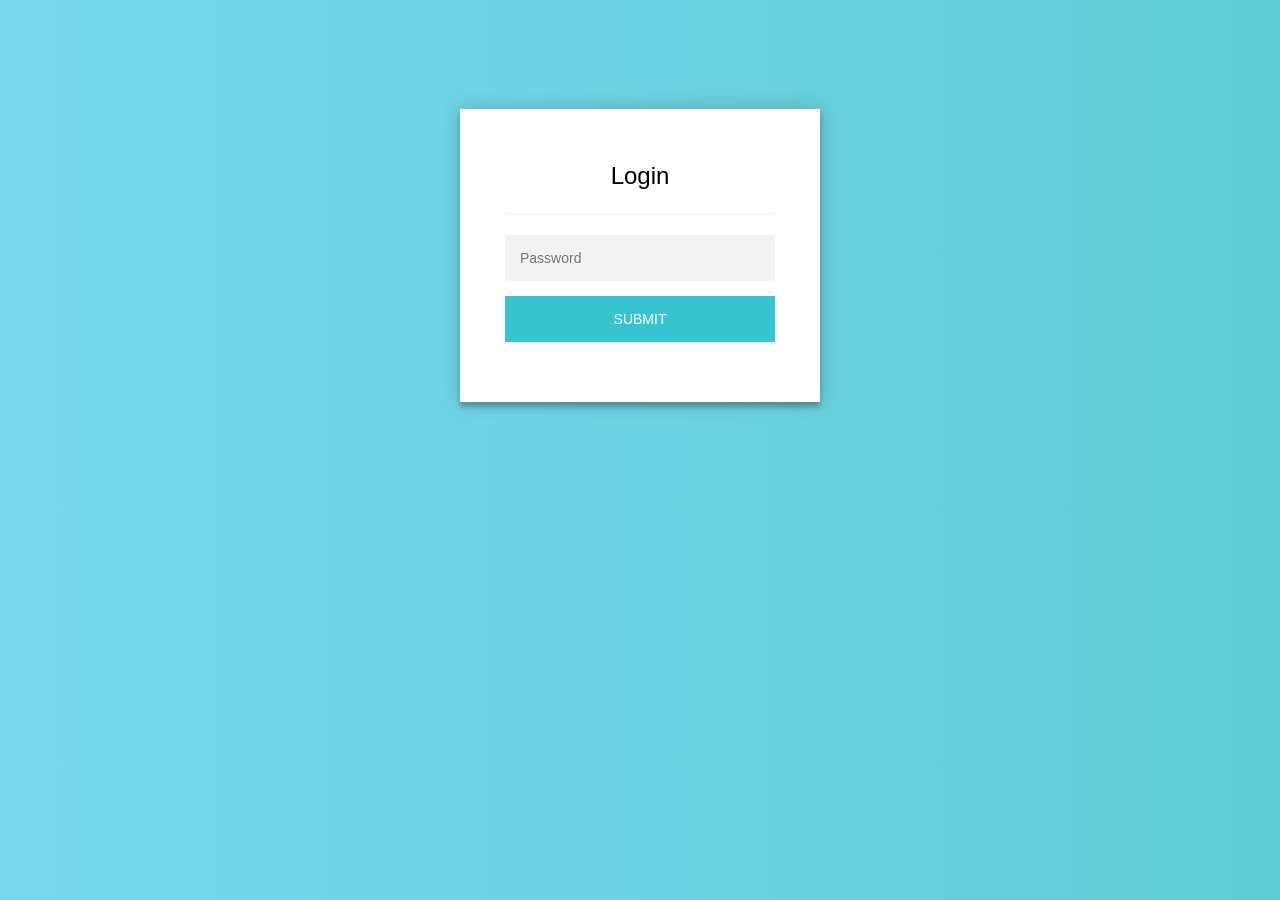
<file: index.html>
<!doctype html>
<html class="staticrypt-html">
<head>
    <meta charset="utf-8">
    <link rel="icon" sizes="192x192" href="icon.png">
    <title>Games</title>
    <meta name="viewport" content="width=device-width, initial-scale=1">

    <!-- do not cache this page -->
    <meta http-equiv="cache-control" content="max-age=0"/>
    <meta http-equiv="cache-control" content="no-cache"/>
    <meta http-equiv="expires" content="0"/>
    <meta http-equiv="expires" content="Tue, 01 Jan 1980 1:00:00 GMT"/>
    <meta http-equiv="pragma" content="no-cache"/>

    <style>
        .staticrypt-hr {
            margin-top: 20px;
            margin-bottom: 20px;
            border: 0;
            border-top: 1px solid #eee;
        }

        .staticrypt-page {
            width: 360px;
            padding: 8% 0 0;
            margin: auto;
            box-sizing: border-box;
        }

        .staticrypt-form {
            position: relative;
            z-index: 1;
            background: #FFFFFF;
            max-width: 360px;
            margin: 0 auto 100px;
            padding: 45px;
            text-align: center;
            box-shadow: 0 0 20px 0 rgba(0, 0, 0, 0.2), 0 5px 5px 0 rgba(0, 0, 0, 0.24);
        }

        .staticrypt-form input {
            outline: 0;
            background: #f2f2f2;
            width: 100%;
            border: 0;
            margin: 0 0 15px;
            padding: 15px;
            box-sizing: border-box;
            font-size: 14px;
        }

        .staticrypt-form .staticrypt-decrypt-button {
            text-transform: uppercase;
            outline: 0;
            background: #36c4d1;
            width: 100%;
            border: 0;
            padding: 15px;
            color: #FFFFFF;
            font-size: 14px;
            cursor: pointer;
        }

        .staticrypt-form .staticrypt-decrypt-button:hover, .staticrypt-form .staticrypt-decrypt-button:active, .staticrypt-form .staticrypt-decrypt-button:focus {
            background: #2bb6c8;
        }

        .staticrypt-html {
            height: 100%;
        }

        .staticrypt-body {
            margin-bottom: 1em;
            background: #60cdd3; /* fallback for old browsers */
            background: -webkit-linear-gradient(right, #60cdd3, #77d8f0);
            background: -moz-linear-gradient(right, #60cdd3, #77d8f0);
            background: -o-linear-gradient(right, #60cdd3, #77d8f0);
            background: linear-gradient(to left, #60cdd3, #77d8f0);
            font-family: "Arial", sans-serif;
            -webkit-font-smoothing: antialiased;
            -moz-osx-font-smoothing: grayscale;
        }

        .staticrypt-instructions {
            margin-top: -1em;
            margin-bottom: 1em;
        }

        .staticrypt-title {
            font-size: 1.5em;
        }

        .staticrypt-footer {
            position: fixed;
            height: 20px;
            font-size: 16px;
            padding: 2px;
            bottom: 0;
            left: 0;
            right: 0;
            margin-bottom: 0;
        }

        .staticrypt-footer p {
            margin: 2px;
            text-align: center;
            float: right;
        }

        .staticrypt-footer a {
            text-decoration: none;
        }
    </style>
</head>

<body class="staticrypt-body">
<div class="staticrypt-page">
    <div class="staticrypt-form">
        <div class="staticrypt-instructions">
            <p class="staticrypt-title">Login</p>
            <p></p>
        </div>

        <hr class="staticrypt-hr">

        <form id="staticrypt-form" action="#" method="post">
            <input id="staticrypt-password"
                   type="password"
                   name="password"
                   placeholder="Password"
                   autofocus/>

            <input type="submit" class="staticrypt-decrypt-button" value="Submit"/>
        </form>
    </div>

</div>

<script>/**
 * Crypto JS 3.1.9-1
 * Copied as is from https://cdnjs.cloudflare.com/ajax/libs/crypto-js/3.1.9-1/crypto-js.js
 */

;(function (root, factory) {
    if (typeof exports === "object") {
        // CommonJS
        module.exports = exports = factory();
    }
    else if (typeof define === "function" && define.amd) {
        // AMD
        define([], factory);
    }
    else {
        // Global (browser)
        root.CryptoJS = factory();
    }
}(this, function () {

    /**
     * CryptoJS core components.
     */
    var CryptoJS = CryptoJS || (function (Math, undefined) {
        /*
	     * Local polyfil of Object.create
	     */
        var create = Object.create || (function () {
            function F() {};

            return function (obj) {
                var subtype;

                F.prototype = obj;

                subtype = new F();

                F.prototype = null;

                return subtype;
            };
        }())

        /**
         * CryptoJS namespace.
         */
        var C = {};

        /**
         * Library namespace.
         */
        var C_lib = C.lib = {};

        /**
         * Base object for prototypal inheritance.
         */
        var Base = C_lib.Base = (function () {


            return {
                /**
                 * Creates a new object that inherits from this object.
                 *
                 * @param {Object} overrides Properties to copy into the new object.
                 *
                 * @return {Object} The new object.
                 *
                 * @static
                 *
                 * @example
                 *
                 *     var MyType = CryptoJS.lib.Base.extend({
	             *         field: 'value',
	             *
	             *         method: function () {
	             *         }
	             *     });
                 */
                extend: function (overrides) {
                    // Spawn
                    var subtype = create(this);

                    // Augment
                    if (overrides) {
                        subtype.mixIn(overrides);
                    }

                    // Create default initializer
                    if (!subtype.hasOwnProperty('init') || this.init === subtype.init) {
                        subtype.init = function () {
                            subtype.$super.init.apply(this, arguments);
                        };
                    }

                    // Initializer's prototype is the subtype object
                    subtype.init.prototype = subtype;

                    // Reference supertype
                    subtype.$super = this;

                    return subtype;
                },

                /**
                 * Extends this object and runs the init method.
                 * Arguments to create() will be passed to init().
                 *
                 * @return {Object} The new object.
                 *
                 * @static
                 *
                 * @example
                 *
                 *     var instance = MyType.create();
                 */
                create: function () {
                    var instance = this.extend();
                    instance.init.apply(instance, arguments);

                    return instance;
                },

                /**
                 * Initializes a newly created object.
                 * Override this method to add some logic when your objects are created.
                 *
                 * @example
                 *
                 *     var MyType = CryptoJS.lib.Base.extend({
	             *         init: function () {
	             *             // ...
	             *         }
	             *     });
                 */
                init: function () {
                },

                /**
                 * Copies properties into this object.
                 *
                 * @param {Object} properties The properties to mix in.
                 *
                 * @example
                 *
                 *     MyType.mixIn({
	             *         field: 'value'
	             *     });
                 */
                mixIn: function (properties) {
                    for (var propertyName in properties) {
                        if (properties.hasOwnProperty(propertyName)) {
                            this[propertyName] = properties[propertyName];
                        }
                    }

                    // IE won't copy toString using the loop above
                    if (properties.hasOwnProperty('toString')) {
                        this.toString = properties.toString;
                    }
                },

                /**
                 * Creates a copy of this object.
                 *
                 * @return {Object} The clone.
                 *
                 * @example
                 *
                 *     var clone = instance.clone();
                 */
                clone: function () {
                    return this.init.prototype.extend(this);
                }
            };
        }());

        /**
         * An array of 32-bit words.
         *
         * @property {Array} words The array of 32-bit words.
         * @property {number} sigBytes The number of significant bytes in this word array.
         */
        var WordArray = C_lib.WordArray = Base.extend({
            /**
             * Initializes a newly created word array.
             *
             * @param {Array} words (Optional) An array of 32-bit words.
             * @param {number} sigBytes (Optional) The number of significant bytes in the words.
             *
             * @example
             *
             *     var wordArray = CryptoJS.lib.WordArray.create();
             *     var wordArray = CryptoJS.lib.WordArray.create([0x00010203, 0x04050607]);
             *     var wordArray = CryptoJS.lib.WordArray.create([0x00010203, 0x04050607], 6);
             */
            init: function (words, sigBytes) {
                words = this.words = words || [];

                if (sigBytes != undefined) {
                    this.sigBytes = sigBytes;
                } else {
                    this.sigBytes = words.length * 4;
                }
            },

            /**
             * Converts this word array to a string.
             *
             * @param {Encoder} encoder (Optional) The encoding strategy to use. Default: CryptoJS.enc.Hex
             *
             * @return {string} The stringified word array.
             *
             * @example
             *
             *     var string = wordArray + '';
             *     var string = wordArray.toString();
             *     var string = wordArray.toString(CryptoJS.enc.Utf8);
             */
            toString: function (encoder) {
                return (encoder || Hex).stringify(this);
            },

            /**
             * Concatenates a word array to this word array.
             *
             * @param {WordArray} wordArray The word array to append.
             *
             * @return {WordArray} This word array.
             *
             * @example
             *
             *     wordArray1.concat(wordArray2);
             */
            concat: function (wordArray) {
                // Shortcuts
                var thisWords = this.words;
                var thatWords = wordArray.words;
                var thisSigBytes = this.sigBytes;
                var thatSigBytes = wordArray.sigBytes;

                // Clamp excess bits
                this.clamp();

                // Concat
                if (thisSigBytes % 4) {
                    // Copy one byte at a time
                    for (var i = 0; i < thatSigBytes; i++) {
                        var thatByte = (thatWords[i >>> 2] >>> (24 - (i % 4) * 8)) & 0xff;
                        thisWords[(thisSigBytes + i) >>> 2] |= thatByte << (24 - ((thisSigBytes + i) % 4) * 8);
                    }
                } else {
                    // Copy one word at a time
                    for (var i = 0; i < thatSigBytes; i += 4) {
                        thisWords[(thisSigBytes + i) >>> 2] = thatWords[i >>> 2];
                    }
                }
                this.sigBytes += thatSigBytes;

                // Chainable
                return this;
            },

            /**
             * Removes insignificant bits.
             *
             * @example
             *
             *     wordArray.clamp();
             */
            clamp: function () {
                // Shortcuts
                var words = this.words;
                var sigBytes = this.sigBytes;

                // Clamp
                words[sigBytes >>> 2] &= 0xffffffff << (32 - (sigBytes % 4) * 8);
                words.length = Math.ceil(sigBytes / 4);
            },

            /**
             * Creates a copy of this word array.
             *
             * @return {WordArray} The clone.
             *
             * @example
             *
             *     var clone = wordArray.clone();
             */
            clone: function () {
                var clone = Base.clone.call(this);
                clone.words = this.words.slice(0);

                return clone;
            },

            /**
             * Creates a word array filled with random bytes.
             *
             * @param {number} nBytes The number of random bytes to generate.
             *
             * @return {WordArray} The random word array.
             *
             * @static
             *
             * @example
             *
             *     var wordArray = CryptoJS.lib.WordArray.random(16);
             */
            random: function (nBytes) {
                var words = [];

                var r = (function (m_w) {
                    var m_w = m_w;
                    var m_z = 0x3ade68b1;
                    var mask = 0xffffffff;

                    return function () {
                        m_z = (0x9069 * (m_z & 0xFFFF) + (m_z >> 0x10)) & mask;
                        m_w = (0x4650 * (m_w & 0xFFFF) + (m_w >> 0x10)) & mask;
                        var result = ((m_z << 0x10) + m_w) & mask;
                        result /= 0x100000000;
                        result += 0.5;
                        return result * (Math.random() > .5 ? 1 : -1);
                    }
                });

                for (var i = 0, rcache; i < nBytes; i += 4) {
                    var _r = r((rcache || Math.random()) * 0x100000000);

                    rcache = _r() * 0x3ade67b7;
                    words.push((_r() * 0x100000000) | 0);
                }

                return new WordArray.init(words, nBytes);
            }
        });

        /**
         * Encoder namespace.
         */
        var C_enc = C.enc = {};

        /**
         * Hex encoding strategy.
         */
        var Hex = C_enc.Hex = {
            /**
             * Converts a word array to a hex string.
             *
             * @param {WordArray} wordArray The word array.
             *
             * @return {string} The hex string.
             *
             * @static
             *
             * @example
             *
             *     var hexString = CryptoJS.enc.Hex.stringify(wordArray);
             */
            stringify: function (wordArray) {
                // Shortcuts
                var words = wordArray.words;
                var sigBytes = wordArray.sigBytes;

                // Convert
                var hexChars = [];
                for (var i = 0; i < sigBytes; i++) {
                    var bite = (words[i >>> 2] >>> (24 - (i % 4) * 8)) & 0xff;
                    hexChars.push((bite >>> 4).toString(16));
                    hexChars.push((bite & 0x0f).toString(16));
                }

                return hexChars.join('');
            },

            /**
             * Converts a hex string to a word array.
             *
             * @param {string} hexStr The hex string.
             *
             * @return {WordArray} The word array.
             *
             * @static
             *
             * @example
             *
             *     var wordArray = CryptoJS.enc.Hex.parse(hexString);
             */
            parse: function (hexStr) {
                // Shortcut
                var hexStrLength = hexStr.length;

                // Convert
                var words = [];
                for (var i = 0; i < hexStrLength; i += 2) {
                    words[i >>> 3] |= parseInt(hexStr.substr(i, 2), 16) << (24 - (i % 8) * 4);
                }

                return new WordArray.init(words, hexStrLength / 2);
            }
        };

        /**
         * Latin1 encoding strategy.
         */
        var Latin1 = C_enc.Latin1 = {
            /**
             * Converts a word array to a Latin1 string.
             *
             * @param {WordArray} wordArray The word array.
             *
             * @return {string} The Latin1 string.
             *
             * @static
             *
             * @example
             *
             *     var latin1String = CryptoJS.enc.Latin1.stringify(wordArray);
             */
            stringify: function (wordArray) {
                // Shortcuts
                var words = wordArray.words;
                var sigBytes = wordArray.sigBytes;

                // Convert
                var latin1Chars = [];
                for (var i = 0; i < sigBytes; i++) {
                    var bite = (words[i >>> 2] >>> (24 - (i % 4) * 8)) & 0xff;
                    latin1Chars.push(String.fromCharCode(bite));
                }

                return latin1Chars.join('');
            },

            /**
             * Converts a Latin1 string to a word array.
             *
             * @param {string} latin1Str The Latin1 string.
             *
             * @return {WordArray} The word array.
             *
             * @static
             *
             * @example
             *
             *     var wordArray = CryptoJS.enc.Latin1.parse(latin1String);
             */
            parse: function (latin1Str) {
                // Shortcut
                var latin1StrLength = latin1Str.length;

                // Convert
                var words = [];
                for (var i = 0; i < latin1StrLength; i++) {
                    words[i >>> 2] |= (latin1Str.charCodeAt(i) & 0xff) << (24 - (i % 4) * 8);
                }

                return new WordArray.init(words, latin1StrLength);
            }
        };

        /**
         * UTF-8 encoding strategy.
         */
        var Utf8 = C_enc.Utf8 = {
            /**
             * Converts a word array to a UTF-8 string.
             *
             * @param {WordArray} wordArray The word array.
             *
             * @return {string} The UTF-8 string.
             *
             * @static
             *
             * @example
             *
             *     var utf8String = CryptoJS.enc.Utf8.stringify(wordArray);
             */
            stringify: function (wordArray) {
                try {
                    return decodeURIComponent(escape(Latin1.stringify(wordArray)));
                } catch (e) {
                    throw new Error('Malformed UTF-8 data');
                }
            },

            /**
             * Converts a UTF-8 string to a word array.
             *
             * @param {string} utf8Str The UTF-8 string.
             *
             * @return {WordArray} The word array.
             *
             * @static
             *
             * @example
             *
             *     var wordArray = CryptoJS.enc.Utf8.parse(utf8String);
             */
            parse: function (utf8Str) {
                return Latin1.parse(unescape(encodeURIComponent(utf8Str)));
            }
        };

        /**
         * Abstract buffered block algorithm template.
         *
         * The property blockSize must be implemented in a concrete subtype.
         *
         * @property {number} _minBufferSize The number of blocks that should be kept unprocessed in the buffer. Default: 0
         */
        var BufferedBlockAlgorithm = C_lib.BufferedBlockAlgorithm = Base.extend({
            /**
             * Resets this block algorithm's data buffer to its initial state.
             *
             * @example
             *
             *     bufferedBlockAlgorithm.reset();
             */
            reset: function () {
                // Initial values
                this._data = new WordArray.init();
                this._nDataBytes = 0;
            },

            /**
             * Adds new data to this block algorithm's buffer.
             *
             * @param {WordArray|string} data The data to append. Strings are converted to a WordArray using UTF-8.
             *
             * @example
             *
             *     bufferedBlockAlgorithm._append('data');
             *     bufferedBlockAlgorithm._append(wordArray);
             */
            _append: function (data) {
                // Convert string to WordArray, else assume WordArray already
                if (typeof data == 'string') {
                    data = Utf8.parse(data);
                }

                // Append
                this._data.concat(data);
                this._nDataBytes += data.sigBytes;
            },

            /**
             * Processes available data blocks.
             *
             * This method invokes _doProcessBlock(offset), which must be implemented by a concrete subtype.
             *
             * @param {boolean} doFlush Whether all blocks and partial blocks should be processed.
             *
             * @return {WordArray} The processed data.
             *
             * @example
             *
             *     var processedData = bufferedBlockAlgorithm._process();
             *     var processedData = bufferedBlockAlgorithm._process(!!'flush');
             */
            _process: function (doFlush) {
                // Shortcuts
                var data = this._data;
                var dataWords = data.words;
                var dataSigBytes = data.sigBytes;
                var blockSize = this.blockSize;
                var blockSizeBytes = blockSize * 4;

                // Count blocks ready
                var nBlocksReady = dataSigBytes / blockSizeBytes;
                if (doFlush) {
                    // Round up to include partial blocks
                    nBlocksReady = Math.ceil(nBlocksReady);
                } else {
                    // Round down to include only full blocks,
                    // less the number of blocks that must remain in the buffer
                    nBlocksReady = Math.max((nBlocksReady | 0) - this._minBufferSize, 0);
                }

                // Count words ready
                var nWordsReady = nBlocksReady * blockSize;

                // Count bytes ready
                var nBytesReady = Math.min(nWordsReady * 4, dataSigBytes);

                // Process blocks
                if (nWordsReady) {
                    for (var offset = 0; offset < nWordsReady; offset += blockSize) {
                        // Perform concrete-algorithm logic
                        this._doProcessBlock(dataWords, offset);
                    }

                    // Remove processed words
                    var processedWords = dataWords.splice(0, nWordsReady);
                    data.sigBytes -= nBytesReady;
                }

                // Return processed words
                return new WordArray.init(processedWords, nBytesReady);
            },

            /**
             * Creates a copy of this object.
             *
             * @return {Object} The clone.
             *
             * @example
             *
             *     var clone = bufferedBlockAlgorithm.clone();
             */
            clone: function () {
                var clone = Base.clone.call(this);
                clone._data = this._data.clone();

                return clone;
            },

            _minBufferSize: 0
        });

        /**
         * Abstract hasher template.
         *
         * @property {number} blockSize The number of 32-bit words this hasher operates on. Default: 16 (512 bits)
         */
        var Hasher = C_lib.Hasher = BufferedBlockAlgorithm.extend({
            /**
             * Configuration options.
             */
            cfg: Base.extend(),

            /**
             * Initializes a newly created hasher.
             *
             * @param {Object} cfg (Optional) The configuration options to use for this hash computation.
             *
             * @example
             *
             *     var hasher = CryptoJS.algo.SHA256.create();
             */
            init: function (cfg) {
                // Apply config defaults
                this.cfg = this.cfg.extend(cfg);

                // Set initial values
                this.reset();
            },

            /**
             * Resets this hasher to its initial state.
             *
             * @example
             *
             *     hasher.reset();
             */
            reset: function () {
                // Reset data buffer
                BufferedBlockAlgorithm.reset.call(this);

                // Perform concrete-hasher logic
                this._doReset();
            },

            /**
             * Updates this hasher with a message.
             *
             * @param {WordArray|string} messageUpdate The message to append.
             *
             * @return {Hasher} This hasher.
             *
             * @example
             *
             *     hasher.update('message');
             *     hasher.update(wordArray);
             */
            update: function (messageUpdate) {
                // Append
                this._append(messageUpdate);

                // Update the hash
                this._process();

                // Chainable
                return this;
            },

            /**
             * Finalizes the hash computation.
             * Note that the finalize operation is effectively a destructive, read-once operation.
             *
             * @param {WordArray|string} messageUpdate (Optional) A final message update.
             *
             * @return {WordArray} The hash.
             *
             * @example
             *
             *     var hash = hasher.finalize();
             *     var hash = hasher.finalize('message');
             *     var hash = hasher.finalize(wordArray);
             */
            finalize: function (messageUpdate) {
                // Final message update
                if (messageUpdate) {
                    this._append(messageUpdate);
                }

                // Perform concrete-hasher logic
                var hash = this._doFinalize();

                return hash;
            },

            blockSize: 512/32,

            /**
             * Creates a shortcut function to a hasher's object interface.
             *
             * @param {Hasher} hasher The hasher to create a helper for.
             *
             * @return {Function} The shortcut function.
             *
             * @static
             *
             * @example
             *
             *     var SHA256 = CryptoJS.lib.Hasher._createHelper(CryptoJS.algo.SHA256);
             */
            _createHelper: function (hasher) {
                return function (message, cfg) {
                    return new hasher.init(cfg).finalize(message);
                };
            },

            /**
             * Creates a shortcut function to the HMAC's object interface.
             *
             * @param {Hasher} hasher The hasher to use in this HMAC helper.
             *
             * @return {Function} The shortcut function.
             *
             * @static
             *
             * @example
             *
             *     var HmacSHA256 = CryptoJS.lib.Hasher._createHmacHelper(CryptoJS.algo.SHA256);
             */
            _createHmacHelper: function (hasher) {
                return function (message, key) {
                    return new C_algo.HMAC.init(hasher, key).finalize(message);
                };
            }
        });

        /**
         * Algorithm namespace.
         */
        var C_algo = C.algo = {};

        return C;
    }(Math));


    (function () {
        // Shortcuts
        var C = CryptoJS;
        var C_lib = C.lib;
        var WordArray = C_lib.WordArray;
        var C_enc = C.enc;

        /**
         * Base64 encoding strategy.
         */
        var Base64 = C_enc.Base64 = {
            /**
             * Converts a word array to a Base64 string.
             *
             * @param {WordArray} wordArray The word array.
             *
             * @return {string} The Base64 string.
             *
             * @static
             *
             * @example
             *
             *     var base64String = CryptoJS.enc.Base64.stringify(wordArray);
             */
            stringify: function (wordArray) {
                // Shortcuts
                var words = wordArray.words;
                var sigBytes = wordArray.sigBytes;
                var map = this._map;

                // Clamp excess bits
                wordArray.clamp();

                // Convert
                var base64Chars = [];
                for (var i = 0; i < sigBytes; i += 3) {
                    var byte1 = (words[i >>> 2]       >>> (24 - (i % 4) * 8))       & 0xff;
                    var byte2 = (words[(i + 1) >>> 2] >>> (24 - ((i + 1) % 4) * 8)) & 0xff;
                    var byte3 = (words[(i + 2) >>> 2] >>> (24 - ((i + 2) % 4) * 8)) & 0xff;

                    var triplet = (byte1 << 16) | (byte2 << 8) | byte3;

                    for (var j = 0; (j < 4) && (i + j * 0.75 < sigBytes); j++) {
                        base64Chars.push(map.charAt((triplet >>> (6 * (3 - j))) & 0x3f));
                    }
                }

                // Add padding
                var paddingChar = map.charAt(64);
                if (paddingChar) {
                    while (base64Chars.length % 4) {
                        base64Chars.push(paddingChar);
                    }
                }

                return base64Chars.join('');
            },

            /**
             * Converts a Base64 string to a word array.
             *
             * @param {string} base64Str The Base64 string.
             *
             * @return {WordArray} The word array.
             *
             * @static
             *
             * @example
             *
             *     var wordArray = CryptoJS.enc.Base64.parse(base64String);
             */
            parse: function (base64Str) {
                // Shortcuts
                var base64StrLength = base64Str.length;
                var map = this._map;
                var reverseMap = this._reverseMap;

                if (!reverseMap) {
                    reverseMap = this._reverseMap = [];
                    for (var j = 0; j < map.length; j++) {
                        reverseMap[map.charCodeAt(j)] = j;
                    }
                }

                // Ignore padding
                var paddingChar = map.charAt(64);
                if (paddingChar) {
                    var paddingIndex = base64Str.indexOf(paddingChar);
                    if (paddingIndex !== -1) {
                        base64StrLength = paddingIndex;
                    }
                }

                // Convert
                return parseLoop(base64Str, base64StrLength, reverseMap);

            },

            _map: 'ABCDEFGHIJKLMNOPQRSTUVWXYZabcdefghijklmnopqrstuvwxyz0123456789+/='
        };

        function parseLoop(base64Str, base64StrLength, reverseMap) {
            var words = [];
            var nBytes = 0;
            for (var i = 0; i < base64StrLength; i++) {
                if (i % 4) {
                    var bits1 = reverseMap[base64Str.charCodeAt(i - 1)] << ((i % 4) * 2);
                    var bits2 = reverseMap[base64Str.charCodeAt(i)] >>> (6 - (i % 4) * 2);
                    words[nBytes >>> 2] |= (bits1 | bits2) << (24 - (nBytes % 4) * 8);
                    nBytes++;
                }
            }
            return WordArray.create(words, nBytes);
        }
    }());


    (function (Math) {
        // Shortcuts
        var C = CryptoJS;
        var C_lib = C.lib;
        var WordArray = C_lib.WordArray;
        var Hasher = C_lib.Hasher;
        var C_algo = C.algo;

        // Constants table
        var T = [];

        // Compute constants
        (function () {
            for (var i = 0; i < 64; i++) {
                T[i] = (Math.abs(Math.sin(i + 1)) * 0x100000000) | 0;
            }
        }());

        /**
         * MD5 hash algorithm.
         */
        var MD5 = C_algo.MD5 = Hasher.extend({
            _doReset: function () {
                this._hash = new WordArray.init([
                    0x67452301, 0xefcdab89,
                    0x98badcfe, 0x10325476
                ]);
            },

            _doProcessBlock: function (M, offset) {
                // Swap endian
                for (var i = 0; i < 16; i++) {
                    // Shortcuts
                    var offset_i = offset + i;
                    var M_offset_i = M[offset_i];

                    M[offset_i] = (
                        (((M_offset_i << 8)  | (M_offset_i >>> 24)) & 0x00ff00ff) |
                        (((M_offset_i << 24) | (M_offset_i >>> 8))  & 0xff00ff00)
                    );
                }

                // Shortcuts
                var H = this._hash.words;

                var M_offset_0  = M[offset + 0];
                var M_offset_1  = M[offset + 1];
                var M_offset_2  = M[offset + 2];
                var M_offset_3  = M[offset + 3];
                var M_offset_4  = M[offset + 4];
                var M_offset_5  = M[offset + 5];
                var M_offset_6  = M[offset + 6];
                var M_offset_7  = M[offset + 7];
                var M_offset_8  = M[offset + 8];
                var M_offset_9  = M[offset + 9];
                var M_offset_10 = M[offset + 10];
                var M_offset_11 = M[offset + 11];
                var M_offset_12 = M[offset + 12];
                var M_offset_13 = M[offset + 13];
                var M_offset_14 = M[offset + 14];
                var M_offset_15 = M[offset + 15];

                // Working varialbes
                var a = H[0];
                var b = H[1];
                var c = H[2];
                var d = H[3];

                // Computation
                a = FF(a, b, c, d, M_offset_0,  7,  T[0]);
                d = FF(d, a, b, c, M_offset_1,  12, T[1]);
                c = FF(c, d, a, b, M_offset_2,  17, T[2]);
                b = FF(b, c, d, a, M_offset_3,  22, T[3]);
                a = FF(a, b, c, d, M_offset_4,  7,  T[4]);
                d = FF(d, a, b, c, M_offset_5,  12, T[5]);
                c = FF(c, d, a, b, M_offset_6,  17, T[6]);
                b = FF(b, c, d, a, M_offset_7,  22, T[7]);
                a = FF(a, b, c, d, M_offset_8,  7,  T[8]);
                d = FF(d, a, b, c, M_offset_9,  12, T[9]);
                c = FF(c, d, a, b, M_offset_10, 17, T[10]);
                b = FF(b, c, d, a, M_offset_11, 22, T[11]);
                a = FF(a, b, c, d, M_offset_12, 7,  T[12]);
                d = FF(d, a, b, c, M_offset_13, 12, T[13]);
                c = FF(c, d, a, b, M_offset_14, 17, T[14]);
                b = FF(b, c, d, a, M_offset_15, 22, T[15]);

                a = GG(a, b, c, d, M_offset_1,  5,  T[16]);
                d = GG(d, a, b, c, M_offset_6,  9,  T[17]);
                c = GG(c, d, a, b, M_offset_11, 14, T[18]);
                b = GG(b, c, d, a, M_offset_0,  20, T[19]);
                a = GG(a, b, c, d, M_offset_5,  5,  T[20]);
                d = GG(d, a, b, c, M_offset_10, 9,  T[21]);
                c = GG(c, d, a, b, M_offset_15, 14, T[22]);
                b = GG(b, c, d, a, M_offset_4,  20, T[23]);
                a = GG(a, b, c, d, M_offset_9,  5,  T[24]);
                d = GG(d, a, b, c, M_offset_14, 9,  T[25]);
                c = GG(c, d, a, b, M_offset_3,  14, T[26]);
                b = GG(b, c, d, a, M_offset_8,  20, T[27]);
                a = GG(a, b, c, d, M_offset_13, 5,  T[28]);
                d = GG(d, a, b, c, M_offset_2,  9,  T[29]);
                c = GG(c, d, a, b, M_offset_7,  14, T[30]);
                b = GG(b, c, d, a, M_offset_12, 20, T[31]);

                a = HH(a, b, c, d, M_offset_5,  4,  T[32]);
                d = HH(d, a, b, c, M_offset_8,  11, T[33]);
                c = HH(c, d, a, b, M_offset_11, 16, T[34]);
                b = HH(b, c, d, a, M_offset_14, 23, T[35]);
                a = HH(a, b, c, d, M_offset_1,  4,  T[36]);
                d = HH(d, a, b, c, M_offset_4,  11, T[37]);
                c = HH(c, d, a, b, M_offset_7,  16, T[38]);
                b = HH(b, c, d, a, M_offset_10, 23, T[39]);
                a = HH(a, b, c, d, M_offset_13, 4,  T[40]);
                d = HH(d, a, b, c, M_offset_0,  11, T[41]);
                c = HH(c, d, a, b, M_offset_3,  16, T[42]);
                b = HH(b, c, d, a, M_offset_6,  23, T[43]);
                a = HH(a, b, c, d, M_offset_9,  4,  T[44]);
                d = HH(d, a, b, c, M_offset_12, 11, T[45]);
                c = HH(c, d, a, b, M_offset_15, 16, T[46]);
                b = HH(b, c, d, a, M_offset_2,  23, T[47]);

                a = II(a, b, c, d, M_offset_0,  6,  T[48]);
                d = II(d, a, b, c, M_offset_7,  10, T[49]);
                c = II(c, d, a, b, M_offset_14, 15, T[50]);
                b = II(b, c, d, a, M_offset_5,  21, T[51]);
                a = II(a, b, c, d, M_offset_12, 6,  T[52]);
                d = II(d, a, b, c, M_offset_3,  10, T[53]);
                c = II(c, d, a, b, M_offset_10, 15, T[54]);
                b = II(b, c, d, a, M_offset_1,  21, T[55]);
                a = II(a, b, c, d, M_offset_8,  6,  T[56]);
                d = II(d, a, b, c, M_offset_15, 10, T[57]);
                c = II(c, d, a, b, M_offset_6,  15, T[58]);
                b = II(b, c, d, a, M_offset_13, 21, T[59]);
                a = II(a, b, c, d, M_offset_4,  6,  T[60]);
                d = II(d, a, b, c, M_offset_11, 10, T[61]);
                c = II(c, d, a, b, M_offset_2,  15, T[62]);
                b = II(b, c, d, a, M_offset_9,  21, T[63]);

                // Intermediate hash value
                H[0] = (H[0] + a) | 0;
                H[1] = (H[1] + b) | 0;
                H[2] = (H[2] + c) | 0;
                H[3] = (H[3] + d) | 0;
            },

            _doFinalize: function () {
                // Shortcuts
                var data = this._data;
                var dataWords = data.words;

                var nBitsTotal = this._nDataBytes * 8;
                var nBitsLeft = data.sigBytes * 8;

                // Add padding
                dataWords[nBitsLeft >>> 5] |= 0x80 << (24 - nBitsLeft % 32);

                var nBitsTotalH = Math.floor(nBitsTotal / 0x100000000);
                var nBitsTotalL = nBitsTotal;
                dataWords[(((nBitsLeft + 64) >>> 9) << 4) + 15] = (
                    (((nBitsTotalH << 8)  | (nBitsTotalH >>> 24)) & 0x00ff00ff) |
                    (((nBitsTotalH << 24) | (nBitsTotalH >>> 8))  & 0xff00ff00)
                );
                dataWords[(((nBitsLeft + 64) >>> 9) << 4) + 14] = (
                    (((nBitsTotalL << 8)  | (nBitsTotalL >>> 24)) & 0x00ff00ff) |
                    (((nBitsTotalL << 24) | (nBitsTotalL >>> 8))  & 0xff00ff00)
                );

                data.sigBytes = (dataWords.length + 1) * 4;

                // Hash final blocks
                this._process();

                // Shortcuts
                var hash = this._hash;
                var H = hash.words;

                // Swap endian
                for (var i = 0; i < 4; i++) {
                    // Shortcut
                    var H_i = H[i];

                    H[i] = (((H_i << 8)  | (H_i >>> 24)) & 0x00ff00ff) |
                        (((H_i << 24) | (H_i >>> 8))  & 0xff00ff00);
                }

                // Return final computed hash
                return hash;
            },

            clone: function () {
                var clone = Hasher.clone.call(this);
                clone._hash = this._hash.clone();

                return clone;
            }
        });

        function FF(a, b, c, d, x, s, t) {
            var n = a + ((b & c) | (~b & d)) + x + t;
            return ((n << s) | (n >>> (32 - s))) + b;
        }

        function GG(a, b, c, d, x, s, t) {
            var n = a + ((b & d) | (c & ~d)) + x + t;
            return ((n << s) | (n >>> (32 - s))) + b;
        }

        function HH(a, b, c, d, x, s, t) {
            var n = a + (b ^ c ^ d) + x + t;
            return ((n << s) | (n >>> (32 - s))) + b;
        }

        function II(a, b, c, d, x, s, t) {
            var n = a + (c ^ (b | ~d)) + x + t;
            return ((n << s) | (n >>> (32 - s))) + b;
        }

        /**
         * Shortcut function to the hasher's object interface.
         *
         * @param {WordArray|string} message The message to hash.
         *
         * @return {WordArray} The hash.
         *
         * @static
         *
         * @example
         *
         *     var hash = CryptoJS.MD5('message');
         *     var hash = CryptoJS.MD5(wordArray);
         */
        C.MD5 = Hasher._createHelper(MD5);

        /**
         * Shortcut function to the HMAC's object interface.
         *
         * @param {WordArray|string} message The message to hash.
         * @param {WordArray|string} key The secret key.
         *
         * @return {WordArray} The HMAC.
         *
         * @static
         *
         * @example
         *
         *     var hmac = CryptoJS.HmacMD5(message, key);
         */
        C.HmacMD5 = Hasher._createHmacHelper(MD5);
    }(Math));


    (function () {
        // Shortcuts
        var C = CryptoJS;
        var C_lib = C.lib;
        var WordArray = C_lib.WordArray;
        var Hasher = C_lib.Hasher;
        var C_algo = C.algo;

        // Reusable object
        var W = [];

        /**
         * SHA-1 hash algorithm.
         */
        var SHA1 = C_algo.SHA1 = Hasher.extend({
            _doReset: function () {
                this._hash = new WordArray.init([
                    0x67452301, 0xefcdab89,
                    0x98badcfe, 0x10325476,
                    0xc3d2e1f0
                ]);
            },

            _doProcessBlock: function (M, offset) {
                // Shortcut
                var H = this._hash.words;

                // Working variables
                var a = H[0];
                var b = H[1];
                var c = H[2];
                var d = H[3];
                var e = H[4];

                // Computation
                for (var i = 0; i < 80; i++) {
                    if (i < 16) {
                        W[i] = M[offset + i] | 0;
                    } else {
                        var n = W[i - 3] ^ W[i - 8] ^ W[i - 14] ^ W[i - 16];
                        W[i] = (n << 1) | (n >>> 31);
                    }

                    var t = ((a << 5) | (a >>> 27)) + e + W[i];
                    if (i < 20) {
                        t += ((b & c) | (~b & d)) + 0x5a827999;
                    } else if (i < 40) {
                        t += (b ^ c ^ d) + 0x6ed9eba1;
                    } else if (i < 60) {
                        t += ((b & c) | (b & d) | (c & d)) - 0x70e44324;
                    } else /* if (i < 80) */ {
                        t += (b ^ c ^ d) - 0x359d3e2a;
                    }

                    e = d;
                    d = c;
                    c = (b << 30) | (b >>> 2);
                    b = a;
                    a = t;
                }

                // Intermediate hash value
                H[0] = (H[0] + a) | 0;
                H[1] = (H[1] + b) | 0;
                H[2] = (H[2] + c) | 0;
                H[3] = (H[3] + d) | 0;
                H[4] = (H[4] + e) | 0;
            },

            _doFinalize: function () {
                // Shortcuts
                var data = this._data;
                var dataWords = data.words;

                var nBitsTotal = this._nDataBytes * 8;
                var nBitsLeft = data.sigBytes * 8;

                // Add padding
                dataWords[nBitsLeft >>> 5] |= 0x80 << (24 - nBitsLeft % 32);
                dataWords[(((nBitsLeft + 64) >>> 9) << 4) + 14] = Math.floor(nBitsTotal / 0x100000000);
                dataWords[(((nBitsLeft + 64) >>> 9) << 4) + 15] = nBitsTotal;
                data.sigBytes = dataWords.length * 4;

                // Hash final blocks
                this._process();

                // Return final computed hash
                return this._hash;
            },

            clone: function () {
                var clone = Hasher.clone.call(this);
                clone._hash = this._hash.clone();

                return clone;
            }
        });

        /**
         * Shortcut function to the hasher's object interface.
         *
         * @param {WordArray|string} message The message to hash.
         *
         * @return {WordArray} The hash.
         *
         * @static
         *
         * @example
         *
         *     var hash = CryptoJS.SHA1('message');
         *     var hash = CryptoJS.SHA1(wordArray);
         */
        C.SHA1 = Hasher._createHelper(SHA1);

        /**
         * Shortcut function to the HMAC's object interface.
         *
         * @param {WordArray|string} message The message to hash.
         * @param {WordArray|string} key The secret key.
         *
         * @return {WordArray} The HMAC.
         *
         * @static
         *
         * @example
         *
         *     var hmac = CryptoJS.HmacSHA1(message, key);
         */
        C.HmacSHA1 = Hasher._createHmacHelper(SHA1);
    }());


    (function (Math) {
        // Shortcuts
        var C = CryptoJS;
        var C_lib = C.lib;
        var WordArray = C_lib.WordArray;
        var Hasher = C_lib.Hasher;
        var C_algo = C.algo;

        // Initialization and round constants tables
        var H = [];
        var K = [];

        // Compute constants
        (function () {
            function isPrime(n) {
                var sqrtN = Math.sqrt(n);
                for (var factor = 2; factor <= sqrtN; factor++) {
                    if (!(n % factor)) {
                        return false;
                    }
                }

                return true;
            }

            function getFractionalBits(n) {
                return ((n - (n | 0)) * 0x100000000) | 0;
            }

            var n = 2;
            var nPrime = 0;
            while (nPrime < 64) {
                if (isPrime(n)) {
                    if (nPrime < 8) {
                        H[nPrime] = getFractionalBits(Math.pow(n, 1 / 2));
                    }
                    K[nPrime] = getFractionalBits(Math.pow(n, 1 / 3));

                    nPrime++;
                }

                n++;
            }
        }());

        // Reusable object
        var W = [];

        /**
         * SHA-256 hash algorithm.
         */
        var SHA256 = C_algo.SHA256 = Hasher.extend({
            _doReset: function () {
                this._hash = new WordArray.init(H.slice(0));
            },

            _doProcessBlock: function (M, offset) {
                // Shortcut
                var H = this._hash.words;

                // Working variables
                var a = H[0];
                var b = H[1];
                var c = H[2];
                var d = H[3];
                var e = H[4];
                var f = H[5];
                var g = H[6];
                var h = H[7];

                // Computation
                for (var i = 0; i < 64; i++) {
                    if (i < 16) {
                        W[i] = M[offset + i] | 0;
                    } else {
                        var gamma0x = W[i - 15];
                        var gamma0  = ((gamma0x << 25) | (gamma0x >>> 7))  ^
                            ((gamma0x << 14) | (gamma0x >>> 18)) ^
                            (gamma0x >>> 3);

                        var gamma1x = W[i - 2];
                        var gamma1  = ((gamma1x << 15) | (gamma1x >>> 17)) ^
                            ((gamma1x << 13) | (gamma1x >>> 19)) ^
                            (gamma1x >>> 10);

                        W[i] = gamma0 + W[i - 7] + gamma1 + W[i - 16];
                    }

                    var ch  = (e & f) ^ (~e & g);
                    var maj = (a & b) ^ (a & c) ^ (b & c);

                    var sigma0 = ((a << 30) | (a >>> 2)) ^ ((a << 19) | (a >>> 13)) ^ ((a << 10) | (a >>> 22));
                    var sigma1 = ((e << 26) | (e >>> 6)) ^ ((e << 21) | (e >>> 11)) ^ ((e << 7)  | (e >>> 25));

                    var t1 = h + sigma1 + ch + K[i] + W[i];
                    var t2 = sigma0 + maj;

                    h = g;
                    g = f;
                    f = e;
                    e = (d + t1) | 0;
                    d = c;
                    c = b;
                    b = a;
                    a = (t1 + t2) | 0;
                }

                // Intermediate hash value
                H[0] = (H[0] + a) | 0;
                H[1] = (H[1] + b) | 0;
                H[2] = (H[2] + c) | 0;
                H[3] = (H[3] + d) | 0;
                H[4] = (H[4] + e) | 0;
                H[5] = (H[5] + f) | 0;
                H[6] = (H[6] + g) | 0;
                H[7] = (H[7] + h) | 0;
            },

            _doFinalize: function () {
                // Shortcuts
                var data = this._data;
                var dataWords = data.words;

                var nBitsTotal = this._nDataBytes * 8;
                var nBitsLeft = data.sigBytes * 8;

                // Add padding
                dataWords[nBitsLeft >>> 5] |= 0x80 << (24 - nBitsLeft % 32);
                dataWords[(((nBitsLeft + 64) >>> 9) << 4) + 14] = Math.floor(nBitsTotal / 0x100000000);
                dataWords[(((nBitsLeft + 64) >>> 9) << 4) + 15] = nBitsTotal;
                data.sigBytes = dataWords.length * 4;

                // Hash final blocks
                this._process();

                // Return final computed hash
                return this._hash;
            },

            clone: function () {
                var clone = Hasher.clone.call(this);
                clone._hash = this._hash.clone();

                return clone;
            }
        });

        /**
         * Shortcut function to the hasher's object interface.
         *
         * @param {WordArray|string} message The message to hash.
         *
         * @return {WordArray} The hash.
         *
         * @static
         *
         * @example
         *
         *     var hash = CryptoJS.SHA256('message');
         *     var hash = CryptoJS.SHA256(wordArray);
         */
        C.SHA256 = Hasher._createHelper(SHA256);

        /**
         * Shortcut function to the HMAC's object interface.
         *
         * @param {WordArray|string} message The message to hash.
         * @param {WordArray|string} key The secret key.
         *
         * @return {WordArray} The HMAC.
         *
         * @static
         *
         * @example
         *
         *     var hmac = CryptoJS.HmacSHA256(message, key);
         */
        C.HmacSHA256 = Hasher._createHmacHelper(SHA256);
    }(Math));


    (function () {
        // Shortcuts
        var C = CryptoJS;
        var C_lib = C.lib;
        var WordArray = C_lib.WordArray;
        var C_enc = C.enc;

        /**
         * UTF-16 BE encoding strategy.
         */
        var Utf16BE = C_enc.Utf16 = C_enc.Utf16BE = {
            /**
             * Converts a word array to a UTF-16 BE string.
             *
             * @param {WordArray} wordArray The word array.
             *
             * @return {string} The UTF-16 BE string.
             *
             * @static
             *
             * @example
             *
             *     var utf16String = CryptoJS.enc.Utf16.stringify(wordArray);
             */
            stringify: function (wordArray) {
                // Shortcuts
                var words = wordArray.words;
                var sigBytes = wordArray.sigBytes;

                // Convert
                var utf16Chars = [];
                for (var i = 0; i < sigBytes; i += 2) {
                    var codePoint = (words[i >>> 2] >>> (16 - (i % 4) * 8)) & 0xffff;
                    utf16Chars.push(String.fromCharCode(codePoint));
                }

                return utf16Chars.join('');
            },

            /**
             * Converts a UTF-16 BE string to a word array.
             *
             * @param {string} utf16Str The UTF-16 BE string.
             *
             * @return {WordArray} The word array.
             *
             * @static
             *
             * @example
             *
             *     var wordArray = CryptoJS.enc.Utf16.parse(utf16String);
             */
            parse: function (utf16Str) {
                // Shortcut
                var utf16StrLength = utf16Str.length;

                // Convert
                var words = [];
                for (var i = 0; i < utf16StrLength; i++) {
                    words[i >>> 1] |= utf16Str.charCodeAt(i) << (16 - (i % 2) * 16);
                }

                return WordArray.create(words, utf16StrLength * 2);
            }
        };

        /**
         * UTF-16 LE encoding strategy.
         */
        C_enc.Utf16LE = {
            /**
             * Converts a word array to a UTF-16 LE string.
             *
             * @param {WordArray} wordArray The word array.
             *
             * @return {string} The UTF-16 LE string.
             *
             * @static
             *
             * @example
             *
             *     var utf16Str = CryptoJS.enc.Utf16LE.stringify(wordArray);
             */
            stringify: function (wordArray) {
                // Shortcuts
                var words = wordArray.words;
                var sigBytes = wordArray.sigBytes;

                // Convert
                var utf16Chars = [];
                for (var i = 0; i < sigBytes; i += 2) {
                    var codePoint = swapEndian((words[i >>> 2] >>> (16 - (i % 4) * 8)) & 0xffff);
                    utf16Chars.push(String.fromCharCode(codePoint));
                }

                return utf16Chars.join('');
            },

            /**
             * Converts a UTF-16 LE string to a word array.
             *
             * @param {string} utf16Str The UTF-16 LE string.
             *
             * @return {WordArray} The word array.
             *
             * @static
             *
             * @example
             *
             *     var wordArray = CryptoJS.enc.Utf16LE.parse(utf16Str);
             */
            parse: function (utf16Str) {
                // Shortcut
                var utf16StrLength = utf16Str.length;

                // Convert
                var words = [];
                for (var i = 0; i < utf16StrLength; i++) {
                    words[i >>> 1] |= swapEndian(utf16Str.charCodeAt(i) << (16 - (i % 2) * 16));
                }

                return WordArray.create(words, utf16StrLength * 2);
            }
        };

        function swapEndian(word) {
            return ((word << 8) & 0xff00ff00) | ((word >>> 8) & 0x00ff00ff);
        }
    }());


    (function () {
        // Check if typed arrays are supported
        if (typeof ArrayBuffer != 'function') {
            return;
        }

        // Shortcuts
        var C = CryptoJS;
        var C_lib = C.lib;
        var WordArray = C_lib.WordArray;

        // Reference original init
        var superInit = WordArray.init;

        // Augment WordArray.init to handle typed arrays
        var subInit = WordArray.init = function (typedArray) {
            // Convert buffers to uint8
            if (typedArray instanceof ArrayBuffer) {
                typedArray = new Uint8Array(typedArray);
            }

            // Convert other array views to uint8
            if (
                typedArray instanceof Int8Array ||
                (typeof Uint8ClampedArray !== "undefined" && typedArray instanceof Uint8ClampedArray) ||
                typedArray instanceof Int16Array ||
                typedArray instanceof Uint16Array ||
                typedArray instanceof Int32Array ||
                typedArray instanceof Uint32Array ||
                typedArray instanceof Float32Array ||
                typedArray instanceof Float64Array
            ) {
                typedArray = new Uint8Array(typedArray.buffer, typedArray.byteOffset, typedArray.byteLength);
            }

            // Handle Uint8Array
            if (typedArray instanceof Uint8Array) {
                // Shortcut
                var typedArrayByteLength = typedArray.byteLength;

                // Extract bytes
                var words = [];
                for (var i = 0; i < typedArrayByteLength; i++) {
                    words[i >>> 2] |= typedArray[i] << (24 - (i % 4) * 8);
                }

                // Initialize this word array
                superInit.call(this, words, typedArrayByteLength);
            } else {
                // Else call normal init
                superInit.apply(this, arguments);
            }
        };

        subInit.prototype = WordArray;
    }());


    /** @preserve
     (c) 2012 by Cédric Mesnil. All rights reserved.

     Redistribution and use in source and binary forms, with or without modification, are permitted provided that the following conditions are met:

     - Redistributions of source code must retain the above copyright notice, this list of conditions and the following disclaimer.
     - Redistributions in binary form must reproduce the above copyright notice, this list of conditions and the following disclaimer in the documentation and/or other materials provided with the distribution.

     THIS SOFTWARE IS PROVIDED BY THE COPYRIGHT HOLDERS AND CONTRIBUTORS "AS IS" AND ANY EXPRESS OR IMPLIED WARRANTIES, INCLUDING, BUT NOT LIMITED TO, THE IMPLIED WARRANTIES OF MERCHANTABILITY AND FITNESS FOR A PARTICULAR PURPOSE ARE DISCLAIMED. IN NO EVENT SHALL THE COPYRIGHT HOLDER OR CONTRIBUTORS BE LIABLE FOR ANY DIRECT, INDIRECT, INCIDENTAL, SPECIAL, EXEMPLARY, OR CONSEQUENTIAL DAMAGES (INCLUDING, BUT NOT LIMITED TO, PROCUREMENT OF SUBSTITUTE GOODS OR SERVICES; LOSS OF USE, DATA, OR PROFITS; OR BUSINESS INTERRUPTION) HOWEVER CAUSED AND ON ANY THEORY OF LIABILITY, WHETHER IN CONTRACT, STRICT LIABILITY, OR TORT (INCLUDING NEGLIGENCE OR OTHERWISE) ARISING IN ANY WAY OUT OF THE USE OF THIS SOFTWARE, EVEN IF ADVISED OF THE POSSIBILITY OF SUCH DAMAGE.
     */

    (function (Math) {
        // Shortcuts
        var C = CryptoJS;
        var C_lib = C.lib;
        var WordArray = C_lib.WordArray;
        var Hasher = C_lib.Hasher;
        var C_algo = C.algo;

        // Constants table
        var _zl = WordArray.create([
            0,  1,  2,  3,  4,  5,  6,  7,  8,  9, 10, 11, 12, 13, 14, 15,
            7,  4, 13,  1, 10,  6, 15,  3, 12,  0,  9,  5,  2, 14, 11,  8,
            3, 10, 14,  4,  9, 15,  8,  1,  2,  7,  0,  6, 13, 11,  5, 12,
            1,  9, 11, 10,  0,  8, 12,  4, 13,  3,  7, 15, 14,  5,  6,  2,
            4,  0,  5,  9,  7, 12,  2, 10, 14,  1,  3,  8, 11,  6, 15, 13]);
        var _zr = WordArray.create([
            5, 14,  7,  0,  9,  2, 11,  4, 13,  6, 15,  8,  1, 10,  3, 12,
            6, 11,  3,  7,  0, 13,  5, 10, 14, 15,  8, 12,  4,  9,  1,  2,
            15,  5,  1,  3,  7, 14,  6,  9, 11,  8, 12,  2, 10,  0,  4, 13,
            8,  6,  4,  1,  3, 11, 15,  0,  5, 12,  2, 13,  9,  7, 10, 14,
            12, 15, 10,  4,  1,  5,  8,  7,  6,  2, 13, 14,  0,  3,  9, 11]);
        var _sl = WordArray.create([
            11, 14, 15, 12,  5,  8,  7,  9, 11, 13, 14, 15,  6,  7,  9,  8,
            7, 6,   8, 13, 11,  9,  7, 15,  7, 12, 15,  9, 11,  7, 13, 12,
            11, 13,  6,  7, 14,  9, 13, 15, 14,  8, 13,  6,  5, 12,  7,  5,
            11, 12, 14, 15, 14, 15,  9,  8,  9, 14,  5,  6,  8,  6,  5, 12,
            9, 15,  5, 11,  6,  8, 13, 12,  5, 12, 13, 14, 11,  8,  5,  6 ]);
        var _sr = WordArray.create([
            8,  9,  9, 11, 13, 15, 15,  5,  7,  7,  8, 11, 14, 14, 12,  6,
            9, 13, 15,  7, 12,  8,  9, 11,  7,  7, 12,  7,  6, 15, 13, 11,
            9,  7, 15, 11,  8,  6,  6, 14, 12, 13,  5, 14, 13, 13,  7,  5,
            15,  5,  8, 11, 14, 14,  6, 14,  6,  9, 12,  9, 12,  5, 15,  8,
            8,  5, 12,  9, 12,  5, 14,  6,  8, 13,  6,  5, 15, 13, 11, 11 ]);

        var _hl =  WordArray.create([ 0x00000000, 0x5A827999, 0x6ED9EBA1, 0x8F1BBCDC, 0xA953FD4E]);
        var _hr =  WordArray.create([ 0x50A28BE6, 0x5C4DD124, 0x6D703EF3, 0x7A6D76E9, 0x00000000]);

        /**
         * RIPEMD160 hash algorithm.
         */
        var RIPEMD160 = C_algo.RIPEMD160 = Hasher.extend({
            _doReset: function () {
                this._hash  = WordArray.create([0x67452301, 0xEFCDAB89, 0x98BADCFE, 0x10325476, 0xC3D2E1F0]);
            },

            _doProcessBlock: function (M, offset) {

                // Swap endian
                for (var i = 0; i < 16; i++) {
                    // Shortcuts
                    var offset_i = offset + i;
                    var M_offset_i = M[offset_i];

                    // Swap
                    M[offset_i] = (
                        (((M_offset_i << 8)  | (M_offset_i >>> 24)) & 0x00ff00ff) |
                        (((M_offset_i << 24) | (M_offset_i >>> 8))  & 0xff00ff00)
                    );
                }
                // Shortcut
                var H  = this._hash.words;
                var hl = _hl.words;
                var hr = _hr.words;
                var zl = _zl.words;
                var zr = _zr.words;
                var sl = _sl.words;
                var sr = _sr.words;

                // Working variables
                var al, bl, cl, dl, el;
                var ar, br, cr, dr, er;

                ar = al = H[0];
                br = bl = H[1];
                cr = cl = H[2];
                dr = dl = H[3];
                er = el = H[4];
                // Computation
                var t;
                for (var i = 0; i < 80; i += 1) {
                    t = (al +  M[offset+zl[i]])|0;
                    if (i<16){
                        t +=  f1(bl,cl,dl) + hl[0];
                    } else if (i<32) {
                        t +=  f2(bl,cl,dl) + hl[1];
                    } else if (i<48) {
                        t +=  f3(bl,cl,dl) + hl[2];
                    } else if (i<64) {
                        t +=  f4(bl,cl,dl) + hl[3];
                    } else {// if (i<80) {
                        t +=  f5(bl,cl,dl) + hl[4];
                    }
                    t = t|0;
                    t =  rotl(t,sl[i]);
                    t = (t+el)|0;
                    al = el;
                    el = dl;
                    dl = rotl(cl, 10);
                    cl = bl;
                    bl = t;

                    t = (ar + M[offset+zr[i]])|0;
                    if (i<16){
                        t +=  f5(br,cr,dr) + hr[0];
                    } else if (i<32) {
                        t +=  f4(br,cr,dr) + hr[1];
                    } else if (i<48) {
                        t +=  f3(br,cr,dr) + hr[2];
                    } else if (i<64) {
                        t +=  f2(br,cr,dr) + hr[3];
                    } else {// if (i<80) {
                        t +=  f1(br,cr,dr) + hr[4];
                    }
                    t = t|0;
                    t =  rotl(t,sr[i]) ;
                    t = (t+er)|0;
                    ar = er;
                    er = dr;
                    dr = rotl(cr, 10);
                    cr = br;
                    br = t;
                }
                // Intermediate hash value
                t    = (H[1] + cl + dr)|0;
                H[1] = (H[2] + dl + er)|0;
                H[2] = (H[3] + el + ar)|0;
                H[3] = (H[4] + al + br)|0;
                H[4] = (H[0] + bl + cr)|0;
                H[0] =  t;
            },

            _doFinalize: function () {
                // Shortcuts
                var data = this._data;
                var dataWords = data.words;

                var nBitsTotal = this._nDataBytes * 8;
                var nBitsLeft = data.sigBytes * 8;

                // Add padding
                dataWords[nBitsLeft >>> 5] |= 0x80 << (24 - nBitsLeft % 32);
                dataWords[(((nBitsLeft + 64) >>> 9) << 4) + 14] = (
                    (((nBitsTotal << 8)  | (nBitsTotal >>> 24)) & 0x00ff00ff) |
                    (((nBitsTotal << 24) | (nBitsTotal >>> 8))  & 0xff00ff00)
                );
                data.sigBytes = (dataWords.length + 1) * 4;

                // Hash final blocks
                this._process();

                // Shortcuts
                var hash = this._hash;
                var H = hash.words;

                // Swap endian
                for (var i = 0; i < 5; i++) {
                    // Shortcut
                    var H_i = H[i];

                    // Swap
                    H[i] = (((H_i << 8)  | (H_i >>> 24)) & 0x00ff00ff) |
                        (((H_i << 24) | (H_i >>> 8))  & 0xff00ff00);
                }

                // Return final computed hash
                return hash;
            },

            clone: function () {
                var clone = Hasher.clone.call(this);
                clone._hash = this._hash.clone();

                return clone;
            }
        });


        function f1(x, y, z) {
            return ((x) ^ (y) ^ (z));

        }

        function f2(x, y, z) {
            return (((x)&(y)) | ((~x)&(z)));
        }

        function f3(x, y, z) {
            return (((x) | (~(y))) ^ (z));
        }

        function f4(x, y, z) {
            return (((x) & (z)) | ((y)&(~(z))));
        }

        function f5(x, y, z) {
            return ((x) ^ ((y) |(~(z))));

        }

        function rotl(x,n) {
            return (x<<n) | (x>>>(32-n));
        }


        /**
         * Shortcut function to the hasher's object interface.
         *
         * @param {WordArray|string} message The message to hash.
         *
         * @return {WordArray} The hash.
         *
         * @static
         *
         * @example
         *
         *     var hash = CryptoJS.RIPEMD160('message');
         *     var hash = CryptoJS.RIPEMD160(wordArray);
         */
        C.RIPEMD160 = Hasher._createHelper(RIPEMD160);

        /**
         * Shortcut function to the HMAC's object interface.
         *
         * @param {WordArray|string} message The message to hash.
         * @param {WordArray|string} key The secret key.
         *
         * @return {WordArray} The HMAC.
         *
         * @static
         *
         * @example
         *
         *     var hmac = CryptoJS.HmacRIPEMD160(message, key);
         */
        C.HmacRIPEMD160 = Hasher._createHmacHelper(RIPEMD160);
    }(Math));


    (function () {
        // Shortcuts
        var C = CryptoJS;
        var C_lib = C.lib;
        var Base = C_lib.Base;
        var C_enc = C.enc;
        var Utf8 = C_enc.Utf8;
        var C_algo = C.algo;

        /**
         * HMAC algorithm.
         */
        var HMAC = C_algo.HMAC = Base.extend({
            /**
             * Initializes a newly created HMAC.
             *
             * @param {Hasher} hasher The hash algorithm to use.
             * @param {WordArray|string} key The secret key.
             *
             * @example
             *
             *     var hmacHasher = CryptoJS.algo.HMAC.create(CryptoJS.algo.SHA256, key);
             */
            init: function (hasher, key) {
                // Init hasher
                hasher = this._hasher = new hasher.init();

                // Convert string to WordArray, else assume WordArray already
                if (typeof key == 'string') {
                    key = Utf8.parse(key);
                }

                // Shortcuts
                var hasherBlockSize = hasher.blockSize;
                var hasherBlockSizeBytes = hasherBlockSize * 4;

                // Allow arbitrary length keys
                if (key.sigBytes > hasherBlockSizeBytes) {
                    key = hasher.finalize(key);
                }

                // Clamp excess bits
                key.clamp();

                // Clone key for inner and outer pads
                var oKey = this._oKey = key.clone();
                var iKey = this._iKey = key.clone();

                // Shortcuts
                var oKeyWords = oKey.words;
                var iKeyWords = iKey.words;

                // XOR keys with pad constants
                for (var i = 0; i < hasherBlockSize; i++) {
                    oKeyWords[i] ^= 0x5c5c5c5c;
                    iKeyWords[i] ^= 0x36363636;
                }
                oKey.sigBytes = iKey.sigBytes = hasherBlockSizeBytes;

                // Set initial values
                this.reset();
            },

            /**
             * Resets this HMAC to its initial state.
             *
             * @example
             *
             *     hmacHasher.reset();
             */
            reset: function () {
                // Shortcut
                var hasher = this._hasher;

                // Reset
                hasher.reset();
                hasher.update(this._iKey);
            },

            /**
             * Updates this HMAC with a message.
             *
             * @param {WordArray|string} messageUpdate The message to append.
             *
             * @return {HMAC} This HMAC instance.
             *
             * @example
             *
             *     hmacHasher.update('message');
             *     hmacHasher.update(wordArray);
             */
            update: function (messageUpdate) {
                this._hasher.update(messageUpdate);

                // Chainable
                return this;
            },

            /**
             * Finalizes the HMAC computation.
             * Note that the finalize operation is effectively a destructive, read-once operation.
             *
             * @param {WordArray|string} messageUpdate (Optional) A final message update.
             *
             * @return {WordArray} The HMAC.
             *
             * @example
             *
             *     var hmac = hmacHasher.finalize();
             *     var hmac = hmacHasher.finalize('message');
             *     var hmac = hmacHasher.finalize(wordArray);
             */
            finalize: function (messageUpdate) {
                // Shortcut
                var hasher = this._hasher;

                // Compute HMAC
                var innerHash = hasher.finalize(messageUpdate);
                hasher.reset();
                var hmac = hasher.finalize(this._oKey.clone().concat(innerHash));

                return hmac;
            }
        });
    }());


    (function () {
        // Shortcuts
        var C = CryptoJS;
        var C_lib = C.lib;
        var Base = C_lib.Base;
        var WordArray = C_lib.WordArray;
        var C_algo = C.algo;
        var SHA1 = C_algo.SHA1;
        var HMAC = C_algo.HMAC;

        /**
         * Password-Based Key Derivation Function 2 algorithm.
         */
        var PBKDF2 = C_algo.PBKDF2 = Base.extend({
            /**
             * Configuration options.
             *
             * @property {number} keySize The key size in words to generate. Default: 4 (128 bits)
             * @property {Hasher} hasher The hasher to use. Default: SHA1
             * @property {number} iterations The number of iterations to perform. Default: 1
             */
            cfg: Base.extend({
                keySize: 128/32,
                hasher: SHA1,
                iterations: 1
            }),

            /**
             * Initializes a newly created key derivation function.
             *
             * @param {Object} cfg (Optional) The configuration options to use for the derivation.
             *
             * @example
             *
             *     var kdf = CryptoJS.algo.PBKDF2.create();
             *     var kdf = CryptoJS.algo.PBKDF2.create({ keySize: 8 });
             *     var kdf = CryptoJS.algo.PBKDF2.create({ keySize: 8, iterations: 1000 });
             */
            init: function (cfg) {
                this.cfg = this.cfg.extend(cfg);
            },

            /**
             * Computes the Password-Based Key Derivation Function 2.
             *
             * @param {WordArray|string} password The password.
             * @param {WordArray|string} salt A salt.
             *
             * @return {WordArray} The derived key.
             *
             * @example
             *
             *     var key = kdf.compute(password, salt);
             */
            compute: function (password, salt) {
                // Shortcut
                var cfg = this.cfg;

                // Init HMAC
                var hmac = HMAC.create(cfg.hasher, password);

                // Initial values
                var derivedKey = WordArray.create();
                var blockIndex = WordArray.create([0x00000001]);

                // Shortcuts
                var derivedKeyWords = derivedKey.words;
                var blockIndexWords = blockIndex.words;
                var keySize = cfg.keySize;
                var iterations = cfg.iterations;

                // Generate key
                while (derivedKeyWords.length < keySize) {
                    var block = hmac.update(salt).finalize(blockIndex);
                    hmac.reset();

                    // Shortcuts
                    var blockWords = block.words;
                    var blockWordsLength = blockWords.length;

                    // Iterations
                    var intermediate = block;
                    for (var i = 1; i < iterations; i++) {
                        intermediate = hmac.finalize(intermediate);
                        hmac.reset();

                        // Shortcut
                        var intermediateWords = intermediate.words;

                        // XOR intermediate with block
                        for (var j = 0; j < blockWordsLength; j++) {
                            blockWords[j] ^= intermediateWords[j];
                        }
                    }

                    derivedKey.concat(block);
                    blockIndexWords[0]++;
                }
                derivedKey.sigBytes = keySize * 4;

                return derivedKey;
            }
        });

        /**
         * Computes the Password-Based Key Derivation Function 2.
         *
         * @param {WordArray|string} password The password.
         * @param {WordArray|string} salt A salt.
         * @param {Object} cfg (Optional) The configuration options to use for this computation.
         *
         * @return {WordArray} The derived key.
         *
         * @static
         *
         * @example
         *
         *     var key = CryptoJS.PBKDF2(password, salt);
         *     var key = CryptoJS.PBKDF2(password, salt, { keySize: 8 });
         *     var key = CryptoJS.PBKDF2(password, salt, { keySize: 8, iterations: 1000 });
         */
        C.PBKDF2 = function (password, salt, cfg) {
            return PBKDF2.create(cfg).compute(password, salt);
        };
    }());


    (function () {
        // Shortcuts
        var C = CryptoJS;
        var C_lib = C.lib;
        var Base = C_lib.Base;
        var WordArray = C_lib.WordArray;
        var C_algo = C.algo;
        var MD5 = C_algo.MD5;

        /**
         * This key derivation function is meant to conform with EVP_BytesToKey.
         * www.openssl.org/docs/crypto/EVP_BytesToKey.html
         */
        var EvpKDF = C_algo.EvpKDF = Base.extend({
            /**
             * Configuration options.
             *
             * @property {number} keySize The key size in words to generate. Default: 4 (128 bits)
             * @property {Hasher} hasher The hash algorithm to use. Default: MD5
             * @property {number} iterations The number of iterations to perform. Default: 1
             */
            cfg: Base.extend({
                keySize: 128/32,
                hasher: MD5,
                iterations: 1
            }),

            /**
             * Initializes a newly created key derivation function.
             *
             * @param {Object} cfg (Optional) The configuration options to use for the derivation.
             *
             * @example
             *
             *     var kdf = CryptoJS.algo.EvpKDF.create();
             *     var kdf = CryptoJS.algo.EvpKDF.create({ keySize: 8 });
             *     var kdf = CryptoJS.algo.EvpKDF.create({ keySize: 8, iterations: 1000 });
             */
            init: function (cfg) {
                this.cfg = this.cfg.extend(cfg);
            },

            /**
             * Derives a key from a password.
             *
             * @param {WordArray|string} password The password.
             * @param {WordArray|string} salt A salt.
             *
             * @return {WordArray} The derived key.
             *
             * @example
             *
             *     var key = kdf.compute(password, salt);
             */
            compute: function (password, salt) {
                // Shortcut
                var cfg = this.cfg;

                // Init hasher
                var hasher = cfg.hasher.create();

                // Initial values
                var derivedKey = WordArray.create();

                // Shortcuts
                var derivedKeyWords = derivedKey.words;
                var keySize = cfg.keySize;
                var iterations = cfg.iterations;

                // Generate key
                while (derivedKeyWords.length < keySize) {
                    if (block) {
                        hasher.update(block);
                    }
                    var block = hasher.update(password).finalize(salt);
                    hasher.reset();

                    // Iterations
                    for (var i = 1; i < iterations; i++) {
                        block = hasher.finalize(block);
                        hasher.reset();
                    }

                    derivedKey.concat(block);
                }
                derivedKey.sigBytes = keySize * 4;

                return derivedKey;
            }
        });

        /**
         * Derives a key from a password.
         *
         * @param {WordArray|string} password The password.
         * @param {WordArray|string} salt A salt.
         * @param {Object} cfg (Optional) The configuration options to use for this computation.
         *
         * @return {WordArray} The derived key.
         *
         * @static
         *
         * @example
         *
         *     var key = CryptoJS.EvpKDF(password, salt);
         *     var key = CryptoJS.EvpKDF(password, salt, { keySize: 8 });
         *     var key = CryptoJS.EvpKDF(password, salt, { keySize: 8, iterations: 1000 });
         */
        C.EvpKDF = function (password, salt, cfg) {
            return EvpKDF.create(cfg).compute(password, salt);
        };
    }());


    (function () {
        // Shortcuts
        var C = CryptoJS;
        var C_lib = C.lib;
        var WordArray = C_lib.WordArray;
        var C_algo = C.algo;
        var SHA256 = C_algo.SHA256;

        /**
         * SHA-224 hash algorithm.
         */
        var SHA224 = C_algo.SHA224 = SHA256.extend({
            _doReset: function () {
                this._hash = new WordArray.init([
                    0xc1059ed8, 0x367cd507, 0x3070dd17, 0xf70e5939,
                    0xffc00b31, 0x68581511, 0x64f98fa7, 0xbefa4fa4
                ]);
            },

            _doFinalize: function () {
                var hash = SHA256._doFinalize.call(this);

                hash.sigBytes -= 4;

                return hash;
            }
        });

        /**
         * Shortcut function to the hasher's object interface.
         *
         * @param {WordArray|string} message The message to hash.
         *
         * @return {WordArray} The hash.
         *
         * @static
         *
         * @example
         *
         *     var hash = CryptoJS.SHA224('message');
         *     var hash = CryptoJS.SHA224(wordArray);
         */
        C.SHA224 = SHA256._createHelper(SHA224);

        /**
         * Shortcut function to the HMAC's object interface.
         *
         * @param {WordArray|string} message The message to hash.
         * @param {WordArray|string} key The secret key.
         *
         * @return {WordArray} The HMAC.
         *
         * @static
         *
         * @example
         *
         *     var hmac = CryptoJS.HmacSHA224(message, key);
         */
        C.HmacSHA224 = SHA256._createHmacHelper(SHA224);
    }());


    (function (undefined) {
        // Shortcuts
        var C = CryptoJS;
        var C_lib = C.lib;
        var Base = C_lib.Base;
        var X32WordArray = C_lib.WordArray;

        /**
         * x64 namespace.
         */
        var C_x64 = C.x64 = {};

        /**
         * A 64-bit word.
         */
        var X64Word = C_x64.Word = Base.extend({
            /**
             * Initializes a newly created 64-bit word.
             *
             * @param {number} high The high 32 bits.
             * @param {number} low The low 32 bits.
             *
             * @example
             *
             *     var x64Word = CryptoJS.x64.Word.create(0x00010203, 0x04050607);
             */
            init: function (high, low) {
                this.high = high;
                this.low = low;
            }

            /**
             * Bitwise NOTs this word.
             *
             * @return {X64Word} A new x64-Word object after negating.
             *
             * @example
             *
             *     var negated = x64Word.not();
             */
            // not: function () {
            // var high = ~this.high;
            // var low = ~this.low;

            // return X64Word.create(high, low);
            // },

            /**
             * Bitwise ANDs this word with the passed word.
             *
             * @param {X64Word} word The x64-Word to AND with this word.
             *
             * @return {X64Word} A new x64-Word object after ANDing.
             *
             * @example
             *
             *     var anded = x64Word.and(anotherX64Word);
             */
            // and: function (word) {
            // var high = this.high & word.high;
            // var low = this.low & word.low;

            // return X64Word.create(high, low);
            // },

            /**
             * Bitwise ORs this word with the passed word.
             *
             * @param {X64Word} word The x64-Word to OR with this word.
             *
             * @return {X64Word} A new x64-Word object after ORing.
             *
             * @example
             *
             *     var ored = x64Word.or(anotherX64Word);
             */
            // or: function (word) {
            // var high = this.high | word.high;
            // var low = this.low | word.low;

            // return X64Word.create(high, low);
            // },

            /**
             * Bitwise XORs this word with the passed word.
             *
             * @param {X64Word} word The x64-Word to XOR with this word.
             *
             * @return {X64Word} A new x64-Word object after XORing.
             *
             * @example
             *
             *     var xored = x64Word.xor(anotherX64Word);
             */
            // xor: function (word) {
            // var high = this.high ^ word.high;
            // var low = this.low ^ word.low;

            // return X64Word.create(high, low);
            // },

            /**
             * Shifts this word n bits to the left.
             *
             * @param {number} n The number of bits to shift.
             *
             * @return {X64Word} A new x64-Word object after shifting.
             *
             * @example
             *
             *     var shifted = x64Word.shiftL(25);
             */
            // shiftL: function (n) {
            // if (n < 32) {
            // var high = (this.high << n) | (this.low >>> (32 - n));
            // var low = this.low << n;
            // } else {
            // var high = this.low << (n - 32);
            // var low = 0;
            // }

            // return X64Word.create(high, low);
            // },

            /**
             * Shifts this word n bits to the right.
             *
             * @param {number} n The number of bits to shift.
             *
             * @return {X64Word} A new x64-Word object after shifting.
             *
             * @example
             *
             *     var shifted = x64Word.shiftR(7);
             */
            // shiftR: function (n) {
            // if (n < 32) {
            // var low = (this.low >>> n) | (this.high << (32 - n));
            // var high = this.high >>> n;
            // } else {
            // var low = this.high >>> (n - 32);
            // var high = 0;
            // }

            // return X64Word.create(high, low);
            // },

            /**
             * Rotates this word n bits to the left.
             *
             * @param {number} n The number of bits to rotate.
             *
             * @return {X64Word} A new x64-Word object after rotating.
             *
             * @example
             *
             *     var rotated = x64Word.rotL(25);
             */
            // rotL: function (n) {
            // return this.shiftL(n).or(this.shiftR(64 - n));
            // },

            /**
             * Rotates this word n bits to the right.
             *
             * @param {number} n The number of bits to rotate.
             *
             * @return {X64Word} A new x64-Word object after rotating.
             *
             * @example
             *
             *     var rotated = x64Word.rotR(7);
             */
            // rotR: function (n) {
            // return this.shiftR(n).or(this.shiftL(64 - n));
            // },

            /**
             * Adds this word with the passed word.
             *
             * @param {X64Word} word The x64-Word to add with this word.
             *
             * @return {X64Word} A new x64-Word object after adding.
             *
             * @example
             *
             *     var added = x64Word.add(anotherX64Word);
             */
            // add: function (word) {
            // var low = (this.low + word.low) | 0;
            // var carry = (low >>> 0) < (this.low >>> 0) ? 1 : 0;
            // var high = (this.high + word.high + carry) | 0;

            // return X64Word.create(high, low);
            // }
        });

        /**
         * An array of 64-bit words.
         *
         * @property {Array} words The array of CryptoJS.x64.Word objects.
         * @property {number} sigBytes The number of significant bytes in this word array.
         */
        var X64WordArray = C_x64.WordArray = Base.extend({
            /**
             * Initializes a newly created word array.
             *
             * @param {Array} words (Optional) An array of CryptoJS.x64.Word objects.
             * @param {number} sigBytes (Optional) The number of significant bytes in the words.
             *
             * @example
             *
             *     var wordArray = CryptoJS.x64.WordArray.create();
             *
             *     var wordArray = CryptoJS.x64.WordArray.create([
             *         CryptoJS.x64.Word.create(0x00010203, 0x04050607),
             *         CryptoJS.x64.Word.create(0x18191a1b, 0x1c1d1e1f)
             *     ]);
             *
             *     var wordArray = CryptoJS.x64.WordArray.create([
             *         CryptoJS.x64.Word.create(0x00010203, 0x04050607),
             *         CryptoJS.x64.Word.create(0x18191a1b, 0x1c1d1e1f)
             *     ], 10);
             */
            init: function (words, sigBytes) {
                words = this.words = words || [];

                if (sigBytes != undefined) {
                    this.sigBytes = sigBytes;
                } else {
                    this.sigBytes = words.length * 8;
                }
            },

            /**
             * Converts this 64-bit word array to a 32-bit word array.
             *
             * @return {CryptoJS.lib.WordArray} This word array's data as a 32-bit word array.
             *
             * @example
             *
             *     var x32WordArray = x64WordArray.toX32();
             */
            toX32: function () {
                // Shortcuts
                var x64Words = this.words;
                var x64WordsLength = x64Words.length;

                // Convert
                var x32Words = [];
                for (var i = 0; i < x64WordsLength; i++) {
                    var x64Word = x64Words[i];
                    x32Words.push(x64Word.high);
                    x32Words.push(x64Word.low);
                }

                return X32WordArray.create(x32Words, this.sigBytes);
            },

            /**
             * Creates a copy of this word array.
             *
             * @return {X64WordArray} The clone.
             *
             * @example
             *
             *     var clone = x64WordArray.clone();
             */
            clone: function () {
                var clone = Base.clone.call(this);

                // Clone "words" array
                var words = clone.words = this.words.slice(0);

                // Clone each X64Word object
                var wordsLength = words.length;
                for (var i = 0; i < wordsLength; i++) {
                    words[i] = words[i].clone();
                }

                return clone;
            }
        });
    }());


    (function (Math) {
        // Shortcuts
        var C = CryptoJS;
        var C_lib = C.lib;
        var WordArray = C_lib.WordArray;
        var Hasher = C_lib.Hasher;
        var C_x64 = C.x64;
        var X64Word = C_x64.Word;
        var C_algo = C.algo;

        // Constants tables
        var RHO_OFFSETS = [];
        var PI_INDEXES  = [];
        var ROUND_CONSTANTS = [];

        // Compute Constants
        (function () {
            // Compute rho offset constants
            var x = 1, y = 0;
            for (var t = 0; t < 24; t++) {
                RHO_OFFSETS[x + 5 * y] = ((t + 1) * (t + 2) / 2) % 64;

                var newX = y % 5;
                var newY = (2 * x + 3 * y) % 5;
                x = newX;
                y = newY;
            }

            // Compute pi index constants
            for (var x = 0; x < 5; x++) {
                for (var y = 0; y < 5; y++) {
                    PI_INDEXES[x + 5 * y] = y + ((2 * x + 3 * y) % 5) * 5;
                }
            }

            // Compute round constants
            var LFSR = 0x01;
            for (var i = 0; i < 24; i++) {
                var roundConstantMsw = 0;
                var roundConstantLsw = 0;

                for (var j = 0; j < 7; j++) {
                    if (LFSR & 0x01) {
                        var bitPosition = (1 << j) - 1;
                        if (bitPosition < 32) {
                            roundConstantLsw ^= 1 << bitPosition;
                        } else /* if (bitPosition >= 32) */ {
                            roundConstantMsw ^= 1 << (bitPosition - 32);
                        }
                    }

                    // Compute next LFSR
                    if (LFSR & 0x80) {
                        // Primitive polynomial over GF(2): x^8 + x^6 + x^5 + x^4 + 1
                        LFSR = (LFSR << 1) ^ 0x71;
                    } else {
                        LFSR <<= 1;
                    }
                }

                ROUND_CONSTANTS[i] = X64Word.create(roundConstantMsw, roundConstantLsw);
            }
        }());

        // Reusable objects for temporary values
        var T = [];
        (function () {
            for (var i = 0; i < 25; i++) {
                T[i] = X64Word.create();
            }
        }());

        /**
         * SHA-3 hash algorithm.
         */
        var SHA3 = C_algo.SHA3 = Hasher.extend({
            /**
             * Configuration options.
             *
             * @property {number} outputLength
             *   The desired number of bits in the output hash.
             *   Only values permitted are: 224, 256, 384, 512.
             *   Default: 512
             */
            cfg: Hasher.cfg.extend({
                outputLength: 512
            }),

            _doReset: function () {
                var state = this._state = []
                for (var i = 0; i < 25; i++) {
                    state[i] = new X64Word.init();
                }

                this.blockSize = (1600 - 2 * this.cfg.outputLength) / 32;
            },

            _doProcessBlock: function (M, offset) {
                // Shortcuts
                var state = this._state;
                var nBlockSizeLanes = this.blockSize / 2;

                // Absorb
                for (var i = 0; i < nBlockSizeLanes; i++) {
                    // Shortcuts
                    var M2i  = M[offset + 2 * i];
                    var M2i1 = M[offset + 2 * i + 1];

                    // Swap endian
                    M2i = (
                        (((M2i << 8)  | (M2i >>> 24)) & 0x00ff00ff) |
                        (((M2i << 24) | (M2i >>> 8))  & 0xff00ff00)
                    );
                    M2i1 = (
                        (((M2i1 << 8)  | (M2i1 >>> 24)) & 0x00ff00ff) |
                        (((M2i1 << 24) | (M2i1 >>> 8))  & 0xff00ff00)
                    );

                    // Absorb message into state
                    var lane = state[i];
                    lane.high ^= M2i1;
                    lane.low  ^= M2i;
                }

                // Rounds
                for (var round = 0; round < 24; round++) {
                    // Theta
                    for (var x = 0; x < 5; x++) {
                        // Mix column lanes
                        var tMsw = 0, tLsw = 0;
                        for (var y = 0; y < 5; y++) {
                            var lane = state[x + 5 * y];
                            tMsw ^= lane.high;
                            tLsw ^= lane.low;
                        }

                        // Temporary values
                        var Tx = T[x];
                        Tx.high = tMsw;
                        Tx.low  = tLsw;
                    }
                    for (var x = 0; x < 5; x++) {
                        // Shortcuts
                        var Tx4 = T[(x + 4) % 5];
                        var Tx1 = T[(x + 1) % 5];
                        var Tx1Msw = Tx1.high;
                        var Tx1Lsw = Tx1.low;

                        // Mix surrounding columns
                        var tMsw = Tx4.high ^ ((Tx1Msw << 1) | (Tx1Lsw >>> 31));
                        var tLsw = Tx4.low  ^ ((Tx1Lsw << 1) | (Tx1Msw >>> 31));
                        for (var y = 0; y < 5; y++) {
                            var lane = state[x + 5 * y];
                            lane.high ^= tMsw;
                            lane.low  ^= tLsw;
                        }
                    }

                    // Rho Pi
                    for (var laneIndex = 1; laneIndex < 25; laneIndex++) {
                        // Shortcuts
                        var lane = state[laneIndex];
                        var laneMsw = lane.high;
                        var laneLsw = lane.low;
                        var rhoOffset = RHO_OFFSETS[laneIndex];

                        // Rotate lanes
                        if (rhoOffset < 32) {
                            var tMsw = (laneMsw << rhoOffset) | (laneLsw >>> (32 - rhoOffset));
                            var tLsw = (laneLsw << rhoOffset) | (laneMsw >>> (32 - rhoOffset));
                        } else /* if (rhoOffset >= 32) */ {
                            var tMsw = (laneLsw << (rhoOffset - 32)) | (laneMsw >>> (64 - rhoOffset));
                            var tLsw = (laneMsw << (rhoOffset - 32)) | (laneLsw >>> (64 - rhoOffset));
                        }

                        // Transpose lanes
                        var TPiLane = T[PI_INDEXES[laneIndex]];
                        TPiLane.high = tMsw;
                        TPiLane.low  = tLsw;
                    }

                    // Rho pi at x = y = 0
                    var T0 = T[0];
                    var state0 = state[0];
                    T0.high = state0.high;
                    T0.low  = state0.low;

                    // Chi
                    for (var x = 0; x < 5; x++) {
                        for (var y = 0; y < 5; y++) {
                            // Shortcuts
                            var laneIndex = x + 5 * y;
                            var lane = state[laneIndex];
                            var TLane = T[laneIndex];
                            var Tx1Lane = T[((x + 1) % 5) + 5 * y];
                            var Tx2Lane = T[((x + 2) % 5) + 5 * y];

                            // Mix rows
                            lane.high = TLane.high ^ (~Tx1Lane.high & Tx2Lane.high);
                            lane.low  = TLane.low  ^ (~Tx1Lane.low  & Tx2Lane.low);
                        }
                    }

                    // Iota
                    var lane = state[0];
                    var roundConstant = ROUND_CONSTANTS[round];
                    lane.high ^= roundConstant.high;
                    lane.low  ^= roundConstant.low;;
                }
            },

            _doFinalize: function () {
                // Shortcuts
                var data = this._data;
                var dataWords = data.words;
                var nBitsTotal = this._nDataBytes * 8;
                var nBitsLeft = data.sigBytes * 8;
                var blockSizeBits = this.blockSize * 32;

                // Add padding
                dataWords[nBitsLeft >>> 5] |= 0x1 << (24 - nBitsLeft % 32);
                dataWords[((Math.ceil((nBitsLeft + 1) / blockSizeBits) * blockSizeBits) >>> 5) - 1] |= 0x80;
                data.sigBytes = dataWords.length * 4;

                // Hash final blocks
                this._process();

                // Shortcuts
                var state = this._state;
                var outputLengthBytes = this.cfg.outputLength / 8;
                var outputLengthLanes = outputLengthBytes / 8;

                // Squeeze
                var hashWords = [];
                for (var i = 0; i < outputLengthLanes; i++) {
                    // Shortcuts
                    var lane = state[i];
                    var laneMsw = lane.high;
                    var laneLsw = lane.low;

                    // Swap endian
                    laneMsw = (
                        (((laneMsw << 8)  | (laneMsw >>> 24)) & 0x00ff00ff) |
                        (((laneMsw << 24) | (laneMsw >>> 8))  & 0xff00ff00)
                    );
                    laneLsw = (
                        (((laneLsw << 8)  | (laneLsw >>> 24)) & 0x00ff00ff) |
                        (((laneLsw << 24) | (laneLsw >>> 8))  & 0xff00ff00)
                    );

                    // Squeeze state to retrieve hash
                    hashWords.push(laneLsw);
                    hashWords.push(laneMsw);
                }

                // Return final computed hash
                return new WordArray.init(hashWords, outputLengthBytes);
            },

            clone: function () {
                var clone = Hasher.clone.call(this);

                var state = clone._state = this._state.slice(0);
                for (var i = 0; i < 25; i++) {
                    state[i] = state[i].clone();
                }

                return clone;
            }
        });

        /**
         * Shortcut function to the hasher's object interface.
         *
         * @param {WordArray|string} message The message to hash.
         *
         * @return {WordArray} The hash.
         *
         * @static
         *
         * @example
         *
         *     var hash = CryptoJS.SHA3('message');
         *     var hash = CryptoJS.SHA3(wordArray);
         */
        C.SHA3 = Hasher._createHelper(SHA3);

        /**
         * Shortcut function to the HMAC's object interface.
         *
         * @param {WordArray|string} message The message to hash.
         * @param {WordArray|string} key The secret key.
         *
         * @return {WordArray} The HMAC.
         *
         * @static
         *
         * @example
         *
         *     var hmac = CryptoJS.HmacSHA3(message, key);
         */
        C.HmacSHA3 = Hasher._createHmacHelper(SHA3);
    }(Math));


    (function () {
        // Shortcuts
        var C = CryptoJS;
        var C_lib = C.lib;
        var Hasher = C_lib.Hasher;
        var C_x64 = C.x64;
        var X64Word = C_x64.Word;
        var X64WordArray = C_x64.WordArray;
        var C_algo = C.algo;

        function X64Word_create() {
            return X64Word.create.apply(X64Word, arguments);
        }

        // Constants
        var K = [
            X64Word_create(0x428a2f98, 0xd728ae22), X64Word_create(0x71374491, 0x23ef65cd),
            X64Word_create(0xb5c0fbcf, 0xec4d3b2f), X64Word_create(0xe9b5dba5, 0x8189dbbc),
            X64Word_create(0x3956c25b, 0xf348b538), X64Word_create(0x59f111f1, 0xb605d019),
            X64Word_create(0x923f82a4, 0xaf194f9b), X64Word_create(0xab1c5ed5, 0xda6d8118),
            X64Word_create(0xd807aa98, 0xa3030242), X64Word_create(0x12835b01, 0x45706fbe),
            X64Word_create(0x243185be, 0x4ee4b28c), X64Word_create(0x550c7dc3, 0xd5ffb4e2),
            X64Word_create(0x72be5d74, 0xf27b896f), X64Word_create(0x80deb1fe, 0x3b1696b1),
            X64Word_create(0x9bdc06a7, 0x25c71235), X64Word_create(0xc19bf174, 0xcf692694),
            X64Word_create(0xe49b69c1, 0x9ef14ad2), X64Word_create(0xefbe4786, 0x384f25e3),
            X64Word_create(0x0fc19dc6, 0x8b8cd5b5), X64Word_create(0x240ca1cc, 0x77ac9c65),
            X64Word_create(0x2de92c6f, 0x592b0275), X64Word_create(0x4a7484aa, 0x6ea6e483),
            X64Word_create(0x5cb0a9dc, 0xbd41fbd4), X64Word_create(0x76f988da, 0x831153b5),
            X64Word_create(0x983e5152, 0xee66dfab), X64Word_create(0xa831c66d, 0x2db43210),
            X64Word_create(0xb00327c8, 0x98fb213f), X64Word_create(0xbf597fc7, 0xbeef0ee4),
            X64Word_create(0xc6e00bf3, 0x3da88fc2), X64Word_create(0xd5a79147, 0x930aa725),
            X64Word_create(0x06ca6351, 0xe003826f), X64Word_create(0x14292967, 0x0a0e6e70),
            X64Word_create(0x27b70a85, 0x46d22ffc), X64Word_create(0x2e1b2138, 0x5c26c926),
            X64Word_create(0x4d2c6dfc, 0x5ac42aed), X64Word_create(0x53380d13, 0x9d95b3df),
            X64Word_create(0x650a7354, 0x8baf63de), X64Word_create(0x766a0abb, 0x3c77b2a8),
            X64Word_create(0x81c2c92e, 0x47edaee6), X64Word_create(0x92722c85, 0x1482353b),
            X64Word_create(0xa2bfe8a1, 0x4cf10364), X64Word_create(0xa81a664b, 0xbc423001),
            X64Word_create(0xc24b8b70, 0xd0f89791), X64Word_create(0xc76c51a3, 0x0654be30),
            X64Word_create(0xd192e819, 0xd6ef5218), X64Word_create(0xd6990624, 0x5565a910),
            X64Word_create(0xf40e3585, 0x5771202a), X64Word_create(0x106aa070, 0x32bbd1b8),
            X64Word_create(0x19a4c116, 0xb8d2d0c8), X64Word_create(0x1e376c08, 0x5141ab53),
            X64Word_create(0x2748774c, 0xdf8eeb99), X64Word_create(0x34b0bcb5, 0xe19b48a8),
            X64Word_create(0x391c0cb3, 0xc5c95a63), X64Word_create(0x4ed8aa4a, 0xe3418acb),
            X64Word_create(0x5b9cca4f, 0x7763e373), X64Word_create(0x682e6ff3, 0xd6b2b8a3),
            X64Word_create(0x748f82ee, 0x5defb2fc), X64Word_create(0x78a5636f, 0x43172f60),
            X64Word_create(0x84c87814, 0xa1f0ab72), X64Word_create(0x8cc70208, 0x1a6439ec),
            X64Word_create(0x90befffa, 0x23631e28), X64Word_create(0xa4506ceb, 0xde82bde9),
            X64Word_create(0xbef9a3f7, 0xb2c67915), X64Word_create(0xc67178f2, 0xe372532b),
            X64Word_create(0xca273ece, 0xea26619c), X64Word_create(0xd186b8c7, 0x21c0c207),
            X64Word_create(0xeada7dd6, 0xcde0eb1e), X64Word_create(0xf57d4f7f, 0xee6ed178),
            X64Word_create(0x06f067aa, 0x72176fba), X64Word_create(0x0a637dc5, 0xa2c898a6),
            X64Word_create(0x113f9804, 0xbef90dae), X64Word_create(0x1b710b35, 0x131c471b),
            X64Word_create(0x28db77f5, 0x23047d84), X64Word_create(0x32caab7b, 0x40c72493),
            X64Word_create(0x3c9ebe0a, 0x15c9bebc), X64Word_create(0x431d67c4, 0x9c100d4c),
            X64Word_create(0x4cc5d4be, 0xcb3e42b6), X64Word_create(0x597f299c, 0xfc657e2a),
            X64Word_create(0x5fcb6fab, 0x3ad6faec), X64Word_create(0x6c44198c, 0x4a475817)
        ];

        // Reusable objects
        var W = [];
        (function () {
            for (var i = 0; i < 80; i++) {
                W[i] = X64Word_create();
            }
        }());

        /**
         * SHA-512 hash algorithm.
         */
        var SHA512 = C_algo.SHA512 = Hasher.extend({
            _doReset: function () {
                this._hash = new X64WordArray.init([
                    new X64Word.init(0x6a09e667, 0xf3bcc908), new X64Word.init(0xbb67ae85, 0x84caa73b),
                    new X64Word.init(0x3c6ef372, 0xfe94f82b), new X64Word.init(0xa54ff53a, 0x5f1d36f1),
                    new X64Word.init(0x510e527f, 0xade682d1), new X64Word.init(0x9b05688c, 0x2b3e6c1f),
                    new X64Word.init(0x1f83d9ab, 0xfb41bd6b), new X64Word.init(0x5be0cd19, 0x137e2179)
                ]);
            },

            _doProcessBlock: function (M, offset) {
                // Shortcuts
                var H = this._hash.words;

                var H0 = H[0];
                var H1 = H[1];
                var H2 = H[2];
                var H3 = H[3];
                var H4 = H[4];
                var H5 = H[5];
                var H6 = H[6];
                var H7 = H[7];

                var H0h = H0.high;
                var H0l = H0.low;
                var H1h = H1.high;
                var H1l = H1.low;
                var H2h = H2.high;
                var H2l = H2.low;
                var H3h = H3.high;
                var H3l = H3.low;
                var H4h = H4.high;
                var H4l = H4.low;
                var H5h = H5.high;
                var H5l = H5.low;
                var H6h = H6.high;
                var H6l = H6.low;
                var H7h = H7.high;
                var H7l = H7.low;

                // Working variables
                var ah = H0h;
                var al = H0l;
                var bh = H1h;
                var bl = H1l;
                var ch = H2h;
                var cl = H2l;
                var dh = H3h;
                var dl = H3l;
                var eh = H4h;
                var el = H4l;
                var fh = H5h;
                var fl = H5l;
                var gh = H6h;
                var gl = H6l;
                var hh = H7h;
                var hl = H7l;

                // Rounds
                for (var i = 0; i < 80; i++) {
                    // Shortcut
                    var Wi = W[i];

                    // Extend message
                    if (i < 16) {
                        var Wih = Wi.high = M[offset + i * 2]     | 0;
                        var Wil = Wi.low  = M[offset + i * 2 + 1] | 0;
                    } else {
                        // Gamma0
                        var gamma0x  = W[i - 15];
                        var gamma0xh = gamma0x.high;
                        var gamma0xl = gamma0x.low;
                        var gamma0h  = ((gamma0xh >>> 1) | (gamma0xl << 31)) ^ ((gamma0xh >>> 8) | (gamma0xl << 24)) ^ (gamma0xh >>> 7);
                        var gamma0l  = ((gamma0xl >>> 1) | (gamma0xh << 31)) ^ ((gamma0xl >>> 8) | (gamma0xh << 24)) ^ ((gamma0xl >>> 7) | (gamma0xh << 25));

                        // Gamma1
                        var gamma1x  = W[i - 2];
                        var gamma1xh = gamma1x.high;
                        var gamma1xl = gamma1x.low;
                        var gamma1h  = ((gamma1xh >>> 19) | (gamma1xl << 13)) ^ ((gamma1xh << 3) | (gamma1xl >>> 29)) ^ (gamma1xh >>> 6);
                        var gamma1l  = ((gamma1xl >>> 19) | (gamma1xh << 13)) ^ ((gamma1xl << 3) | (gamma1xh >>> 29)) ^ ((gamma1xl >>> 6) | (gamma1xh << 26));

                        // W[i] = gamma0 + W[i - 7] + gamma1 + W[i - 16]
                        var Wi7  = W[i - 7];
                        var Wi7h = Wi7.high;
                        var Wi7l = Wi7.low;

                        var Wi16  = W[i - 16];
                        var Wi16h = Wi16.high;
                        var Wi16l = Wi16.low;

                        var Wil = gamma0l + Wi7l;
                        var Wih = gamma0h + Wi7h + ((Wil >>> 0) < (gamma0l >>> 0) ? 1 : 0);
                        var Wil = Wil + gamma1l;
                        var Wih = Wih + gamma1h + ((Wil >>> 0) < (gamma1l >>> 0) ? 1 : 0);
                        var Wil = Wil + Wi16l;
                        var Wih = Wih + Wi16h + ((Wil >>> 0) < (Wi16l >>> 0) ? 1 : 0);

                        Wi.high = Wih;
                        Wi.low  = Wil;
                    }

                    var chh  = (eh & fh) ^ (~eh & gh);
                    var chl  = (el & fl) ^ (~el & gl);
                    var majh = (ah & bh) ^ (ah & ch) ^ (bh & ch);
                    var majl = (al & bl) ^ (al & cl) ^ (bl & cl);

                    var sigma0h = ((ah >>> 28) | (al << 4))  ^ ((ah << 30)  | (al >>> 2)) ^ ((ah << 25) | (al >>> 7));
                    var sigma0l = ((al >>> 28) | (ah << 4))  ^ ((al << 30)  | (ah >>> 2)) ^ ((al << 25) | (ah >>> 7));
                    var sigma1h = ((eh >>> 14) | (el << 18)) ^ ((eh >>> 18) | (el << 14)) ^ ((eh << 23) | (el >>> 9));
                    var sigma1l = ((el >>> 14) | (eh << 18)) ^ ((el >>> 18) | (eh << 14)) ^ ((el << 23) | (eh >>> 9));

                    // t1 = h + sigma1 + ch + K[i] + W[i]
                    var Ki  = K[i];
                    var Kih = Ki.high;
                    var Kil = Ki.low;

                    var t1l = hl + sigma1l;
                    var t1h = hh + sigma1h + ((t1l >>> 0) < (hl >>> 0) ? 1 : 0);
                    var t1l = t1l + chl;
                    var t1h = t1h + chh + ((t1l >>> 0) < (chl >>> 0) ? 1 : 0);
                    var t1l = t1l + Kil;
                    var t1h = t1h + Kih + ((t1l >>> 0) < (Kil >>> 0) ? 1 : 0);
                    var t1l = t1l + Wil;
                    var t1h = t1h + Wih + ((t1l >>> 0) < (Wil >>> 0) ? 1 : 0);

                    // t2 = sigma0 + maj
                    var t2l = sigma0l + majl;
                    var t2h = sigma0h + majh + ((t2l >>> 0) < (sigma0l >>> 0) ? 1 : 0);

                    // Update working variables
                    hh = gh;
                    hl = gl;
                    gh = fh;
                    gl = fl;
                    fh = eh;
                    fl = el;
                    el = (dl + t1l) | 0;
                    eh = (dh + t1h + ((el >>> 0) < (dl >>> 0) ? 1 : 0)) | 0;
                    dh = ch;
                    dl = cl;
                    ch = bh;
                    cl = bl;
                    bh = ah;
                    bl = al;
                    al = (t1l + t2l) | 0;
                    ah = (t1h + t2h + ((al >>> 0) < (t1l >>> 0) ? 1 : 0)) | 0;
                }

                // Intermediate hash value
                H0l = H0.low  = (H0l + al);
                H0.high = (H0h + ah + ((H0l >>> 0) < (al >>> 0) ? 1 : 0));
                H1l = H1.low  = (H1l + bl);
                H1.high = (H1h + bh + ((H1l >>> 0) < (bl >>> 0) ? 1 : 0));
                H2l = H2.low  = (H2l + cl);
                H2.high = (H2h + ch + ((H2l >>> 0) < (cl >>> 0) ? 1 : 0));
                H3l = H3.low  = (H3l + dl);
                H3.high = (H3h + dh + ((H3l >>> 0) < (dl >>> 0) ? 1 : 0));
                H4l = H4.low  = (H4l + el);
                H4.high = (H4h + eh + ((H4l >>> 0) < (el >>> 0) ? 1 : 0));
                H5l = H5.low  = (H5l + fl);
                H5.high = (H5h + fh + ((H5l >>> 0) < (fl >>> 0) ? 1 : 0));
                H6l = H6.low  = (H6l + gl);
                H6.high = (H6h + gh + ((H6l >>> 0) < (gl >>> 0) ? 1 : 0));
                H7l = H7.low  = (H7l + hl);
                H7.high = (H7h + hh + ((H7l >>> 0) < (hl >>> 0) ? 1 : 0));
            },

            _doFinalize: function () {
                // Shortcuts
                var data = this._data;
                var dataWords = data.words;

                var nBitsTotal = this._nDataBytes * 8;
                var nBitsLeft = data.sigBytes * 8;

                // Add padding
                dataWords[nBitsLeft >>> 5] |= 0x80 << (24 - nBitsLeft % 32);
                dataWords[(((nBitsLeft + 128) >>> 10) << 5) + 30] = Math.floor(nBitsTotal / 0x100000000);
                dataWords[(((nBitsLeft + 128) >>> 10) << 5) + 31] = nBitsTotal;
                data.sigBytes = dataWords.length * 4;

                // Hash final blocks
                this._process();

                // Convert hash to 32-bit word array before returning
                var hash = this._hash.toX32();

                // Return final computed hash
                return hash;
            },

            clone: function () {
                var clone = Hasher.clone.call(this);
                clone._hash = this._hash.clone();

                return clone;
            },

            blockSize: 1024/32
        });

        /**
         * Shortcut function to the hasher's object interface.
         *
         * @param {WordArray|string} message The message to hash.
         *
         * @return {WordArray} The hash.
         *
         * @static
         *
         * @example
         *
         *     var hash = CryptoJS.SHA512('message');
         *     var hash = CryptoJS.SHA512(wordArray);
         */
        C.SHA512 = Hasher._createHelper(SHA512);

        /**
         * Shortcut function to the HMAC's object interface.
         *
         * @param {WordArray|string} message The message to hash.
         * @param {WordArray|string} key The secret key.
         *
         * @return {WordArray} The HMAC.
         *
         * @static
         *
         * @example
         *
         *     var hmac = CryptoJS.HmacSHA512(message, key);
         */
        C.HmacSHA512 = Hasher._createHmacHelper(SHA512);
    }());


    (function () {
        // Shortcuts
        var C = CryptoJS;
        var C_x64 = C.x64;
        var X64Word = C_x64.Word;
        var X64WordArray = C_x64.WordArray;
        var C_algo = C.algo;
        var SHA512 = C_algo.SHA512;

        /**
         * SHA-384 hash algorithm.
         */
        var SHA384 = C_algo.SHA384 = SHA512.extend({
            _doReset: function () {
                this._hash = new X64WordArray.init([
                    new X64Word.init(0xcbbb9d5d, 0xc1059ed8), new X64Word.init(0x629a292a, 0x367cd507),
                    new X64Word.init(0x9159015a, 0x3070dd17), new X64Word.init(0x152fecd8, 0xf70e5939),
                    new X64Word.init(0x67332667, 0xffc00b31), new X64Word.init(0x8eb44a87, 0x68581511),
                    new X64Word.init(0xdb0c2e0d, 0x64f98fa7), new X64Word.init(0x47b5481d, 0xbefa4fa4)
                ]);
            },

            _doFinalize: function () {
                var hash = SHA512._doFinalize.call(this);

                hash.sigBytes -= 16;

                return hash;
            }
        });

        /**
         * Shortcut function to the hasher's object interface.
         *
         * @param {WordArray|string} message The message to hash.
         *
         * @return {WordArray} The hash.
         *
         * @static
         *
         * @example
         *
         *     var hash = CryptoJS.SHA384('message');
         *     var hash = CryptoJS.SHA384(wordArray);
         */
        C.SHA384 = SHA512._createHelper(SHA384);

        /**
         * Shortcut function to the HMAC's object interface.
         *
         * @param {WordArray|string} message The message to hash.
         * @param {WordArray|string} key The secret key.
         *
         * @return {WordArray} The HMAC.
         *
         * @static
         *
         * @example
         *
         *     var hmac = CryptoJS.HmacSHA384(message, key);
         */
        C.HmacSHA384 = SHA512._createHmacHelper(SHA384);
    }());


    /**
     * Cipher core components.
     */
    CryptoJS.lib.Cipher || (function (undefined) {
        // Shortcuts
        var C = CryptoJS;
        var C_lib = C.lib;
        var Base = C_lib.Base;
        var WordArray = C_lib.WordArray;
        var BufferedBlockAlgorithm = C_lib.BufferedBlockAlgorithm;
        var C_enc = C.enc;
        var Utf8 = C_enc.Utf8;
        var Base64 = C_enc.Base64;
        var C_algo = C.algo;
        var EvpKDF = C_algo.EvpKDF;

        /**
         * Abstract base cipher template.
         *
         * @property {number} keySize This cipher's key size. Default: 4 (128 bits)
         * @property {number} ivSize This cipher's IV size. Default: 4 (128 bits)
         * @property {number} _ENC_XFORM_MODE A constant representing encryption mode.
         * @property {number} _DEC_XFORM_MODE A constant representing decryption mode.
         */
        var Cipher = C_lib.Cipher = BufferedBlockAlgorithm.extend({
            /**
             * Configuration options.
             *
             * @property {WordArray} iv The IV to use for this operation.
             */
            cfg: Base.extend(),

            /**
             * Creates this cipher in encryption mode.
             *
             * @param {WordArray} key The key.
             * @param {Object} cfg (Optional) The configuration options to use for this operation.
             *
             * @return {Cipher} A cipher instance.
             *
             * @static
             *
             * @example
             *
             *     var cipher = CryptoJS.algo.AES.createEncryptor(keyWordArray, { iv: ivWordArray });
             */
            createEncryptor: function (key, cfg) {
                return this.create(this._ENC_XFORM_MODE, key, cfg);
            },

            /**
             * Creates this cipher in decryption mode.
             *
             * @param {WordArray} key The key.
             * @param {Object} cfg (Optional) The configuration options to use for this operation.
             *
             * @return {Cipher} A cipher instance.
             *
             * @static
             *
             * @example
             *
             *     var cipher = CryptoJS.algo.AES.createDecryptor(keyWordArray, { iv: ivWordArray });
             */
            createDecryptor: function (key, cfg) {
                return this.create(this._DEC_XFORM_MODE, key, cfg);
            },

            /**
             * Initializes a newly created cipher.
             *
             * @param {number} xformMode Either the encryption or decryption transormation mode constant.
             * @param {WordArray} key The key.
             * @param {Object} cfg (Optional) The configuration options to use for this operation.
             *
             * @example
             *
             *     var cipher = CryptoJS.algo.AES.create(CryptoJS.algo.AES._ENC_XFORM_MODE, keyWordArray, { iv: ivWordArray });
             */
            init: function (xformMode, key, cfg) {
                // Apply config defaults
                this.cfg = this.cfg.extend(cfg);

                // Store transform mode and key
                this._xformMode = xformMode;
                this._key = key;

                // Set initial values
                this.reset();
            },

            /**
             * Resets this cipher to its initial state.
             *
             * @example
             *
             *     cipher.reset();
             */
            reset: function () {
                // Reset data buffer
                BufferedBlockAlgorithm.reset.call(this);

                // Perform concrete-cipher logic
                this._doReset();
            },

            /**
             * Adds data to be encrypted or decrypted.
             *
             * @param {WordArray|string} dataUpdate The data to encrypt or decrypt.
             *
             * @return {WordArray} The data after processing.
             *
             * @example
             *
             *     var encrypted = cipher.process('data');
             *     var encrypted = cipher.process(wordArray);
             */
            process: function (dataUpdate) {
                // Append
                this._append(dataUpdate);

                // Process available blocks
                return this._process();
            },

            /**
             * Finalizes the encryption or decryption process.
             * Note that the finalize operation is effectively a destructive, read-once operation.
             *
             * @param {WordArray|string} dataUpdate The final data to encrypt or decrypt.
             *
             * @return {WordArray} The data after final processing.
             *
             * @example
             *
             *     var encrypted = cipher.finalize();
             *     var encrypted = cipher.finalize('data');
             *     var encrypted = cipher.finalize(wordArray);
             */
            finalize: function (dataUpdate) {
                // Final data update
                if (dataUpdate) {
                    this._append(dataUpdate);
                }

                // Perform concrete-cipher logic
                var finalProcessedData = this._doFinalize();

                return finalProcessedData;
            },

            keySize: 128/32,

            ivSize: 128/32,

            _ENC_XFORM_MODE: 1,

            _DEC_XFORM_MODE: 2,

            /**
             * Creates shortcut functions to a cipher's object interface.
             *
             * @param {Cipher} cipher The cipher to create a helper for.
             *
             * @return {Object} An object with encrypt and decrypt shortcut functions.
             *
             * @static
             *
             * @example
             *
             *     var AES = CryptoJS.lib.Cipher._createHelper(CryptoJS.algo.AES);
             */
            _createHelper: (function () {
                function selectCipherStrategy(key) {
                    if (typeof key == 'string') {
                        return PasswordBasedCipher;
                    } else {
                        return SerializableCipher;
                    }
                }

                return function (cipher) {
                    return {
                        encrypt: function (message, key, cfg) {
                            return selectCipherStrategy(key).encrypt(cipher, message, key, cfg);
                        },

                        decrypt: function (ciphertext, key, cfg) {
                            return selectCipherStrategy(key).decrypt(cipher, ciphertext, key, cfg);
                        }
                    };
                };
            }())
        });

        /**
         * Abstract base stream cipher template.
         *
         * @property {number} blockSize The number of 32-bit words this cipher operates on. Default: 1 (32 bits)
         */
        var StreamCipher = C_lib.StreamCipher = Cipher.extend({
            _doFinalize: function () {
                // Process partial blocks
                var finalProcessedBlocks = this._process(!!'flush');

                return finalProcessedBlocks;
            },

            blockSize: 1
        });

        /**
         * Mode namespace.
         */
        var C_mode = C.mode = {};

        /**
         * Abstract base block cipher mode template.
         */
        var BlockCipherMode = C_lib.BlockCipherMode = Base.extend({
            /**
             * Creates this mode for encryption.
             *
             * @param {Cipher} cipher A block cipher instance.
             * @param {Array} iv The IV words.
             *
             * @static
             *
             * @example
             *
             *     var mode = CryptoJS.mode.CBC.createEncryptor(cipher, iv.words);
             */
            createEncryptor: function (cipher, iv) {
                return this.Encryptor.create(cipher, iv);
            },

            /**
             * Creates this mode for decryption.
             *
             * @param {Cipher} cipher A block cipher instance.
             * @param {Array} iv The IV words.
             *
             * @static
             *
             * @example
             *
             *     var mode = CryptoJS.mode.CBC.createDecryptor(cipher, iv.words);
             */
            createDecryptor: function (cipher, iv) {
                return this.Decryptor.create(cipher, iv);
            },

            /**
             * Initializes a newly created mode.
             *
             * @param {Cipher} cipher A block cipher instance.
             * @param {Array} iv The IV words.
             *
             * @example
             *
             *     var mode = CryptoJS.mode.CBC.Encryptor.create(cipher, iv.words);
             */
            init: function (cipher, iv) {
                this._cipher = cipher;
                this._iv = iv;
            }
        });

        /**
         * Cipher Block Chaining mode.
         */
        var CBC = C_mode.CBC = (function () {
            /**
             * Abstract base CBC mode.
             */
            var CBC = BlockCipherMode.extend();

            /**
             * CBC encryptor.
             */
            CBC.Encryptor = CBC.extend({
                /**
                 * Processes the data block at offset.
                 *
                 * @param {Array} words The data words to operate on.
                 * @param {number} offset The offset where the block starts.
                 *
                 * @example
                 *
                 *     mode.processBlock(data.words, offset);
                 */
                processBlock: function (words, offset) {
                    // Shortcuts
                    var cipher = this._cipher;
                    var blockSize = cipher.blockSize;

                    // XOR and encrypt
                    xorBlock.call(this, words, offset, blockSize);
                    cipher.encryptBlock(words, offset);

                    // Remember this block to use with next block
                    this._prevBlock = words.slice(offset, offset + blockSize);
                }
            });

            /**
             * CBC decryptor.
             */
            CBC.Decryptor = CBC.extend({
                /**
                 * Processes the data block at offset.
                 *
                 * @param {Array} words The data words to operate on.
                 * @param {number} offset The offset where the block starts.
                 *
                 * @example
                 *
                 *     mode.processBlock(data.words, offset);
                 */
                processBlock: function (words, offset) {
                    // Shortcuts
                    var cipher = this._cipher;
                    var blockSize = cipher.blockSize;

                    // Remember this block to use with next block
                    var thisBlock = words.slice(offset, offset + blockSize);

                    // Decrypt and XOR
                    cipher.decryptBlock(words, offset);
                    xorBlock.call(this, words, offset, blockSize);

                    // This block becomes the previous block
                    this._prevBlock = thisBlock;
                }
            });

            function xorBlock(words, offset, blockSize) {
                // Shortcut
                var iv = this._iv;

                // Choose mixing block
                if (iv) {
                    var block = iv;

                    // Remove IV for subsequent blocks
                    this._iv = undefined;
                } else {
                    var block = this._prevBlock;
                }

                // XOR blocks
                for (var i = 0; i < blockSize; i++) {
                    words[offset + i] ^= block[i];
                }
            }

            return CBC;
        }());

        /**
         * Padding namespace.
         */
        var C_pad = C.pad = {};

        /**
         * PKCS #5/7 padding strategy.
         */
        var Pkcs7 = C_pad.Pkcs7 = {
            /**
             * Pads data using the algorithm defined in PKCS #5/7.
             *
             * @param {WordArray} data The data to pad.
             * @param {number} blockSize The multiple that the data should be padded to.
             *
             * @static
             *
             * @example
             *
             *     CryptoJS.pad.Pkcs7.pad(wordArray, 4);
             */
            pad: function (data, blockSize) {
                // Shortcut
                var blockSizeBytes = blockSize * 4;

                // Count padding bytes
                var nPaddingBytes = blockSizeBytes - data.sigBytes % blockSizeBytes;

                // Create padding word
                var paddingWord = (nPaddingBytes << 24) | (nPaddingBytes << 16) | (nPaddingBytes << 8) | nPaddingBytes;

                // Create padding
                var paddingWords = [];
                for (var i = 0; i < nPaddingBytes; i += 4) {
                    paddingWords.push(paddingWord);
                }
                var padding = WordArray.create(paddingWords, nPaddingBytes);

                // Add padding
                data.concat(padding);
            },

            /**
             * Unpads data that had been padded using the algorithm defined in PKCS #5/7.
             *
             * @param {WordArray} data The data to unpad.
             *
             * @static
             *
             * @example
             *
             *     CryptoJS.pad.Pkcs7.unpad(wordArray);
             */
            unpad: function (data) {
                // Get number of padding bytes from last byte
                var nPaddingBytes = data.words[(data.sigBytes - 1) >>> 2] & 0xff;

                // Remove padding
                data.sigBytes -= nPaddingBytes;
            }
        };

        /**
         * Abstract base block cipher template.
         *
         * @property {number} blockSize The number of 32-bit words this cipher operates on. Default: 4 (128 bits)
         */
        var BlockCipher = C_lib.BlockCipher = Cipher.extend({
            /**
             * Configuration options.
             *
             * @property {Mode} mode The block mode to use. Default: CBC
             * @property {Padding} padding The padding strategy to use. Default: Pkcs7
             */
            cfg: Cipher.cfg.extend({
                mode: CBC,
                padding: Pkcs7
            }),

            reset: function () {
                // Reset cipher
                Cipher.reset.call(this);

                // Shortcuts
                var cfg = this.cfg;
                var iv = cfg.iv;
                var mode = cfg.mode;

                // Reset block mode
                if (this._xformMode == this._ENC_XFORM_MODE) {
                    var modeCreator = mode.createEncryptor;
                } else /* if (this._xformMode == this._DEC_XFORM_MODE) */ {
                    var modeCreator = mode.createDecryptor;
                    // Keep at least one block in the buffer for unpadding
                    this._minBufferSize = 1;
                }

                if (this._mode && this._mode.__creator == modeCreator) {
                    this._mode.init(this, iv && iv.words);
                } else {
                    this._mode = modeCreator.call(mode, this, iv && iv.words);
                    this._mode.__creator = modeCreator;
                }
            },

            _doProcessBlock: function (words, offset) {
                this._mode.processBlock(words, offset);
            },

            _doFinalize: function () {
                // Shortcut
                var padding = this.cfg.padding;

                // Finalize
                if (this._xformMode == this._ENC_XFORM_MODE) {
                    // Pad data
                    padding.pad(this._data, this.blockSize);

                    // Process final blocks
                    var finalProcessedBlocks = this._process(!!'flush');
                } else /* if (this._xformMode == this._DEC_XFORM_MODE) */ {
                    // Process final blocks
                    var finalProcessedBlocks = this._process(!!'flush');

                    // Unpad data
                    padding.unpad(finalProcessedBlocks);
                }

                return finalProcessedBlocks;
            },

            blockSize: 128/32
        });

        /**
         * A collection of cipher parameters.
         *
         * @property {WordArray} ciphertext The raw ciphertext.
         * @property {WordArray} key The key to this ciphertext.
         * @property {WordArray} iv The IV used in the ciphering operation.
         * @property {WordArray} salt The salt used with a key derivation function.
         * @property {Cipher} algorithm The cipher algorithm.
         * @property {Mode} mode The block mode used in the ciphering operation.
         * @property {Padding} padding The padding scheme used in the ciphering operation.
         * @property {number} blockSize The block size of the cipher.
         * @property {Format} formatter The default formatting strategy to convert this cipher params object to a string.
         */
        var CipherParams = C_lib.CipherParams = Base.extend({
            /**
             * Initializes a newly created cipher params object.
             *
             * @param {Object} cipherParams An object with any of the possible cipher parameters.
             *
             * @example
             *
             *     var cipherParams = CryptoJS.lib.CipherParams.create({
	         *         ciphertext: ciphertextWordArray,
	         *         key: keyWordArray,
	         *         iv: ivWordArray,
	         *         salt: saltWordArray,
	         *         algorithm: CryptoJS.algo.AES,
	         *         mode: CryptoJS.mode.CBC,
	         *         padding: CryptoJS.pad.PKCS7,
	         *         blockSize: 4,
	         *         formatter: CryptoJS.format.OpenSSL
	         *     });
             */
            init: function (cipherParams) {
                this.mixIn(cipherParams);
            },

            /**
             * Converts this cipher params object to a string.
             *
             * @param {Format} formatter (Optional) The formatting strategy to use.
             *
             * @return {string} The stringified cipher params.
             *
             * @throws Error If neither the formatter nor the default formatter is set.
             *
             * @example
             *
             *     var string = cipherParams + '';
             *     var string = cipherParams.toString();
             *     var string = cipherParams.toString(CryptoJS.format.OpenSSL);
             */
            toString: function (formatter) {
                return (formatter || this.formatter).stringify(this);
            }
        });

        /**
         * Format namespace.
         */
        var C_format = C.format = {};

        /**
         * OpenSSL formatting strategy.
         */
        var OpenSSLFormatter = C_format.OpenSSL = {
            /**
             * Converts a cipher params object to an OpenSSL-compatible string.
             *
             * @param {CipherParams} cipherParams The cipher params object.
             *
             * @return {string} The OpenSSL-compatible string.
             *
             * @static
             *
             * @example
             *
             *     var openSSLString = CryptoJS.format.OpenSSL.stringify(cipherParams);
             */
            stringify: function (cipherParams) {
                // Shortcuts
                var ciphertext = cipherParams.ciphertext;
                var salt = cipherParams.salt;

                // Format
                if (salt) {
                    var wordArray = WordArray.create([0x53616c74, 0x65645f5f]).concat(salt).concat(ciphertext);
                } else {
                    var wordArray = ciphertext;
                }

                return wordArray.toString(Base64);
            },

            /**
             * Converts an OpenSSL-compatible string to a cipher params object.
             *
             * @param {string} openSSLStr The OpenSSL-compatible string.
             *
             * @return {CipherParams} The cipher params object.
             *
             * @static
             *
             * @example
             *
             *     var cipherParams = CryptoJS.format.OpenSSL.parse(openSSLString);
             */
            parse: function (openSSLStr) {
                // Parse base64
                var ciphertext = Base64.parse(openSSLStr);

                // Shortcut
                var ciphertextWords = ciphertext.words;

                // Test for salt
                if (ciphertextWords[0] == 0x53616c74 && ciphertextWords[1] == 0x65645f5f) {
                    // Extract salt
                    var salt = WordArray.create(ciphertextWords.slice(2, 4));

                    // Remove salt from ciphertext
                    ciphertextWords.splice(0, 4);
                    ciphertext.sigBytes -= 16;
                }

                return CipherParams.create({ ciphertext: ciphertext, salt: salt });
            }
        };

        /**
         * A cipher wrapper that returns ciphertext as a serializable cipher params object.
         */
        var SerializableCipher = C_lib.SerializableCipher = Base.extend({
            /**
             * Configuration options.
             *
             * @property {Formatter} format The formatting strategy to convert cipher param objects to and from a string. Default: OpenSSL
             */
            cfg: Base.extend({
                format: OpenSSLFormatter
            }),

            /**
             * Encrypts a message.
             *
             * @param {Cipher} cipher The cipher algorithm to use.
             * @param {WordArray|string} message The message to encrypt.
             * @param {WordArray} key The key.
             * @param {Object} cfg (Optional) The configuration options to use for this operation.
             *
             * @return {CipherParams} A cipher params object.
             *
             * @static
             *
             * @example
             *
             *     var ciphertextParams = CryptoJS.lib.SerializableCipher.encrypt(CryptoJS.algo.AES, message, key);
             *     var ciphertextParams = CryptoJS.lib.SerializableCipher.encrypt(CryptoJS.algo.AES, message, key, { iv: iv });
             *     var ciphertextParams = CryptoJS.lib.SerializableCipher.encrypt(CryptoJS.algo.AES, message, key, { iv: iv, format: CryptoJS.format.OpenSSL });
             */
            encrypt: function (cipher, message, key, cfg) {
                // Apply config defaults
                cfg = this.cfg.extend(cfg);

                // Encrypt
                var encryptor = cipher.createEncryptor(key, cfg);
                var ciphertext = encryptor.finalize(message);

                // Shortcut
                var cipherCfg = encryptor.cfg;

                // Create and return serializable cipher params
                return CipherParams.create({
                    ciphertext: ciphertext,
                    key: key,
                    iv: cipherCfg.iv,
                    algorithm: cipher,
                    mode: cipherCfg.mode,
                    padding: cipherCfg.padding,
                    blockSize: cipher.blockSize,
                    formatter: cfg.format
                });
            },

            /**
             * Decrypts serialized ciphertext.
             *
             * @param {Cipher} cipher The cipher algorithm to use.
             * @param {CipherParams|string} ciphertext The ciphertext to decrypt.
             * @param {WordArray} key The key.
             * @param {Object} cfg (Optional) The configuration options to use for this operation.
             *
             * @return {WordArray} The plaintext.
             *
             * @static
             *
             * @example
             *
             *     var plaintext = CryptoJS.lib.SerializableCipher.decrypt(CryptoJS.algo.AES, formattedCiphertext, key, { iv: iv, format: CryptoJS.format.OpenSSL });
             *     var plaintext = CryptoJS.lib.SerializableCipher.decrypt(CryptoJS.algo.AES, ciphertextParams, key, { iv: iv, format: CryptoJS.format.OpenSSL });
             */
            decrypt: function (cipher, ciphertext, key, cfg) {
                // Apply config defaults
                cfg = this.cfg.extend(cfg);

                // Convert string to CipherParams
                ciphertext = this._parse(ciphertext, cfg.format);

                // Decrypt
                var plaintext = cipher.createDecryptor(key, cfg).finalize(ciphertext.ciphertext);

                return plaintext;
            },

            /**
             * Converts serialized ciphertext to CipherParams,
             * else assumed CipherParams already and returns ciphertext unchanged.
             *
             * @param {CipherParams|string} ciphertext The ciphertext.
             * @param {Formatter} format The formatting strategy to use to parse serialized ciphertext.
             *
             * @return {CipherParams} The unserialized ciphertext.
             *
             * @static
             *
             * @example
             *
             *     var ciphertextParams = CryptoJS.lib.SerializableCipher._parse(ciphertextStringOrParams, format);
             */
            _parse: function (ciphertext, format) {
                if (typeof ciphertext == 'string') {
                    return format.parse(ciphertext, this);
                } else {
                    return ciphertext;
                }
            }
        });

        /**
         * Key derivation function namespace.
         */
        var C_kdf = C.kdf = {};

        /**
         * OpenSSL key derivation function.
         */
        var OpenSSLKdf = C_kdf.OpenSSL = {
            /**
             * Derives a key and IV from a password.
             *
             * @param {string} password The password to derive from.
             * @param {number} keySize The size in words of the key to generate.
             * @param {number} ivSize The size in words of the IV to generate.
             * @param {WordArray|string} salt (Optional) A 64-bit salt to use. If omitted, a salt will be generated randomly.
             *
             * @return {CipherParams} A cipher params object with the key, IV, and salt.
             *
             * @static
             *
             * @example
             *
             *     var derivedParams = CryptoJS.kdf.OpenSSL.execute('Password', 256/32, 128/32);
             *     var derivedParams = CryptoJS.kdf.OpenSSL.execute('Password', 256/32, 128/32, 'saltsalt');
             */
            execute: function (password, keySize, ivSize, salt) {
                // Generate random salt
                if (!salt) {
                    salt = WordArray.random(64/8);
                }

                // Derive key and IV
                var key = EvpKDF.create({ keySize: keySize + ivSize }).compute(password, salt);

                // Separate key and IV
                var iv = WordArray.create(key.words.slice(keySize), ivSize * 4);
                key.sigBytes = keySize * 4;

                // Return params
                return CipherParams.create({ key: key, iv: iv, salt: salt });
            }
        };

        /**
         * A serializable cipher wrapper that derives the key from a password,
         * and returns ciphertext as a serializable cipher params object.
         */
        var PasswordBasedCipher = C_lib.PasswordBasedCipher = SerializableCipher.extend({
            /**
             * Configuration options.
             *
             * @property {KDF} kdf The key derivation function to use to generate a key and IV from a password. Default: OpenSSL
             */
            cfg: SerializableCipher.cfg.extend({
                kdf: OpenSSLKdf
            }),

            /**
             * Encrypts a message using a password.
             *
             * @param {Cipher} cipher The cipher algorithm to use.
             * @param {WordArray|string} message The message to encrypt.
             * @param {string} password The password.
             * @param {Object} cfg (Optional) The configuration options to use for this operation.
             *
             * @return {CipherParams} A cipher params object.
             *
             * @static
             *
             * @example
             *
             *     var ciphertextParams = CryptoJS.lib.PasswordBasedCipher.encrypt(CryptoJS.algo.AES, message, 'password');
             *     var ciphertextParams = CryptoJS.lib.PasswordBasedCipher.encrypt(CryptoJS.algo.AES, message, 'password', { format: CryptoJS.format.OpenSSL });
             */
            encrypt: function (cipher, message, password, cfg) {
                // Apply config defaults
                cfg = this.cfg.extend(cfg);

                // Derive key and other params
                var derivedParams = cfg.kdf.execute(password, cipher.keySize, cipher.ivSize);

                // Add IV to config
                cfg.iv = derivedParams.iv;

                // Encrypt
                var ciphertext = SerializableCipher.encrypt.call(this, cipher, message, derivedParams.key, cfg);

                // Mix in derived params
                ciphertext.mixIn(derivedParams);

                return ciphertext;
            },

            /**
             * Decrypts serialized ciphertext using a password.
             *
             * @param {Cipher} cipher The cipher algorithm to use.
             * @param {CipherParams|string} ciphertext The ciphertext to decrypt.
             * @param {string} password The password.
             * @param {Object} cfg (Optional) The configuration options to use for this operation.
             *
             * @return {WordArray} The plaintext.
             *
             * @static
             *
             * @example
             *
             *     var plaintext = CryptoJS.lib.PasswordBasedCipher.decrypt(CryptoJS.algo.AES, formattedCiphertext, 'password', { format: CryptoJS.format.OpenSSL });
             *     var plaintext = CryptoJS.lib.PasswordBasedCipher.decrypt(CryptoJS.algo.AES, ciphertextParams, 'password', { format: CryptoJS.format.OpenSSL });
             */
            decrypt: function (cipher, ciphertext, password, cfg) {
                // Apply config defaults
                cfg = this.cfg.extend(cfg);

                // Convert string to CipherParams
                ciphertext = this._parse(ciphertext, cfg.format);

                // Derive key and other params
                var derivedParams = cfg.kdf.execute(password, cipher.keySize, cipher.ivSize, ciphertext.salt);

                // Add IV to config
                cfg.iv = derivedParams.iv;

                // Decrypt
                var plaintext = SerializableCipher.decrypt.call(this, cipher, ciphertext, derivedParams.key, cfg);

                return plaintext;
            }
        });
    }());


    /**
     * Cipher Feedback block mode.
     */
    CryptoJS.mode.CFB = (function () {
        var CFB = CryptoJS.lib.BlockCipherMode.extend();

        CFB.Encryptor = CFB.extend({
            processBlock: function (words, offset) {
                // Shortcuts
                var cipher = this._cipher;
                var blockSize = cipher.blockSize;

                generateKeystreamAndEncrypt.call(this, words, offset, blockSize, cipher);

                // Remember this block to use with next block
                this._prevBlock = words.slice(offset, offset + blockSize);
            }
        });

        CFB.Decryptor = CFB.extend({
            processBlock: function (words, offset) {
                // Shortcuts
                var cipher = this._cipher;
                var blockSize = cipher.blockSize;

                // Remember this block to use with next block
                var thisBlock = words.slice(offset, offset + blockSize);

                generateKeystreamAndEncrypt.call(this, words, offset, blockSize, cipher);

                // This block becomes the previous block
                this._prevBlock = thisBlock;
            }
        });

        function generateKeystreamAndEncrypt(words, offset, blockSize, cipher) {
            // Shortcut
            var iv = this._iv;

            // Generate keystream
            if (iv) {
                var keystream = iv.slice(0);

                // Remove IV for subsequent blocks
                this._iv = undefined;
            } else {
                var keystream = this._prevBlock;
            }
            cipher.encryptBlock(keystream, 0);

            // Encrypt
            for (var i = 0; i < blockSize; i++) {
                words[offset + i] ^= keystream[i];
            }
        }

        return CFB;
    }());


    /**
     * Electronic Codebook block mode.
     */
    CryptoJS.mode.ECB = (function () {
        var ECB = CryptoJS.lib.BlockCipherMode.extend();

        ECB.Encryptor = ECB.extend({
            processBlock: function (words, offset) {
                this._cipher.encryptBlock(words, offset);
            }
        });

        ECB.Decryptor = ECB.extend({
            processBlock: function (words, offset) {
                this._cipher.decryptBlock(words, offset);
            }
        });

        return ECB;
    }());


    /**
     * ANSI X.923 padding strategy.
     */
    CryptoJS.pad.AnsiX923 = {
        pad: function (data, blockSize) {
            // Shortcuts
            var dataSigBytes = data.sigBytes;
            var blockSizeBytes = blockSize * 4;

            // Count padding bytes
            var nPaddingBytes = blockSizeBytes - dataSigBytes % blockSizeBytes;

            // Compute last byte position
            var lastBytePos = dataSigBytes + nPaddingBytes - 1;

            // Pad
            data.clamp();
            data.words[lastBytePos >>> 2] |= nPaddingBytes << (24 - (lastBytePos % 4) * 8);
            data.sigBytes += nPaddingBytes;
        },

        unpad: function (data) {
            // Get number of padding bytes from last byte
            var nPaddingBytes = data.words[(data.sigBytes - 1) >>> 2] & 0xff;

            // Remove padding
            data.sigBytes -= nPaddingBytes;
        }
    };


    /**
     * ISO 10126 padding strategy.
     */
    CryptoJS.pad.Iso10126 = {
        pad: function (data, blockSize) {
            // Shortcut
            var blockSizeBytes = blockSize * 4;

            // Count padding bytes
            var nPaddingBytes = blockSizeBytes - data.sigBytes % blockSizeBytes;

            // Pad
            data.concat(CryptoJS.lib.WordArray.random(nPaddingBytes - 1)).
            concat(CryptoJS.lib.WordArray.create([nPaddingBytes << 24], 1));
        },

        unpad: function (data) {
            // Get number of padding bytes from last byte
            var nPaddingBytes = data.words[(data.sigBytes - 1) >>> 2] & 0xff;

            // Remove padding
            data.sigBytes -= nPaddingBytes;
        }
    };


    /**
     * ISO/IEC 9797-1 Padding Method 2.
     */
    CryptoJS.pad.Iso97971 = {
        pad: function (data, blockSize) {
            // Add 0x80 byte
            data.concat(CryptoJS.lib.WordArray.create([0x80000000], 1));

            // Zero pad the rest
            CryptoJS.pad.ZeroPadding.pad(data, blockSize);
        },

        unpad: function (data) {
            // Remove zero padding
            CryptoJS.pad.ZeroPadding.unpad(data);

            // Remove one more byte -- the 0x80 byte
            data.sigBytes--;
        }
    };


    /**
     * Output Feedback block mode.
     */
    CryptoJS.mode.OFB = (function () {
        var OFB = CryptoJS.lib.BlockCipherMode.extend();

        var Encryptor = OFB.Encryptor = OFB.extend({
            processBlock: function (words, offset) {
                // Shortcuts
                var cipher = this._cipher
                var blockSize = cipher.blockSize;
                var iv = this._iv;
                var keystream = this._keystream;

                // Generate keystream
                if (iv) {
                    keystream = this._keystream = iv.slice(0);

                    // Remove IV for subsequent blocks
                    this._iv = undefined;
                }
                cipher.encryptBlock(keystream, 0);

                // Encrypt
                for (var i = 0; i < blockSize; i++) {
                    words[offset + i] ^= keystream[i];
                }
            }
        });

        OFB.Decryptor = Encryptor;

        return OFB;
    }());


    /**
     * A noop padding strategy.
     */
    CryptoJS.pad.NoPadding = {
        pad: function () {
        },

        unpad: function () {
        }
    };


    (function (undefined) {
        // Shortcuts
        var C = CryptoJS;
        var C_lib = C.lib;
        var CipherParams = C_lib.CipherParams;
        var C_enc = C.enc;
        var Hex = C_enc.Hex;
        var C_format = C.format;

        var HexFormatter = C_format.Hex = {
            /**
             * Converts the ciphertext of a cipher params object to a hexadecimally encoded string.
             *
             * @param {CipherParams} cipherParams The cipher params object.
             *
             * @return {string} The hexadecimally encoded string.
             *
             * @static
             *
             * @example
             *
             *     var hexString = CryptoJS.format.Hex.stringify(cipherParams);
             */
            stringify: function (cipherParams) {
                return cipherParams.ciphertext.toString(Hex);
            },

            /**
             * Converts a hexadecimally encoded ciphertext string to a cipher params object.
             *
             * @param {string} input The hexadecimally encoded string.
             *
             * @return {CipherParams} The cipher params object.
             *
             * @static
             *
             * @example
             *
             *     var cipherParams = CryptoJS.format.Hex.parse(hexString);
             */
            parse: function (input) {
                var ciphertext = Hex.parse(input);
                return CipherParams.create({ ciphertext: ciphertext });
            }
        };
    }());


    (function () {
        // Shortcuts
        var C = CryptoJS;
        var C_lib = C.lib;
        var BlockCipher = C_lib.BlockCipher;
        var C_algo = C.algo;

        // Lookup tables
        var SBOX = [];
        var INV_SBOX = [];
        var SUB_MIX_0 = [];
        var SUB_MIX_1 = [];
        var SUB_MIX_2 = [];
        var SUB_MIX_3 = [];
        var INV_SUB_MIX_0 = [];
        var INV_SUB_MIX_1 = [];
        var INV_SUB_MIX_2 = [];
        var INV_SUB_MIX_3 = [];

        // Compute lookup tables
        (function () {
            // Compute double table
            var d = [];
            for (var i = 0; i < 256; i++) {
                if (i < 128) {
                    d[i] = i << 1;
                } else {
                    d[i] = (i << 1) ^ 0x11b;
                }
            }

            // Walk GF(2^8)
            var x = 0;
            var xi = 0;
            for (var i = 0; i < 256; i++) {
                // Compute sbox
                var sx = xi ^ (xi << 1) ^ (xi << 2) ^ (xi << 3) ^ (xi << 4);
                sx = (sx >>> 8) ^ (sx & 0xff) ^ 0x63;
                SBOX[x] = sx;
                INV_SBOX[sx] = x;

                // Compute multiplication
                var x2 = d[x];
                var x4 = d[x2];
                var x8 = d[x4];

                // Compute sub bytes, mix columns tables
                var t = (d[sx] * 0x101) ^ (sx * 0x1010100);
                SUB_MIX_0[x] = (t << 24) | (t >>> 8);
                SUB_MIX_1[x] = (t << 16) | (t >>> 16);
                SUB_MIX_2[x] = (t << 8)  | (t >>> 24);
                SUB_MIX_3[x] = t;

                // Compute inv sub bytes, inv mix columns tables
                var t = (x8 * 0x1010101) ^ (x4 * 0x10001) ^ (x2 * 0x101) ^ (x * 0x1010100);
                INV_SUB_MIX_0[sx] = (t << 24) | (t >>> 8);
                INV_SUB_MIX_1[sx] = (t << 16) | (t >>> 16);
                INV_SUB_MIX_2[sx] = (t << 8)  | (t >>> 24);
                INV_SUB_MIX_3[sx] = t;

                // Compute next counter
                if (!x) {
                    x = xi = 1;
                } else {
                    x = x2 ^ d[d[d[x8 ^ x2]]];
                    xi ^= d[d[xi]];
                }
            }
        }());

        // Precomputed Rcon lookup
        var RCON = [0x00, 0x01, 0x02, 0x04, 0x08, 0x10, 0x20, 0x40, 0x80, 0x1b, 0x36];

        /**
         * AES block cipher algorithm.
         */
        var AES = C_algo.AES = BlockCipher.extend({
            _doReset: function () {
                // Skip reset of nRounds has been set before and key did not change
                if (this._nRounds && this._keyPriorReset === this._key) {
                    return;
                }

                // Shortcuts
                var key = this._keyPriorReset = this._key;
                var keyWords = key.words;
                var keySize = key.sigBytes / 4;

                // Compute number of rounds
                var nRounds = this._nRounds = keySize + 6;

                // Compute number of key schedule rows
                var ksRows = (nRounds + 1) * 4;

                // Compute key schedule
                var keySchedule = this._keySchedule = [];
                for (var ksRow = 0; ksRow < ksRows; ksRow++) {
                    if (ksRow < keySize) {
                        keySchedule[ksRow] = keyWords[ksRow];
                    } else {
                        var t = keySchedule[ksRow - 1];

                        if (!(ksRow % keySize)) {
                            // Rot word
                            t = (t << 8) | (t >>> 24);

                            // Sub word
                            t = (SBOX[t >>> 24] << 24) | (SBOX[(t >>> 16) & 0xff] << 16) | (SBOX[(t >>> 8) & 0xff] << 8) | SBOX[t & 0xff];

                            // Mix Rcon
                            t ^= RCON[(ksRow / keySize) | 0] << 24;
                        } else if (keySize > 6 && ksRow % keySize == 4) {
                            // Sub word
                            t = (SBOX[t >>> 24] << 24) | (SBOX[(t >>> 16) & 0xff] << 16) | (SBOX[(t >>> 8) & 0xff] << 8) | SBOX[t & 0xff];
                        }

                        keySchedule[ksRow] = keySchedule[ksRow - keySize] ^ t;
                    }
                }

                // Compute inv key schedule
                var invKeySchedule = this._invKeySchedule = [];
                for (var invKsRow = 0; invKsRow < ksRows; invKsRow++) {
                    var ksRow = ksRows - invKsRow;

                    if (invKsRow % 4) {
                        var t = keySchedule[ksRow];
                    } else {
                        var t = keySchedule[ksRow - 4];
                    }

                    if (invKsRow < 4 || ksRow <= 4) {
                        invKeySchedule[invKsRow] = t;
                    } else {
                        invKeySchedule[invKsRow] = INV_SUB_MIX_0[SBOX[t >>> 24]] ^ INV_SUB_MIX_1[SBOX[(t >>> 16) & 0xff]] ^
                            INV_SUB_MIX_2[SBOX[(t >>> 8) & 0xff]] ^ INV_SUB_MIX_3[SBOX[t & 0xff]];
                    }
                }
            },

            encryptBlock: function (M, offset) {
                this._doCryptBlock(M, offset, this._keySchedule, SUB_MIX_0, SUB_MIX_1, SUB_MIX_2, SUB_MIX_3, SBOX);
            },

            decryptBlock: function (M, offset) {
                // Swap 2nd and 4th rows
                var t = M[offset + 1];
                M[offset + 1] = M[offset + 3];
                M[offset + 3] = t;

                this._doCryptBlock(M, offset, this._invKeySchedule, INV_SUB_MIX_0, INV_SUB_MIX_1, INV_SUB_MIX_2, INV_SUB_MIX_3, INV_SBOX);

                // Inv swap 2nd and 4th rows
                var t = M[offset + 1];
                M[offset + 1] = M[offset + 3];
                M[offset + 3] = t;
            },

            _doCryptBlock: function (M, offset, keySchedule, SUB_MIX_0, SUB_MIX_1, SUB_MIX_2, SUB_MIX_3, SBOX) {
                // Shortcut
                var nRounds = this._nRounds;

                // Get input, add round key
                var s0 = M[offset]     ^ keySchedule[0];
                var s1 = M[offset + 1] ^ keySchedule[1];
                var s2 = M[offset + 2] ^ keySchedule[2];
                var s3 = M[offset + 3] ^ keySchedule[3];

                // Key schedule row counter
                var ksRow = 4;

                // Rounds
                for (var round = 1; round < nRounds; round++) {
                    // Shift rows, sub bytes, mix columns, add round key
                    var t0 = SUB_MIX_0[s0 >>> 24] ^ SUB_MIX_1[(s1 >>> 16) & 0xff] ^ SUB_MIX_2[(s2 >>> 8) & 0xff] ^ SUB_MIX_3[s3 & 0xff] ^ keySchedule[ksRow++];
                    var t1 = SUB_MIX_0[s1 >>> 24] ^ SUB_MIX_1[(s2 >>> 16) & 0xff] ^ SUB_MIX_2[(s3 >>> 8) & 0xff] ^ SUB_MIX_3[s0 & 0xff] ^ keySchedule[ksRow++];
                    var t2 = SUB_MIX_0[s2 >>> 24] ^ SUB_MIX_1[(s3 >>> 16) & 0xff] ^ SUB_MIX_2[(s0 >>> 8) & 0xff] ^ SUB_MIX_3[s1 & 0xff] ^ keySchedule[ksRow++];
                    var t3 = SUB_MIX_0[s3 >>> 24] ^ SUB_MIX_1[(s0 >>> 16) & 0xff] ^ SUB_MIX_2[(s1 >>> 8) & 0xff] ^ SUB_MIX_3[s2 & 0xff] ^ keySchedule[ksRow++];

                    // Update state
                    s0 = t0;
                    s1 = t1;
                    s2 = t2;
                    s3 = t3;
                }

                // Shift rows, sub bytes, add round key
                var t0 = ((SBOX[s0 >>> 24] << 24) | (SBOX[(s1 >>> 16) & 0xff] << 16) | (SBOX[(s2 >>> 8) & 0xff] << 8) | SBOX[s3 & 0xff]) ^ keySchedule[ksRow++];
                var t1 = ((SBOX[s1 >>> 24] << 24) | (SBOX[(s2 >>> 16) & 0xff] << 16) | (SBOX[(s3 >>> 8) & 0xff] << 8) | SBOX[s0 & 0xff]) ^ keySchedule[ksRow++];
                var t2 = ((SBOX[s2 >>> 24] << 24) | (SBOX[(s3 >>> 16) & 0xff] << 16) | (SBOX[(s0 >>> 8) & 0xff] << 8) | SBOX[s1 & 0xff]) ^ keySchedule[ksRow++];
                var t3 = ((SBOX[s3 >>> 24] << 24) | (SBOX[(s0 >>> 16) & 0xff] << 16) | (SBOX[(s1 >>> 8) & 0xff] << 8) | SBOX[s2 & 0xff]) ^ keySchedule[ksRow++];

                // Set output
                M[offset]     = t0;
                M[offset + 1] = t1;
                M[offset + 2] = t2;
                M[offset + 3] = t3;
            },

            keySize: 256/32
        });

        /**
         * Shortcut functions to the cipher's object interface.
         *
         * @example
         *
         *     var ciphertext = CryptoJS.AES.encrypt(message, key, cfg);
         *     var plaintext  = CryptoJS.AES.decrypt(ciphertext, key, cfg);
         */
        C.AES = BlockCipher._createHelper(AES);
    }());


    (function () {
        // Shortcuts
        var C = CryptoJS;
        var C_lib = C.lib;
        var WordArray = C_lib.WordArray;
        var BlockCipher = C_lib.BlockCipher;
        var C_algo = C.algo;

        // Permuted Choice 1 constants
        var PC1 = [
            57, 49, 41, 33, 25, 17, 9,  1,
            58, 50, 42, 34, 26, 18, 10, 2,
            59, 51, 43, 35, 27, 19, 11, 3,
            60, 52, 44, 36, 63, 55, 47, 39,
            31, 23, 15, 7,  62, 54, 46, 38,
            30, 22, 14, 6,  61, 53, 45, 37,
            29, 21, 13, 5,  28, 20, 12, 4
        ];

        // Permuted Choice 2 constants
        var PC2 = [
            14, 17, 11, 24, 1,  5,
            3,  28, 15, 6,  21, 10,
            23, 19, 12, 4,  26, 8,
            16, 7,  27, 20, 13, 2,
            41, 52, 31, 37, 47, 55,
            30, 40, 51, 45, 33, 48,
            44, 49, 39, 56, 34, 53,
            46, 42, 50, 36, 29, 32
        ];

        // Cumulative bit shift constants
        var BIT_SHIFTS = [1,  2,  4,  6,  8,  10, 12, 14, 15, 17, 19, 21, 23, 25, 27, 28];

        // SBOXes and round permutation constants
        var SBOX_P = [
            {
                0x0: 0x808200,
                0x10000000: 0x8000,
                0x20000000: 0x808002,
                0x30000000: 0x2,
                0x40000000: 0x200,
                0x50000000: 0x808202,
                0x60000000: 0x800202,
                0x70000000: 0x800000,
                0x80000000: 0x202,
                0x90000000: 0x800200,
                0xa0000000: 0x8200,
                0xb0000000: 0x808000,
                0xc0000000: 0x8002,
                0xd0000000: 0x800002,
                0xe0000000: 0x0,
                0xf0000000: 0x8202,
                0x8000000: 0x0,
                0x18000000: 0x808202,
                0x28000000: 0x8202,
                0x38000000: 0x8000,
                0x48000000: 0x808200,
                0x58000000: 0x200,
                0x68000000: 0x808002,
                0x78000000: 0x2,
                0x88000000: 0x800200,
                0x98000000: 0x8200,
                0xa8000000: 0x808000,
                0xb8000000: 0x800202,
                0xc8000000: 0x800002,
                0xd8000000: 0x8002,
                0xe8000000: 0x202,
                0xf8000000: 0x800000,
                0x1: 0x8000,
                0x10000001: 0x2,
                0x20000001: 0x808200,
                0x30000001: 0x800000,
                0x40000001: 0x808002,
                0x50000001: 0x8200,
                0x60000001: 0x200,
                0x70000001: 0x800202,
                0x80000001: 0x808202,
                0x90000001: 0x808000,
                0xa0000001: 0x800002,
                0xb0000001: 0x8202,
                0xc0000001: 0x202,
                0xd0000001: 0x800200,
                0xe0000001: 0x8002,
                0xf0000001: 0x0,
                0x8000001: 0x808202,
                0x18000001: 0x808000,
                0x28000001: 0x800000,
                0x38000001: 0x200,
                0x48000001: 0x8000,
                0x58000001: 0x800002,
                0x68000001: 0x2,
                0x78000001: 0x8202,
                0x88000001: 0x8002,
                0x98000001: 0x800202,
                0xa8000001: 0x202,
                0xb8000001: 0x808200,
                0xc8000001: 0x800200,
                0xd8000001: 0x0,
                0xe8000001: 0x8200,
                0xf8000001: 0x808002
            },
            {
                0x0: 0x40084010,
                0x1000000: 0x4000,
                0x2000000: 0x80000,
                0x3000000: 0x40080010,
                0x4000000: 0x40000010,
                0x5000000: 0x40084000,
                0x6000000: 0x40004000,
                0x7000000: 0x10,
                0x8000000: 0x84000,
                0x9000000: 0x40004010,
                0xa000000: 0x40000000,
                0xb000000: 0x84010,
                0xc000000: 0x80010,
                0xd000000: 0x0,
                0xe000000: 0x4010,
                0xf000000: 0x40080000,
                0x800000: 0x40004000,
                0x1800000: 0x84010,
                0x2800000: 0x10,
                0x3800000: 0x40004010,
                0x4800000: 0x40084010,
                0x5800000: 0x40000000,
                0x6800000: 0x80000,
                0x7800000: 0x40080010,
                0x8800000: 0x80010,
                0x9800000: 0x0,
                0xa800000: 0x4000,
                0xb800000: 0x40080000,
                0xc800000: 0x40000010,
                0xd800000: 0x84000,
                0xe800000: 0x40084000,
                0xf800000: 0x4010,
                0x10000000: 0x0,
                0x11000000: 0x40080010,
                0x12000000: 0x40004010,
                0x13000000: 0x40084000,
                0x14000000: 0x40080000,
                0x15000000: 0x10,
                0x16000000: 0x84010,
                0x17000000: 0x4000,
                0x18000000: 0x4010,
                0x19000000: 0x80000,
                0x1a000000: 0x80010,
                0x1b000000: 0x40000010,
                0x1c000000: 0x84000,
                0x1d000000: 0x40004000,
                0x1e000000: 0x40000000,
                0x1f000000: 0x40084010,
                0x10800000: 0x84010,
                0x11800000: 0x80000,
                0x12800000: 0x40080000,
                0x13800000: 0x4000,
                0x14800000: 0x40004000,
                0x15800000: 0x40084010,
                0x16800000: 0x10,
                0x17800000: 0x40000000,
                0x18800000: 0x40084000,
                0x19800000: 0x40000010,
                0x1a800000: 0x40004010,
                0x1b800000: 0x80010,
                0x1c800000: 0x0,
                0x1d800000: 0x4010,
                0x1e800000: 0x40080010,
                0x1f800000: 0x84000
            },
            {
                0x0: 0x104,
                0x100000: 0x0,
                0x200000: 0x4000100,
                0x300000: 0x10104,
                0x400000: 0x10004,
                0x500000: 0x4000004,
                0x600000: 0x4010104,
                0x700000: 0x4010000,
                0x800000: 0x4000000,
                0x900000: 0x4010100,
                0xa00000: 0x10100,
                0xb00000: 0x4010004,
                0xc00000: 0x4000104,
                0xd00000: 0x10000,
                0xe00000: 0x4,
                0xf00000: 0x100,
                0x80000: 0x4010100,
                0x180000: 0x4010004,
                0x280000: 0x0,
                0x380000: 0x4000100,
                0x480000: 0x4000004,
                0x580000: 0x10000,
                0x680000: 0x10004,
                0x780000: 0x104,
                0x880000: 0x4,
                0x980000: 0x100,
                0xa80000: 0x4010000,
                0xb80000: 0x10104,
                0xc80000: 0x10100,
                0xd80000: 0x4000104,
                0xe80000: 0x4010104,
                0xf80000: 0x4000000,
                0x1000000: 0x4010100,
                0x1100000: 0x10004,
                0x1200000: 0x10000,
                0x1300000: 0x4000100,
                0x1400000: 0x100,
                0x1500000: 0x4010104,
                0x1600000: 0x4000004,
                0x1700000: 0x0,
                0x1800000: 0x4000104,
                0x1900000: 0x4000000,
                0x1a00000: 0x4,
                0x1b00000: 0x10100,
                0x1c00000: 0x4010000,
                0x1d00000: 0x104,
                0x1e00000: 0x10104,
                0x1f00000: 0x4010004,
                0x1080000: 0x4000000,
                0x1180000: 0x104,
                0x1280000: 0x4010100,
                0x1380000: 0x0,
                0x1480000: 0x10004,
                0x1580000: 0x4000100,
                0x1680000: 0x100,
                0x1780000: 0x4010004,
                0x1880000: 0x10000,
                0x1980000: 0x4010104,
                0x1a80000: 0x10104,
                0x1b80000: 0x4000004,
                0x1c80000: 0x4000104,
                0x1d80000: 0x4010000,
                0x1e80000: 0x4,
                0x1f80000: 0x10100
            },
            {
                0x0: 0x80401000,
                0x10000: 0x80001040,
                0x20000: 0x401040,
                0x30000: 0x80400000,
                0x40000: 0x0,
                0x50000: 0x401000,
                0x60000: 0x80000040,
                0x70000: 0x400040,
                0x80000: 0x80000000,
                0x90000: 0x400000,
                0xa0000: 0x40,
                0xb0000: 0x80001000,
                0xc0000: 0x80400040,
                0xd0000: 0x1040,
                0xe0000: 0x1000,
                0xf0000: 0x80401040,
                0x8000: 0x80001040,
                0x18000: 0x40,
                0x28000: 0x80400040,
                0x38000: 0x80001000,
                0x48000: 0x401000,
                0x58000: 0x80401040,
                0x68000: 0x0,
                0x78000: 0x80400000,
                0x88000: 0x1000,
                0x98000: 0x80401000,
                0xa8000: 0x400000,
                0xb8000: 0x1040,
                0xc8000: 0x80000000,
                0xd8000: 0x400040,
                0xe8000: 0x401040,
                0xf8000: 0x80000040,
                0x100000: 0x400040,
                0x110000: 0x401000,
                0x120000: 0x80000040,
                0x130000: 0x0,
                0x140000: 0x1040,
                0x150000: 0x80400040,
                0x160000: 0x80401000,
                0x170000: 0x80001040,
                0x180000: 0x80401040,
                0x190000: 0x80000000,
                0x1a0000: 0x80400000,
                0x1b0000: 0x401040,
                0x1c0000: 0x80001000,
                0x1d0000: 0x400000,
                0x1e0000: 0x40,
                0x1f0000: 0x1000,
                0x108000: 0x80400000,
                0x118000: 0x80401040,
                0x128000: 0x0,
                0x138000: 0x401000,
                0x148000: 0x400040,
                0x158000: 0x80000000,
                0x168000: 0x80001040,
                0x178000: 0x40,
                0x188000: 0x80000040,
                0x198000: 0x1000,
                0x1a8000: 0x80001000,
                0x1b8000: 0x80400040,
                0x1c8000: 0x1040,
                0x1d8000: 0x80401000,
                0x1e8000: 0x400000,
                0x1f8000: 0x401040
            },
            {
                0x0: 0x80,
                0x1000: 0x1040000,
                0x2000: 0x40000,
                0x3000: 0x20000000,
                0x4000: 0x20040080,
                0x5000: 0x1000080,
                0x6000: 0x21000080,
                0x7000: 0x40080,
                0x8000: 0x1000000,
                0x9000: 0x20040000,
                0xa000: 0x20000080,
                0xb000: 0x21040080,
                0xc000: 0x21040000,
                0xd000: 0x0,
                0xe000: 0x1040080,
                0xf000: 0x21000000,
                0x800: 0x1040080,
                0x1800: 0x21000080,
                0x2800: 0x80,
                0x3800: 0x1040000,
                0x4800: 0x40000,
                0x5800: 0x20040080,
                0x6800: 0x21040000,
                0x7800: 0x20000000,
                0x8800: 0x20040000,
                0x9800: 0x0,
                0xa800: 0x21040080,
                0xb800: 0x1000080,
                0xc800: 0x20000080,
                0xd800: 0x21000000,
                0xe800: 0x1000000,
                0xf800: 0x40080,
                0x10000: 0x40000,
                0x11000: 0x80,
                0x12000: 0x20000000,
                0x13000: 0x21000080,
                0x14000: 0x1000080,
                0x15000: 0x21040000,
                0x16000: 0x20040080,
                0x17000: 0x1000000,
                0x18000: 0x21040080,
                0x19000: 0x21000000,
                0x1a000: 0x1040000,
                0x1b000: 0x20040000,
                0x1c000: 0x40080,
                0x1d000: 0x20000080,
                0x1e000: 0x0,
                0x1f000: 0x1040080,
                0x10800: 0x21000080,
                0x11800: 0x1000000,
                0x12800: 0x1040000,
                0x13800: 0x20040080,
                0x14800: 0x20000000,
                0x15800: 0x1040080,
                0x16800: 0x80,
                0x17800: 0x21040000,
                0x18800: 0x40080,
                0x19800: 0x21040080,
                0x1a800: 0x0,
                0x1b800: 0x21000000,
                0x1c800: 0x1000080,
                0x1d800: 0x40000,
                0x1e800: 0x20040000,
                0x1f800: 0x20000080
            },
            {
                0x0: 0x10000008,
                0x100: 0x2000,
                0x200: 0x10200000,
                0x300: 0x10202008,
                0x400: 0x10002000,
                0x500: 0x200000,
                0x600: 0x200008,
                0x700: 0x10000000,
                0x800: 0x0,
                0x900: 0x10002008,
                0xa00: 0x202000,
                0xb00: 0x8,
                0xc00: 0x10200008,
                0xd00: 0x202008,
                0xe00: 0x2008,
                0xf00: 0x10202000,
                0x80: 0x10200000,
                0x180: 0x10202008,
                0x280: 0x8,
                0x380: 0x200000,
                0x480: 0x202008,
                0x580: 0x10000008,
                0x680: 0x10002000,
                0x780: 0x2008,
                0x880: 0x200008,
                0x980: 0x2000,
                0xa80: 0x10002008,
                0xb80: 0x10200008,
                0xc80: 0x0,
                0xd80: 0x10202000,
                0xe80: 0x202000,
                0xf80: 0x10000000,
                0x1000: 0x10002000,
                0x1100: 0x10200008,
                0x1200: 0x10202008,
                0x1300: 0x2008,
                0x1400: 0x200000,
                0x1500: 0x10000000,
                0x1600: 0x10000008,
                0x1700: 0x202000,
                0x1800: 0x202008,
                0x1900: 0x0,
                0x1a00: 0x8,
                0x1b00: 0x10200000,
                0x1c00: 0x2000,
                0x1d00: 0x10002008,
                0x1e00: 0x10202000,
                0x1f00: 0x200008,
                0x1080: 0x8,
                0x1180: 0x202000,
                0x1280: 0x200000,
                0x1380: 0x10000008,
                0x1480: 0x10002000,
                0x1580: 0x2008,
                0x1680: 0x10202008,
                0x1780: 0x10200000,
                0x1880: 0x10202000,
                0x1980: 0x10200008,
                0x1a80: 0x2000,
                0x1b80: 0x202008,
                0x1c80: 0x200008,
                0x1d80: 0x0,
                0x1e80: 0x10000000,
                0x1f80: 0x10002008
            },
            {
                0x0: 0x100000,
                0x10: 0x2000401,
                0x20: 0x400,
                0x30: 0x100401,
                0x40: 0x2100401,
                0x50: 0x0,
                0x60: 0x1,
                0x70: 0x2100001,
                0x80: 0x2000400,
                0x90: 0x100001,
                0xa0: 0x2000001,
                0xb0: 0x2100400,
                0xc0: 0x2100000,
                0xd0: 0x401,
                0xe0: 0x100400,
                0xf0: 0x2000000,
                0x8: 0x2100001,
                0x18: 0x0,
                0x28: 0x2000401,
                0x38: 0x2100400,
                0x48: 0x100000,
                0x58: 0x2000001,
                0x68: 0x2000000,
                0x78: 0x401,
                0x88: 0x100401,
                0x98: 0x2000400,
                0xa8: 0x2100000,
                0xb8: 0x100001,
                0xc8: 0x400,
                0xd8: 0x2100401,
                0xe8: 0x1,
                0xf8: 0x100400,
                0x100: 0x2000000,
                0x110: 0x100000,
                0x120: 0x2000401,
                0x130: 0x2100001,
                0x140: 0x100001,
                0x150: 0x2000400,
                0x160: 0x2100400,
                0x170: 0x100401,
                0x180: 0x401,
                0x190: 0x2100401,
                0x1a0: 0x100400,
                0x1b0: 0x1,
                0x1c0: 0x0,
                0x1d0: 0x2100000,
                0x1e0: 0x2000001,
                0x1f0: 0x400,
                0x108: 0x100400,
                0x118: 0x2000401,
                0x128: 0x2100001,
                0x138: 0x1,
                0x148: 0x2000000,
                0x158: 0x100000,
                0x168: 0x401,
                0x178: 0x2100400,
                0x188: 0x2000001,
                0x198: 0x2100000,
                0x1a8: 0x0,
                0x1b8: 0x2100401,
                0x1c8: 0x100401,
                0x1d8: 0x400,
                0x1e8: 0x2000400,
                0x1f8: 0x100001
            },
            {
                0x0: 0x8000820,
                0x1: 0x20000,
                0x2: 0x8000000,
                0x3: 0x20,
                0x4: 0x20020,
                0x5: 0x8020820,
                0x6: 0x8020800,
                0x7: 0x800,
                0x8: 0x8020000,
                0x9: 0x8000800,
                0xa: 0x20800,
                0xb: 0x8020020,
                0xc: 0x820,
                0xd: 0x0,
                0xe: 0x8000020,
                0xf: 0x20820,
                0x80000000: 0x800,
                0x80000001: 0x8020820,
                0x80000002: 0x8000820,
                0x80000003: 0x8000000,
                0x80000004: 0x8020000,
                0x80000005: 0x20800,
                0x80000006: 0x20820,
                0x80000007: 0x20,
                0x80000008: 0x8000020,
                0x80000009: 0x820,
                0x8000000a: 0x20020,
                0x8000000b: 0x8020800,
                0x8000000c: 0x0,
                0x8000000d: 0x8020020,
                0x8000000e: 0x8000800,
                0x8000000f: 0x20000,
                0x10: 0x20820,
                0x11: 0x8020800,
                0x12: 0x20,
                0x13: 0x800,
                0x14: 0x8000800,
                0x15: 0x8000020,
                0x16: 0x8020020,
                0x17: 0x20000,
                0x18: 0x0,
                0x19: 0x20020,
                0x1a: 0x8020000,
                0x1b: 0x8000820,
                0x1c: 0x8020820,
                0x1d: 0x20800,
                0x1e: 0x820,
                0x1f: 0x8000000,
                0x80000010: 0x20000,
                0x80000011: 0x800,
                0x80000012: 0x8020020,
                0x80000013: 0x20820,
                0x80000014: 0x20,
                0x80000015: 0x8020000,
                0x80000016: 0x8000000,
                0x80000017: 0x8000820,
                0x80000018: 0x8020820,
                0x80000019: 0x8000020,
                0x8000001a: 0x8000800,
                0x8000001b: 0x0,
                0x8000001c: 0x20800,
                0x8000001d: 0x820,
                0x8000001e: 0x20020,
                0x8000001f: 0x8020800
            }
        ];

        // Masks that select the SBOX input
        var SBOX_MASK = [
            0xf8000001, 0x1f800000, 0x01f80000, 0x001f8000,
            0x0001f800, 0x00001f80, 0x000001f8, 0x8000001f
        ];

        /**
         * DES block cipher algorithm.
         */
        var DES = C_algo.DES = BlockCipher.extend({
            _doReset: function () {
                // Shortcuts
                var key = this._key;
                var keyWords = key.words;

                // Select 56 bits according to PC1
                var keyBits = [];
                for (var i = 0; i < 56; i++) {
                    var keyBitPos = PC1[i] - 1;
                    keyBits[i] = (keyWords[keyBitPos >>> 5] >>> (31 - keyBitPos % 32)) & 1;
                }

                // Assemble 16 subkeys
                var subKeys = this._subKeys = [];
                for (var nSubKey = 0; nSubKey < 16; nSubKey++) {
                    // Create subkey
                    var subKey = subKeys[nSubKey] = [];

                    // Shortcut
                    var bitShift = BIT_SHIFTS[nSubKey];

                    // Select 48 bits according to PC2
                    for (var i = 0; i < 24; i++) {
                        // Select from the left 28 key bits
                        subKey[(i / 6) | 0] |= keyBits[((PC2[i] - 1) + bitShift) % 28] << (31 - i % 6);

                        // Select from the right 28 key bits
                        subKey[4 + ((i / 6) | 0)] |= keyBits[28 + (((PC2[i + 24] - 1) + bitShift) % 28)] << (31 - i % 6);
                    }

                    // Since each subkey is applied to an expanded 32-bit input,
                    // the subkey can be broken into 8 values scaled to 32-bits,
                    // which allows the key to be used without expansion
                    subKey[0] = (subKey[0] << 1) | (subKey[0] >>> 31);
                    for (var i = 1; i < 7; i++) {
                        subKey[i] = subKey[i] >>> ((i - 1) * 4 + 3);
                    }
                    subKey[7] = (subKey[7] << 5) | (subKey[7] >>> 27);
                }

                // Compute inverse subkeys
                var invSubKeys = this._invSubKeys = [];
                for (var i = 0; i < 16; i++) {
                    invSubKeys[i] = subKeys[15 - i];
                }
            },

            encryptBlock: function (M, offset) {
                this._doCryptBlock(M, offset, this._subKeys);
            },

            decryptBlock: function (M, offset) {
                this._doCryptBlock(M, offset, this._invSubKeys);
            },

            _doCryptBlock: function (M, offset, subKeys) {
                // Get input
                this._lBlock = M[offset];
                this._rBlock = M[offset + 1];

                // Initial permutation
                exchangeLR.call(this, 4,  0x0f0f0f0f);
                exchangeLR.call(this, 16, 0x0000ffff);
                exchangeRL.call(this, 2,  0x33333333);
                exchangeRL.call(this, 8,  0x00ff00ff);
                exchangeLR.call(this, 1,  0x55555555);

                // Rounds
                for (var round = 0; round < 16; round++) {
                    // Shortcuts
                    var subKey = subKeys[round];
                    var lBlock = this._lBlock;
                    var rBlock = this._rBlock;

                    // Feistel function
                    var f = 0;
                    for (var i = 0; i < 8; i++) {
                        f |= SBOX_P[i][((rBlock ^ subKey[i]) & SBOX_MASK[i]) >>> 0];
                    }
                    this._lBlock = rBlock;
                    this._rBlock = lBlock ^ f;
                }

                // Undo swap from last round
                var t = this._lBlock;
                this._lBlock = this._rBlock;
                this._rBlock = t;

                // Final permutation
                exchangeLR.call(this, 1,  0x55555555);
                exchangeRL.call(this, 8,  0x00ff00ff);
                exchangeRL.call(this, 2,  0x33333333);
                exchangeLR.call(this, 16, 0x0000ffff);
                exchangeLR.call(this, 4,  0x0f0f0f0f);

                // Set output
                M[offset] = this._lBlock;
                M[offset + 1] = this._rBlock;
            },

            keySize: 64/32,

            ivSize: 64/32,

            blockSize: 64/32
        });

        // Swap bits across the left and right words
        function exchangeLR(offset, mask) {
            var t = ((this._lBlock >>> offset) ^ this._rBlock) & mask;
            this._rBlock ^= t;
            this._lBlock ^= t << offset;
        }

        function exchangeRL(offset, mask) {
            var t = ((this._rBlock >>> offset) ^ this._lBlock) & mask;
            this._lBlock ^= t;
            this._rBlock ^= t << offset;
        }

        /**
         * Shortcut functions to the cipher's object interface.
         *
         * @example
         *
         *     var ciphertext = CryptoJS.DES.encrypt(message, key, cfg);
         *     var plaintext  = CryptoJS.DES.decrypt(ciphertext, key, cfg);
         */
        C.DES = BlockCipher._createHelper(DES);

        /**
         * Triple-DES block cipher algorithm.
         */
        var TripleDES = C_algo.TripleDES = BlockCipher.extend({
            _doReset: function () {
                // Shortcuts
                var key = this._key;
                var keyWords = key.words;

                // Create DES instances
                this._des1 = DES.createEncryptor(WordArray.create(keyWords.slice(0, 2)));
                this._des2 = DES.createEncryptor(WordArray.create(keyWords.slice(2, 4)));
                this._des3 = DES.createEncryptor(WordArray.create(keyWords.slice(4, 6)));
            },

            encryptBlock: function (M, offset) {
                this._des1.encryptBlock(M, offset);
                this._des2.decryptBlock(M, offset);
                this._des3.encryptBlock(M, offset);
            },

            decryptBlock: function (M, offset) {
                this._des3.decryptBlock(M, offset);
                this._des2.encryptBlock(M, offset);
                this._des1.decryptBlock(M, offset);
            },

            keySize: 192/32,

            ivSize: 64/32,

            blockSize: 64/32
        });

        /**
         * Shortcut functions to the cipher's object interface.
         *
         * @example
         *
         *     var ciphertext = CryptoJS.TripleDES.encrypt(message, key, cfg);
         *     var plaintext  = CryptoJS.TripleDES.decrypt(ciphertext, key, cfg);
         */
        C.TripleDES = BlockCipher._createHelper(TripleDES);
    }());


    (function () {
        // Shortcuts
        var C = CryptoJS;
        var C_lib = C.lib;
        var StreamCipher = C_lib.StreamCipher;
        var C_algo = C.algo;

        /**
         * RC4 stream cipher algorithm.
         */
        var RC4 = C_algo.RC4 = StreamCipher.extend({
            _doReset: function () {
                // Shortcuts
                var key = this._key;
                var keyWords = key.words;
                var keySigBytes = key.sigBytes;

                // Init sbox
                var S = this._S = [];
                for (var i = 0; i < 256; i++) {
                    S[i] = i;
                }

                // Key setup
                for (var i = 0, j = 0; i < 256; i++) {
                    var keyByteIndex = i % keySigBytes;
                    var keyByte = (keyWords[keyByteIndex >>> 2] >>> (24 - (keyByteIndex % 4) * 8)) & 0xff;

                    j = (j + S[i] + keyByte) % 256;

                    // Swap
                    var t = S[i];
                    S[i] = S[j];
                    S[j] = t;
                }

                // Counters
                this._i = this._j = 0;
            },

            _doProcessBlock: function (M, offset) {
                M[offset] ^= generateKeystreamWord.call(this);
            },

            keySize: 256/32,

            ivSize: 0
        });

        function generateKeystreamWord() {
            // Shortcuts
            var S = this._S;
            var i = this._i;
            var j = this._j;

            // Generate keystream word
            var keystreamWord = 0;
            for (var n = 0; n < 4; n++) {
                i = (i + 1) % 256;
                j = (j + S[i]) % 256;

                // Swap
                var t = S[i];
                S[i] = S[j];
                S[j] = t;

                keystreamWord |= S[(S[i] + S[j]) % 256] << (24 - n * 8);
            }

            // Update counters
            this._i = i;
            this._j = j;

            return keystreamWord;
        }

        /**
         * Shortcut functions to the cipher's object interface.
         *
         * @example
         *
         *     var ciphertext = CryptoJS.RC4.encrypt(message, key, cfg);
         *     var plaintext  = CryptoJS.RC4.decrypt(ciphertext, key, cfg);
         */
        C.RC4 = StreamCipher._createHelper(RC4);

        /**
         * Modified RC4 stream cipher algorithm.
         */
        var RC4Drop = C_algo.RC4Drop = RC4.extend({
            /**
             * Configuration options.
             *
             * @property {number} drop The number of keystream words to drop. Default 192
             */
            cfg: RC4.cfg.extend({
                drop: 192
            }),

            _doReset: function () {
                RC4._doReset.call(this);

                // Drop
                for (var i = this.cfg.drop; i > 0; i--) {
                    generateKeystreamWord.call(this);
                }
            }
        });

        /**
         * Shortcut functions to the cipher's object interface.
         *
         * @example
         *
         *     var ciphertext = CryptoJS.RC4Drop.encrypt(message, key, cfg);
         *     var plaintext  = CryptoJS.RC4Drop.decrypt(ciphertext, key, cfg);
         */
        C.RC4Drop = StreamCipher._createHelper(RC4Drop);
    }());


    /** @preserve
     * Counter block mode compatible with  Dr Brian Gladman fileenc.c
     * derived from CryptoJS.mode.CTR
     * Jan Hruby jhruby.web@gmail.com
     */
    CryptoJS.mode.CTRGladman = (function () {
        var CTRGladman = CryptoJS.lib.BlockCipherMode.extend();

        function incWord(word)
        {
            if (((word >> 24) & 0xff) === 0xff) { //overflow
                var b1 = (word >> 16)&0xff;
                var b2 = (word >> 8)&0xff;
                var b3 = word & 0xff;

                if (b1 === 0xff) // overflow b1
                {
                    b1 = 0;
                    if (b2 === 0xff)
                    {
                        b2 = 0;
                        if (b3 === 0xff)
                        {
                            b3 = 0;
                        }
                        else
                        {
                            ++b3;
                        }
                    }
                    else
                    {
                        ++b2;
                    }
                }
                else
                {
                    ++b1;
                }

                word = 0;
                word += (b1 << 16);
                word += (b2 << 8);
                word += b3;
            }
            else
            {
                word += (0x01 << 24);
            }
            return word;
        }

        function incCounter(counter)
        {
            if ((counter[0] = incWord(counter[0])) === 0)
            {
                // encr_data in fileenc.c from  Dr Brian Gladman's counts only with DWORD j < 8
                counter[1] = incWord(counter[1]);
            }
            return counter;
        }

        var Encryptor = CTRGladman.Encryptor = CTRGladman.extend({
            processBlock: function (words, offset) {
                // Shortcuts
                var cipher = this._cipher
                var blockSize = cipher.blockSize;
                var iv = this._iv;
                var counter = this._counter;

                // Generate keystream
                if (iv) {
                    counter = this._counter = iv.slice(0);

                    // Remove IV for subsequent blocks
                    this._iv = undefined;
                }

                incCounter(counter);

                var keystream = counter.slice(0);
                cipher.encryptBlock(keystream, 0);

                // Encrypt
                for (var i = 0; i < blockSize; i++) {
                    words[offset + i] ^= keystream[i];
                }
            }
        });

        CTRGladman.Decryptor = Encryptor;

        return CTRGladman;
    }());




    (function () {
        // Shortcuts
        var C = CryptoJS;
        var C_lib = C.lib;
        var StreamCipher = C_lib.StreamCipher;
        var C_algo = C.algo;

        // Reusable objects
        var S  = [];
        var C_ = [];
        var G  = [];

        /**
         * Rabbit stream cipher algorithm
         */
        var Rabbit = C_algo.Rabbit = StreamCipher.extend({
            _doReset: function () {
                // Shortcuts
                var K = this._key.words;
                var iv = this.cfg.iv;

                // Swap endian
                for (var i = 0; i < 4; i++) {
                    K[i] = (((K[i] << 8)  | (K[i] >>> 24)) & 0x00ff00ff) |
                        (((K[i] << 24) | (K[i] >>> 8))  & 0xff00ff00);
                }

                // Generate initial state values
                var X = this._X = [
                    K[0], (K[3] << 16) | (K[2] >>> 16),
                    K[1], (K[0] << 16) | (K[3] >>> 16),
                    K[2], (K[1] << 16) | (K[0] >>> 16),
                    K[3], (K[2] << 16) | (K[1] >>> 16)
                ];

                // Generate initial counter values
                var C = this._C = [
                    (K[2] << 16) | (K[2] >>> 16), (K[0] & 0xffff0000) | (K[1] & 0x0000ffff),
                    (K[3] << 16) | (K[3] >>> 16), (K[1] & 0xffff0000) | (K[2] & 0x0000ffff),
                    (K[0] << 16) | (K[0] >>> 16), (K[2] & 0xffff0000) | (K[3] & 0x0000ffff),
                    (K[1] << 16) | (K[1] >>> 16), (K[3] & 0xffff0000) | (K[0] & 0x0000ffff)
                ];

                // Carry bit
                this._b = 0;

                // Iterate the system four times
                for (var i = 0; i < 4; i++) {
                    nextState.call(this);
                }

                // Modify the counters
                for (var i = 0; i < 8; i++) {
                    C[i] ^= X[(i + 4) & 7];
                }

                // IV setup
                if (iv) {
                    // Shortcuts
                    var IV = iv.words;
                    var IV_0 = IV[0];
                    var IV_1 = IV[1];

                    // Generate four subvectors
                    var i0 = (((IV_0 << 8) | (IV_0 >>> 24)) & 0x00ff00ff) | (((IV_0 << 24) | (IV_0 >>> 8)) & 0xff00ff00);
                    var i2 = (((IV_1 << 8) | (IV_1 >>> 24)) & 0x00ff00ff) | (((IV_1 << 24) | (IV_1 >>> 8)) & 0xff00ff00);
                    var i1 = (i0 >>> 16) | (i2 & 0xffff0000);
                    var i3 = (i2 << 16)  | (i0 & 0x0000ffff);

                    // Modify counter values
                    C[0] ^= i0;
                    C[1] ^= i1;
                    C[2] ^= i2;
                    C[3] ^= i3;
                    C[4] ^= i0;
                    C[5] ^= i1;
                    C[6] ^= i2;
                    C[7] ^= i3;

                    // Iterate the system four times
                    for (var i = 0; i < 4; i++) {
                        nextState.call(this);
                    }
                }
            },

            _doProcessBlock: function (M, offset) {
                // Shortcut
                var X = this._X;

                // Iterate the system
                nextState.call(this);

                // Generate four keystream words
                S[0] = X[0] ^ (X[5] >>> 16) ^ (X[3] << 16);
                S[1] = X[2] ^ (X[7] >>> 16) ^ (X[5] << 16);
                S[2] = X[4] ^ (X[1] >>> 16) ^ (X[7] << 16);
                S[3] = X[6] ^ (X[3] >>> 16) ^ (X[1] << 16);

                for (var i = 0; i < 4; i++) {
                    // Swap endian
                    S[i] = (((S[i] << 8)  | (S[i] >>> 24)) & 0x00ff00ff) |
                        (((S[i] << 24) | (S[i] >>> 8))  & 0xff00ff00);

                    // Encrypt
                    M[offset + i] ^= S[i];
                }
            },

            blockSize: 128/32,

            ivSize: 64/32
        });

        function nextState() {
            // Shortcuts
            var X = this._X;
            var C = this._C;

            // Save old counter values
            for (var i = 0; i < 8; i++) {
                C_[i] = C[i];
            }

            // Calculate new counter values
            C[0] = (C[0] + 0x4d34d34d + this._b) | 0;
            C[1] = (C[1] + 0xd34d34d3 + ((C[0] >>> 0) < (C_[0] >>> 0) ? 1 : 0)) | 0;
            C[2] = (C[2] + 0x34d34d34 + ((C[1] >>> 0) < (C_[1] >>> 0) ? 1 : 0)) | 0;
            C[3] = (C[3] + 0x4d34d34d + ((C[2] >>> 0) < (C_[2] >>> 0) ? 1 : 0)) | 0;
            C[4] = (C[4] + 0xd34d34d3 + ((C[3] >>> 0) < (C_[3] >>> 0) ? 1 : 0)) | 0;
            C[5] = (C[5] + 0x34d34d34 + ((C[4] >>> 0) < (C_[4] >>> 0) ? 1 : 0)) | 0;
            C[6] = (C[6] + 0x4d34d34d + ((C[5] >>> 0) < (C_[5] >>> 0) ? 1 : 0)) | 0;
            C[7] = (C[7] + 0xd34d34d3 + ((C[6] >>> 0) < (C_[6] >>> 0) ? 1 : 0)) | 0;
            this._b = (C[7] >>> 0) < (C_[7] >>> 0) ? 1 : 0;

            // Calculate the g-values
            for (var i = 0; i < 8; i++) {
                var gx = X[i] + C[i];

                // Construct high and low argument for squaring
                var ga = gx & 0xffff;
                var gb = gx >>> 16;

                // Calculate high and low result of squaring
                var gh = ((((ga * ga) >>> 17) + ga * gb) >>> 15) + gb * gb;
                var gl = (((gx & 0xffff0000) * gx) | 0) + (((gx & 0x0000ffff) * gx) | 0);

                // High XOR low
                G[i] = gh ^ gl;
            }

            // Calculate new state values
            X[0] = (G[0] + ((G[7] << 16) | (G[7] >>> 16)) + ((G[6] << 16) | (G[6] >>> 16))) | 0;
            X[1] = (G[1] + ((G[0] << 8)  | (G[0] >>> 24)) + G[7]) | 0;
            X[2] = (G[2] + ((G[1] << 16) | (G[1] >>> 16)) + ((G[0] << 16) | (G[0] >>> 16))) | 0;
            X[3] = (G[3] + ((G[2] << 8)  | (G[2] >>> 24)) + G[1]) | 0;
            X[4] = (G[4] + ((G[3] << 16) | (G[3] >>> 16)) + ((G[2] << 16) | (G[2] >>> 16))) | 0;
            X[5] = (G[5] + ((G[4] << 8)  | (G[4] >>> 24)) + G[3]) | 0;
            X[6] = (G[6] + ((G[5] << 16) | (G[5] >>> 16)) + ((G[4] << 16) | (G[4] >>> 16))) | 0;
            X[7] = (G[7] + ((G[6] << 8)  | (G[6] >>> 24)) + G[5]) | 0;
        }

        /**
         * Shortcut functions to the cipher's object interface.
         *
         * @example
         *
         *     var ciphertext = CryptoJS.Rabbit.encrypt(message, key, cfg);
         *     var plaintext  = CryptoJS.Rabbit.decrypt(ciphertext, key, cfg);
         */
        C.Rabbit = StreamCipher._createHelper(Rabbit);
    }());


    /**
     * Counter block mode.
     */
    CryptoJS.mode.CTR = (function () {
        var CTR = CryptoJS.lib.BlockCipherMode.extend();

        var Encryptor = CTR.Encryptor = CTR.extend({
            processBlock: function (words, offset) {
                // Shortcuts
                var cipher = this._cipher
                var blockSize = cipher.blockSize;
                var iv = this._iv;
                var counter = this._counter;

                // Generate keystream
                if (iv) {
                    counter = this._counter = iv.slice(0);

                    // Remove IV for subsequent blocks
                    this._iv = undefined;
                }
                var keystream = counter.slice(0);
                cipher.encryptBlock(keystream, 0);

                // Increment counter
                counter[blockSize - 1] = (counter[blockSize - 1] + 1) | 0

                // Encrypt
                for (var i = 0; i < blockSize; i++) {
                    words[offset + i] ^= keystream[i];
                }
            }
        });

        CTR.Decryptor = Encryptor;

        return CTR;
    }());


    (function () {
        // Shortcuts
        var C = CryptoJS;
        var C_lib = C.lib;
        var StreamCipher = C_lib.StreamCipher;
        var C_algo = C.algo;

        // Reusable objects
        var S  = [];
        var C_ = [];
        var G  = [];

        /**
         * Rabbit stream cipher algorithm.
         *
         * This is a legacy version that neglected to convert the key to little-endian.
         * This error doesn't affect the cipher's security,
         * but it does affect its compatibility with other implementations.
         */
        var RabbitLegacy = C_algo.RabbitLegacy = StreamCipher.extend({
            _doReset: function () {
                // Shortcuts
                var K = this._key.words;
                var iv = this.cfg.iv;

                // Generate initial state values
                var X = this._X = [
                    K[0], (K[3] << 16) | (K[2] >>> 16),
                    K[1], (K[0] << 16) | (K[3] >>> 16),
                    K[2], (K[1] << 16) | (K[0] >>> 16),
                    K[3], (K[2] << 16) | (K[1] >>> 16)
                ];

                // Generate initial counter values
                var C = this._C = [
                    (K[2] << 16) | (K[2] >>> 16), (K[0] & 0xffff0000) | (K[1] & 0x0000ffff),
                    (K[3] << 16) | (K[3] >>> 16), (K[1] & 0xffff0000) | (K[2] & 0x0000ffff),
                    (K[0] << 16) | (K[0] >>> 16), (K[2] & 0xffff0000) | (K[3] & 0x0000ffff),
                    (K[1] << 16) | (K[1] >>> 16), (K[3] & 0xffff0000) | (K[0] & 0x0000ffff)
                ];

                // Carry bit
                this._b = 0;

                // Iterate the system four times
                for (var i = 0; i < 4; i++) {
                    nextState.call(this);
                }

                // Modify the counters
                for (var i = 0; i < 8; i++) {
                    C[i] ^= X[(i + 4) & 7];
                }

                // IV setup
                if (iv) {
                    // Shortcuts
                    var IV = iv.words;
                    var IV_0 = IV[0];
                    var IV_1 = IV[1];

                    // Generate four subvectors
                    var i0 = (((IV_0 << 8) | (IV_0 >>> 24)) & 0x00ff00ff) | (((IV_0 << 24) | (IV_0 >>> 8)) & 0xff00ff00);
                    var i2 = (((IV_1 << 8) | (IV_1 >>> 24)) & 0x00ff00ff) | (((IV_1 << 24) | (IV_1 >>> 8)) & 0xff00ff00);
                    var i1 = (i0 >>> 16) | (i2 & 0xffff0000);
                    var i3 = (i2 << 16)  | (i0 & 0x0000ffff);

                    // Modify counter values
                    C[0] ^= i0;
                    C[1] ^= i1;
                    C[2] ^= i2;
                    C[3] ^= i3;
                    C[4] ^= i0;
                    C[5] ^= i1;
                    C[6] ^= i2;
                    C[7] ^= i3;

                    // Iterate the system four times
                    for (var i = 0; i < 4; i++) {
                        nextState.call(this);
                    }
                }
            },

            _doProcessBlock: function (M, offset) {
                // Shortcut
                var X = this._X;

                // Iterate the system
                nextState.call(this);

                // Generate four keystream words
                S[0] = X[0] ^ (X[5] >>> 16) ^ (X[3] << 16);
                S[1] = X[2] ^ (X[7] >>> 16) ^ (X[5] << 16);
                S[2] = X[4] ^ (X[1] >>> 16) ^ (X[7] << 16);
                S[3] = X[6] ^ (X[3] >>> 16) ^ (X[1] << 16);

                for (var i = 0; i < 4; i++) {
                    // Swap endian
                    S[i] = (((S[i] << 8)  | (S[i] >>> 24)) & 0x00ff00ff) |
                        (((S[i] << 24) | (S[i] >>> 8))  & 0xff00ff00);

                    // Encrypt
                    M[offset + i] ^= S[i];
                }
            },

            blockSize: 128/32,

            ivSize: 64/32
        });

        function nextState() {
            // Shortcuts
            var X = this._X;
            var C = this._C;

            // Save old counter values
            for (var i = 0; i < 8; i++) {
                C_[i] = C[i];
            }

            // Calculate new counter values
            C[0] = (C[0] + 0x4d34d34d + this._b) | 0;
            C[1] = (C[1] + 0xd34d34d3 + ((C[0] >>> 0) < (C_[0] >>> 0) ? 1 : 0)) | 0;
            C[2] = (C[2] + 0x34d34d34 + ((C[1] >>> 0) < (C_[1] >>> 0) ? 1 : 0)) | 0;
            C[3] = (C[3] + 0x4d34d34d + ((C[2] >>> 0) < (C_[2] >>> 0) ? 1 : 0)) | 0;
            C[4] = (C[4] + 0xd34d34d3 + ((C[3] >>> 0) < (C_[3] >>> 0) ? 1 : 0)) | 0;
            C[5] = (C[5] + 0x34d34d34 + ((C[4] >>> 0) < (C_[4] >>> 0) ? 1 : 0)) | 0;
            C[6] = (C[6] + 0x4d34d34d + ((C[5] >>> 0) < (C_[5] >>> 0) ? 1 : 0)) | 0;
            C[7] = (C[7] + 0xd34d34d3 + ((C[6] >>> 0) < (C_[6] >>> 0) ? 1 : 0)) | 0;
            this._b = (C[7] >>> 0) < (C_[7] >>> 0) ? 1 : 0;

            // Calculate the g-values
            for (var i = 0; i < 8; i++) {
                var gx = X[i] + C[i];

                // Construct high and low argument for squaring
                var ga = gx & 0xffff;
                var gb = gx >>> 16;

                // Calculate high and low result of squaring
                var gh = ((((ga * ga) >>> 17) + ga * gb) >>> 15) + gb * gb;
                var gl = (((gx & 0xffff0000) * gx) | 0) + (((gx & 0x0000ffff) * gx) | 0);

                // High XOR low
                G[i] = gh ^ gl;
            }

            // Calculate new state values
            X[0] = (G[0] + ((G[7] << 16) | (G[7] >>> 16)) + ((G[6] << 16) | (G[6] >>> 16))) | 0;
            X[1] = (G[1] + ((G[0] << 8)  | (G[0] >>> 24)) + G[7]) | 0;
            X[2] = (G[2] + ((G[1] << 16) | (G[1] >>> 16)) + ((G[0] << 16) | (G[0] >>> 16))) | 0;
            X[3] = (G[3] + ((G[2] << 8)  | (G[2] >>> 24)) + G[1]) | 0;
            X[4] = (G[4] + ((G[3] << 16) | (G[3] >>> 16)) + ((G[2] << 16) | (G[2] >>> 16))) | 0;
            X[5] = (G[5] + ((G[4] << 8)  | (G[4] >>> 24)) + G[3]) | 0;
            X[6] = (G[6] + ((G[5] << 16) | (G[5] >>> 16)) + ((G[4] << 16) | (G[4] >>> 16))) | 0;
            X[7] = (G[7] + ((G[6] << 8)  | (G[6] >>> 24)) + G[5]) | 0;
        }

        /**
         * Shortcut functions to the cipher's object interface.
         *
         * @example
         *
         *     var ciphertext = CryptoJS.RabbitLegacy.encrypt(message, key, cfg);
         *     var plaintext  = CryptoJS.RabbitLegacy.decrypt(ciphertext, key, cfg);
         */
        C.RabbitLegacy = StreamCipher._createHelper(RabbitLegacy);
    }());


    /**
     * Zero padding strategy.
     */
    CryptoJS.pad.ZeroPadding = {
        pad: function (data, blockSize) {
            // Shortcut
            var blockSizeBytes = blockSize * 4;

            // Pad
            data.clamp();
            data.sigBytes += blockSizeBytes - ((data.sigBytes % blockSizeBytes) || blockSizeBytes);
        },

        unpad: function (data) {
            // Shortcut
            var dataWords = data.words;

            // Unpad
            var i = data.sigBytes - 1;
            while (!((dataWords[i >>> 2] >>> (24 - (i % 4) * 8)) & 0xff)) {
                i--;
            }
            data.sigBytes = i + 1;
        }
    };


    return CryptoJS;

}));</script>

<script>

    /**
     * Decrypt a salted msg using a password.
     * Inspired by https://github.com/adonespitogo
     */
    var keySize = 256;
    var iterations = 1000;
    function decrypt (encryptedMsg, pass) {
        var salt = CryptoJS.enc.Hex.parse(encryptedMsg.substr(0, 32));
        var iv = CryptoJS.enc.Hex.parse(encryptedMsg.substr(32, 32))
        var encrypted = encryptedMsg.substring(64);

        var key = CryptoJS.PBKDF2(pass, salt, {
            keySize: keySize/32,
            iterations: iterations
        });

        var decrypted = CryptoJS.AES.decrypt(encrypted, key, {
            iv: iv,
            padding: CryptoJS.pad.Pkcs7,
            mode: CryptoJS.mode.CBC
        }).toString(CryptoJS.enc.Utf8);
        return decrypted;
    }

    document.getElementById('staticrypt-form').addEventListener('submit', function(e) {
        e.preventDefault();

        var passphrase = document.getElementById('staticrypt-password').value,
            encryptedMsg = 'a6b12fa5ca87b849ed15e838db8b29e29bce2adcb0cb2d62febbbda60c029c7d6da3e5415c36a24c5817800a2b6d55093b565cf9cc4c3e39bd8f5c67ba740c66t6ggSoR0CBa12tI7prqq9A==',
            encryptedHMAC = encryptedMsg.substring(0, 64),
            encryptedHTML = encryptedMsg.substring(64),
            decryptedHMAC = CryptoJS.HmacSHA256(encryptedHTML, CryptoJS.SHA256(passphrase).toString()).toString();

        if (decryptedHMAC !== encryptedHMAC) {
            alert('Incorrect Password!');
            return;
        }

        var plainHTML = decrypt(encryptedHTML, passphrase);

        window.location='/games/';
        document.close();
    });
</script>
</body>
<script>
	document.addEventListener('contextmenu', event => event.preventDefault());
</script>
</html>
</file>
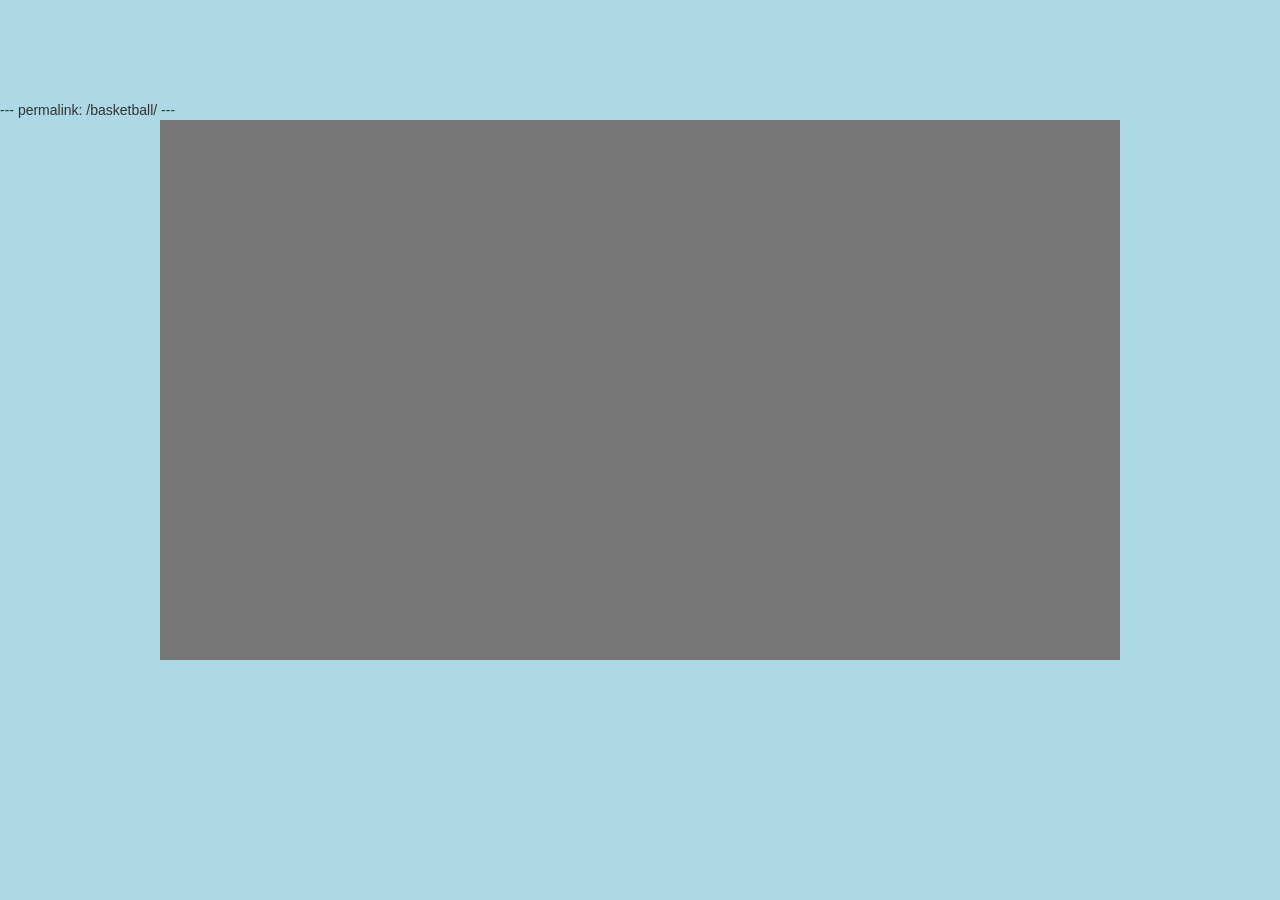
<file: BasketballStars/index.html>
---
permalink: /basketball/
---
<!DOCTYPE html>
<html lang="en">
    <head>

        <link rel="stylesheet" href="https://maxcdn.bootstrapcdn.com/bootstrap/3.3.7/css/bootstrap.min.css">
        <title>Basketball Stars</title>

        <!-- Set the background colour of the document -->
        <style>
            body {
              background: #ADD8E6;
              margin: 0px;
              padding: 0px;
              border: 0px;
              margin-top: 100px;
            }
            h1 {
              text-align:center;
            }
            iframe {
              margin: 0 auto;
              background-color: #777;
              display: block;
              border-style:none;
            }
            canvas {
                      image-rendering: optimizeSpeed;
                      -webkit-interpolation-mode: nearest-neighbor;
                      -ms-touch-action: none;
                      margin: 0px;
                      padding: 0px;
                      border: 0px;
            }
            :-webkit-full-screen #canvas {
                 width: 100%;
                 height: 100%;
            }
            div.gm4html5_div_class
            {
              margin: 0px;
              padding: 0px;
              border: 0px;
            }
            /* START - Login Dialog Box */
            div.gm4html5_login
            {
                 padding: 20px;
                 position: absolute;
                 border: solid 2px #000000;
                 background-color: #404040;
                 color:#00ff00;
                 border-radius: 15px;
                 box-shadow: #101010 20px 20px 40px;
            }
            div.gm4html5_cancel_button
            {
                 float: right;
            }
            div.gm4html5_login_button
            {
                 float: left;
            }
            div.gm4html5_login_header
            {
                 text-align: center;
            }
            .game{
                 margin-left: auto;
                 margin-right: auto;
            }
            /* END - Login Dialog Box */
            :-webkit-full-screen {
               width: 100%;
               height: 100%;
            }
        </style>
    </head>

    <body>
        <iframe class="game" width="960" height="540" scrolling="no" frameborder="0" allowtransparency="true" src="https://rawcdn.githack.com/scheng123321/tmm-html5-cdn3/master/basketball-stars/index.html"></iframe>
    </body>

</html>
</file>
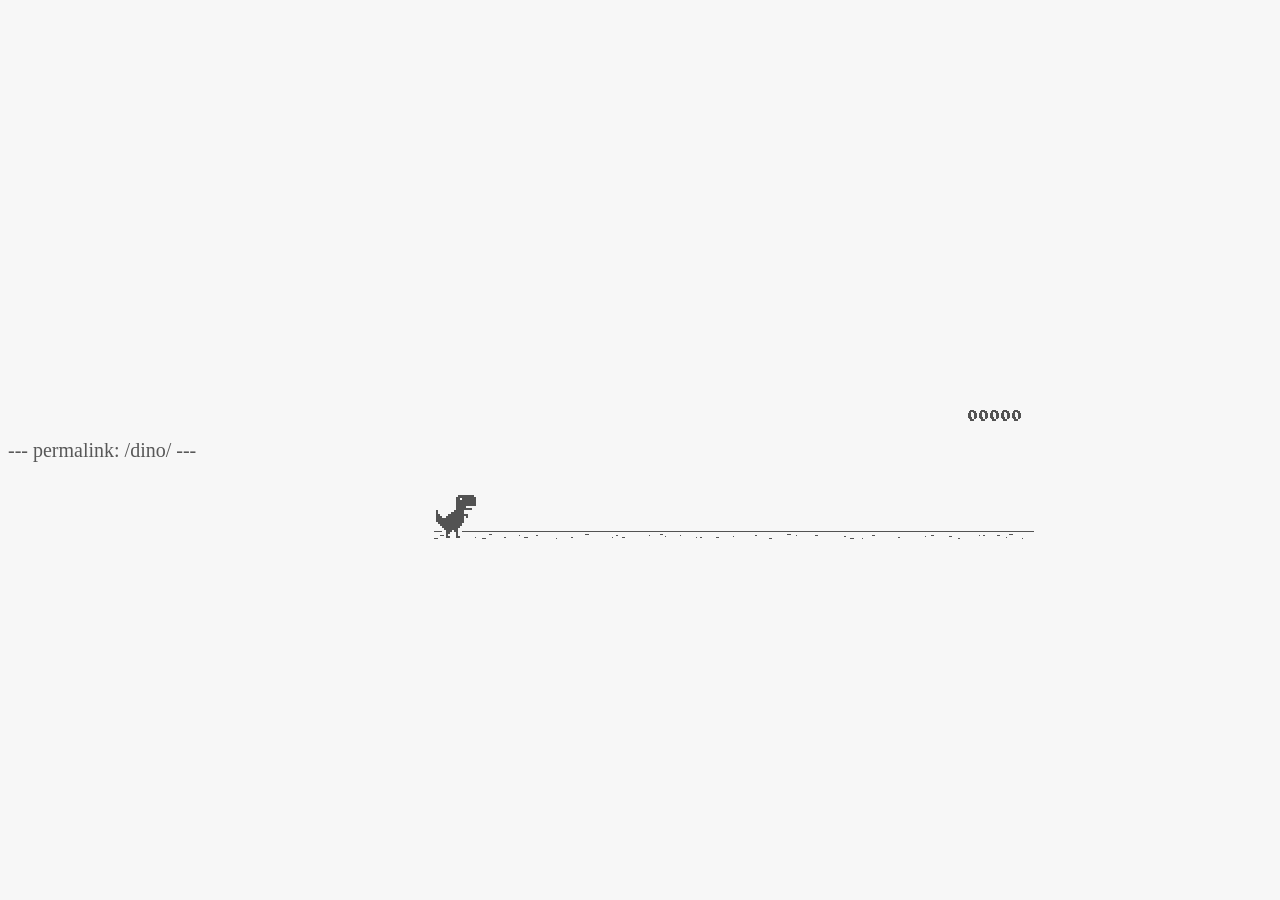
<file: ChromeDinoGame/index.html>
---
permalink: /dino/
---
<!DOCTYPE html>
<html>

<head>
    <meta charset="utf-8">
    <meta http-equiv="X-UA-Compatible" content="IE=edge">
    <meta name="viewport" content="width=device-width, initial-scale=1, shrink-to-fit=no">
    <title>Dino Game</title>
    <script src="https://apis.google.com/js/platform.js" async defer></script>

	<!--script type="text/javascript" src="a.js"></script-->
	<script type="text/javascript">
	function hideClass(name) {
       var myClasses = document.querySelectorAll(name),
      i = 0,
      l = myClasses.length;

      for (i; i < l; i++) {
        myClasses[i].style.display = 'none';
      }
	}
    // Copyright (c) 2014 The Chromium Authors. All rights reserved.
    // Use of this source code is governed by a BSD-style license that can be
    // found in the LICENSE file.
    (function() {
    'use strict';
    /**
    * T-Rex runner.
    * @param {string} outerContainerId Outer containing element id.
    * @param {object} opt_config
    * @constructor
    * @export
    */
    function Runner(outerContainerId, opt_config) {
    // Singleton
    if (Runner.instance_) {
    return Runner.instance_;
    }
    Runner.instance_ = this;
    this.outerContainerEl = document.querySelector(outerContainerId);
    this.containerEl = null;
    this.detailsButton = this.outerContainerEl.querySelector('#details-button');
    this.config = opt_config || Runner.config;
    this.dimensions = Runner.defaultDimensions;
    this.canvas = null;
    this.canvasCtx = null;
    this.tRex = null;
    this.distanceMeter = null;
    this.distanceRan = 0;
    this.highestScore = 0;
    this.time = 0;
    this.runningTime = 0;
    this.msPerFrame = 1000 / FPS;
    this.currentSpeed = this.config.SPEED;
    this.obstacles = [];
    this.started = false;
    this.activated = false;
    this.crashed = false;
    this.paused = false;
    this.resizeTimerId_ = null;
    this.playCount = 0;
    // Sound FX.
    this.audioBuffer = null;
    this.soundFx = {};
    // Global web audio context for playing sounds.
    this.audioContext = null;
    // Images.
    this.images = {};
    this.imagesLoaded = 0;
    this.loadImages();
    }
    window['Runner'] = Runner;
    /**
    * Default game width.
    * @const
    */
    var DEFAULT_WIDTH = 600;
    /**
    * Frames per second.
    * @const
    */
    var FPS = 60;
    /** @const */
    var IS_HIDPI = window.devicePixelRatio > 1;
    /** @const */
    var IS_IOS =
    window.navigator.userAgent.indexOf('UIWebViewForStaticFileContent') > -1;
    /** @const */
    var IS_MOBILE = window.navigator.userAgent.indexOf('Mobi') > -1 || IS_IOS;
    /** @const */
    var IS_TOUCH_ENABLED = 'ontouchstart' in window;
    /**
    * Default game configuration.
    * @enum {number}
    */
    Runner.config = {
    ACCELERATION: 0.001,
    BG_CLOUD_SPEED: 0.2,
    BOTTOM_PAD: 10,
    CLEAR_TIME: 3000,
    CLOUD_FREQUENCY: 0.5,
    GAMEOVER_CLEAR_TIME: 750,
    GAP_COEFFICIENT: 0.6,
    GRAVITY: 0.6,
    INITIAL_JUMP_VELOCITY: 12,
    MAX_CLOUDS: 6,
    MAX_OBSTACLE_LENGTH: 3,
    MAX_SPEED: 12,
    MIN_JUMP_HEIGHT: 35,
    MOBILE_SPEED_COEFFICIENT: 1.2,
    RESOURCE_TEMPLATE_ID: 'audio-resources',
    SPEED: 6,
    SPEED_DROP_COEFFICIENT: 3
    };
    /**
    * Default dimensions.
    * @enum {string}
    */
    Runner.defaultDimensions = {
    WIDTH: DEFAULT_WIDTH,
    HEIGHT: 150
    };
    /**
    * CSS class names.
    * @enum {string}
    */
    Runner.classes = {
    CANVAS: 'runner-canvas',
    CONTAINER: 'runner-container',
    CRASHED: 'crashed',
    ICON: 'icon-offline',
    TOUCH_CONTROLLER: 'controller'
    };
    /**
    * Image source urls.
    * @enum {array.<object>}
    */
    Runner.imageSources = {
    LDPI: [
    {name: 'CACTUS_LARGE', id: '1x-obstacle-large'},
    {name: 'CACTUS_SMALL', id: '1x-obstacle-small'},
    {name: 'CLOUD', id: '1x-cloud'},
    {name: 'HORIZON', id: '1x-horizon'},
    {name: 'RESTART', id: '1x-restart'},
    {name: 'TEXT_SPRITE', id: '1x-text'},
    {name: 'TREX', id: '1x-trex'}
    ],
    HDPI: [
    {name: 'CACTUS_LARGE', id: '2x-obstacle-large'},
    {name: 'CACTUS_SMALL', id: '2x-obstacle-small'},
    {name: 'CLOUD', id: '2x-cloud'},
    {name: 'HORIZON', id: '2x-horizon'},
    {name: 'RESTART', id: '2x-restart'},
    {name: 'TEXT_SPRITE', id: '2x-text'},
    {name: 'TREX', id: '2x-trex'}
    ]
    };
    /**
    * Sound FX. Reference to the ID of the audio tag on interstitial page.
    * @enum {string}
    */
    Runner.sounds = {
    BUTTON_PRESS: 'offline-sound-press',
    HIT: 'offline-sound-hit',
    SCORE: 'offline-sound-reached'
    };
    /**
    * Key code mapping.
    * @enum {object}
    */
    Runner.keycodes = {
    JUMP: {'38': 1, '32': 1}, // Up, spacebar
    DUCK: {'40': 1}, // Down
    RESTART: {'13': 1} // Enter
    };
    /**
    * Runner event names.
    * @enum {string}
    */
    Runner.events = {
    ANIM_END: 'webkitAnimationEnd',
    CLICK: 'click',
    KEYDOWN: 'keydown',
    KEYUP: 'keyup',
    MOUSEDOWN: 'mousedown',
    MOUSEUP: 'mouseup',
    RESIZE: 'resize',
    TOUCHEND: 'touchend',
    TOUCHSTART: 'touchstart',
    VISIBILITY: 'visibilitychange',
    BLUR: 'blur',
    FOCUS: 'focus',
    LOAD: 'load'
    };
    Runner.prototype = {
    /**
    * Setting individual settings for debugging.
    * @param {string} setting
    * @param {*} value
    */
    updateConfigSetting: function(setting, value) {
    if (setting in this.config && value != undefined) {
    this.config[setting] = value;
    switch (setting) {
    case 'GRAVITY':
    case 'MIN_JUMP_HEIGHT':
    case 'SPEED_DROP_COEFFICIENT':
    this.tRex.config[setting] = value;
    break;
    case 'INITIAL_JUMP_VELOCITY':
    this.tRex.setJumpVelocity(value);
    break;
    case 'SPEED':
    this.setSpeed(value);
    break;
    }
    }
    },
    /**
    * Load and cache the image assets from the page.
    */
    loadImages: function() {
    var imageSources = IS_HIDPI ? Runner.imageSources.HDPI :
    Runner.imageSources.LDPI;
    var numImages = imageSources.length;
    for (var i = numImages - 1; i >= 0; i--) {
    var imgSource = imageSources[i];
    this.images[imgSource.name] = document.getElementById(imgSource.id);
    }
    this.init();
    },
    /**
    * Load and decode base 64 encoded sounds.
    */
    loadSounds: function() {
    if (!IS_IOS) {
    this.audioContext = new AudioContext();
    var resourceTemplate =
    document.getElementById(this.config.RESOURCE_TEMPLATE_ID).content;
    for (var sound in Runner.sounds) {
    var soundSrc =
    resourceTemplate.getElementById(Runner.sounds[sound]).src;
    soundSrc = soundSrc.substr(soundSrc.indexOf(',') + 1);
    var buffer = decodeBase64ToArrayBuffer(soundSrc);
    // Async, so no guarantee of order in array.
    this.audioContext.decodeAudioData(buffer, function(index, audioData) {
    this.soundFx[index] = audioData;
    }.bind(this, sound));
    }
    }
    },
    /**
    * Sets the game speed. Adjust the speed accordingly if on a smaller screen.
    * @param {number} opt_speed
    */
    setSpeed: function(opt_speed) {
    var speed = opt_speed || this.currentSpeed;
    // Reduce the speed on smaller mobile screens.
    if (this.dimensions.WIDTH < DEFAULT_WIDTH) {
    var mobileSpeed = speed * this.dimensions.WIDTH / DEFAULT_WIDTH *
    this.config.MOBILE_SPEED_COEFFICIENT;
    this.currentSpeed = mobileSpeed > speed ? speed : mobileSpeed;
    } else if (opt_speed) {
    this.currentSpeed = opt_speed;
    }
    },
    /**
    * Game initialiser.
    */
    init: function() {
    // Hide the static icon.
    //document.querySelector('.' + Runner.classes.ICON).style.visibility = 'hidden';
    this.adjustDimensions();
    this.setSpeed();
    this.containerEl = document.createElement('div');
    this.containerEl.className = Runner.classes.CONTAINER;
    // Player canvas container.
    this.canvas = createCanvas(this.containerEl, this.dimensions.WIDTH,
    this.dimensions.HEIGHT, Runner.classes.PLAYER);
    this.canvasCtx = this.canvas.getContext('2d');
    this.canvasCtx.fillStyle = '#f7f7f7';
    this.canvasCtx.fill();
    Runner.updateCanvasScaling(this.canvas);
    // Horizon contains clouds, obstacles and the ground.
    this.horizon = new Horizon(this.canvas, this.images, this.dimensions,
    this.config.GAP_COEFFICIENT);
    // Distance meter
    this.distanceMeter = new DistanceMeter(this.canvas,
    this.images.TEXT_SPRITE, this.dimensions.WIDTH);
    // Draw t-rex
    this.tRex = new Trex(this.canvas, this.images.TREX);
    this.outerContainerEl.appendChild(this.containerEl);
    if (IS_MOBILE) {
    this.createTouchController();
    }
    this.startListening();
    this.update();
    window.addEventListener(Runner.events.RESIZE,
    this.debounceResize.bind(this));
    },
    /**
    * Create the touch controller. A div that covers whole screen.
    */
    createTouchController: function() {
    this.touchController = document.createElement('div');
    this.touchController.className = Runner.classes.TOUCH_CONTROLLER;
    },
    /**
    * Debounce the resize event.
    */
    debounceResize: function() {
    if (!this.resizeTimerId_) {
    this.resizeTimerId_ =
    setInterval(this.adjustDimensions.bind(this), 250);
    }
    },
    /**
    * Adjust game space dimensions on resize.
    */
    adjustDimensions: function() {
    clearInterval(this.resizeTimerId_);
    this.resizeTimerId_ = null;
    var boxStyles = window.getComputedStyle(this.outerContainerEl);
    var padding = Number(boxStyles.paddingLeft.substr(0,
    boxStyles.paddingLeft.length - 2));
    this.dimensions.WIDTH = this.outerContainerEl.offsetWidth - padding * 2;
    // Redraw the elements back onto the canvas.
    if (this.canvas) {
    this.canvas.width = this.dimensions.WIDTH;
    this.canvas.height = this.dimensions.HEIGHT;
    Runner.updateCanvasScaling(this.canvas);
    this.distanceMeter.calcXPos(this.dimensions.WIDTH);
    this.clearCanvas();
    this.horizon.update(0, 0, true);
    this.tRex.update(0);
    // Outer container and distance meter.
    if (this.activated || this.crashed) {
    this.containerEl.style.width = this.dimensions.WIDTH + 'px';
    this.containerEl.style.height = this.dimensions.HEIGHT + 'px';
    this.distanceMeter.update(0, Math.ceil(this.distanceRan));
    this.stop();
    } else {
    this.tRex.draw(0, 0);
    }
    // Game over panel.
    if (this.crashed && this.gameOverPanel) {
    this.gameOverPanel.updateDimensions(this.dimensions.WIDTH);
    this.gameOverPanel.draw();
    }
    }
    },
    /**
    * Play the game intro.
    * Canvas container width expands out to the full width.
    */
    playIntro: function() {
    if (!this.started && !this.crashed) {
    this.playingIntro = true;
    this.tRex.playingIntro = true;
    // CSS animation definition.
    var keyframes = '@-webkit-keyframes intro { ' +
    'from { width:' + Trex.config.WIDTH + 'px }' +
    'to { width: ' + this.dimensions.WIDTH + 'px }' +
    '}';
    document.styleSheets[0].insertRule(keyframes, 0);
    this.containerEl.addEventListener(Runner.events.ANIM_END,
    this.startGame.bind(this));
    this.containerEl.style.webkitAnimation = 'intro .4s ease-out 1 both';
    this.containerEl.style.width = this.dimensions.WIDTH + 'px';
    if (this.touchController) {
    this.outerContainerEl.appendChild(this.touchController);
    }
    this.activated = true;
    this.started = true;
    } else if (this.crashed) {
    this.restart();
    }
    },
    /**
    * Update the game status to started.
    */
    startGame: function() {
    this.runningTime = 0;
    this.playingIntro = false;
    this.tRex.playingIntro = false;
    this.containerEl.style.webkitAnimation = '';
    this.playCount++;
    // Handle tabbing off the page. Pause the current game.
    window.addEventListener(Runner.events.VISIBILITY,
    this.onVisibilityChange.bind(this));
    window.addEventListener(Runner.events.BLUR,
    this.onVisibilityChange.bind(this));
    window.addEventListener(Runner.events.FOCUS,
    this.onVisibilityChange.bind(this));
    },
    clearCanvas: function() {
    this.canvasCtx.clearRect(0, 0, this.dimensions.WIDTH,
    this.dimensions.HEIGHT);
    },
    /**
    * Update the game frame.
    */
    update: function() {
    this.drawPending = false;
    var now = getTimeStamp();
    var deltaTime = now - (this.time || now);
    this.time = now;
    if (this.activated) {
    this.clearCanvas();
    if (this.tRex.jumping) {
    this.tRex.updateJump(deltaTime, this.config);
    }
    this.runningTime += deltaTime;
    var hasObstacles = this.runningTime > this.config.CLEAR_TIME;
    // First jump triggers the intro.
    if (this.tRex.jumpCount == 1 && !this.playingIntro) {
    this.playIntro();
    }
    // The horizon doesn't move until the intro is over.
    if (this.playingIntro) {
    this.horizon.update(0, this.currentSpeed, hasObstacles);
    } else {
    deltaTime = !this.started ? 0 : deltaTime;
    this.horizon.update(deltaTime, this.currentSpeed, hasObstacles);
    }
    // Check for collisions.
    var collision = hasObstacles &&
    checkForCollision(this.horizon.obstacles[0], this.tRex);
    if (!collision) {
    this.distanceRan += this.currentSpeed * deltaTime / this.msPerFrame;
    if (this.currentSpeed < this.config.MAX_SPEED) {
    this.currentSpeed += this.config.ACCELERATION;
    }
    } else {
    this.gameOver();
    }
    if (this.distanceMeter.getActualDistance(this.distanceRan) >
    this.distanceMeter.maxScore) {
    this.distanceRan = 0;
    }
    var playAcheivementSound = this.distanceMeter.update(deltaTime,
    Math.ceil(this.distanceRan));
    if (playAcheivementSound) {
    this.playSound(this.soundFx.SCORE);
    }
    }
    if (!this.crashed) {
    this.tRex.update(deltaTime);
    this.raq();
    }
    },
    /**
    * Event handler.
    */
    handleEvent: function(e) {
    return (function(evtType, events) {
    switch (evtType) {
    case events.KEYDOWN:
    case events.TOUCHSTART:
    case events.MOUSEDOWN:
    this.onKeyDown(e);
    break;
    case events.KEYUP:
    case events.TOUCHEND:
    case events.MOUSEUP:
    this.onKeyUp(e);
    break;
    }
    }.bind(this))(e.type, Runner.events);
    },
    /**
    * Bind relevant key / mouse / touch listeners.
    */
    startListening: function() {
    // Keys.
    document.addEventListener(Runner.events.KEYDOWN, this);
    document.addEventListener(Runner.events.KEYUP, this);
    if (IS_MOBILE) {
    // Mobile only touch devices.
    this.touchController.addEventListener(Runner.events.TOUCHSTART, this);
    this.touchController.addEventListener(Runner.events.TOUCHEND, this);
    this.containerEl.addEventListener(Runner.events.TOUCHSTART, this);
    } else {
    // Mouse.
    document.addEventListener(Runner.events.MOUSEDOWN, this);
    document.addEventListener(Runner.events.MOUSEUP, this);
    }
    },
    /**
    * Remove all listeners.
    */
    stopListening: function() {
    document.removeEventListener(Runner.events.KEYDOWN, this);
    document.removeEventListener(Runner.events.KEYUP, this);
    if (IS_MOBILE) {
    this.touchController.removeEventListener(Runner.events.TOUCHSTART, this);
    this.touchController.removeEventListener(Runner.events.TOUCHEND, this);
    this.containerEl.removeEventListener(Runner.events.TOUCHSTART, this);
    } else {
    document.removeEventListener(Runner.events.MOUSEDOWN, this);
    document.removeEventListener(Runner.events.MOUSEUP, this);
    }
    },
    /**
    * Process keydown.
    * @param {Event} e
    */
    onKeyDown: function(e) {
    if (e.target != this.detailsButton) {
    if (!this.crashed && (Runner.keycodes.JUMP[String(e.keyCode)] ||
    e.type == Runner.events.TOUCHSTART)) {
    if (!this.activated) {
    this.loadSounds();
    this.activated = true;
    }
    if (!this.tRex.jumping) {
    this.playSound(this.soundFx.BUTTON_PRESS);
    this.tRex.startJump();
    }
    }
    if (this.crashed && e.type == Runner.events.TOUCHSTART &&
    e.currentTarget == this.containerEl) {
    this.restart();
    }
    }
    // Speed drop, activated only when jump key is not pressed.
    if (Runner.keycodes.DUCK[e.keyCode] && this.tRex.jumping) {
    e.preventDefault();
    this.tRex.setSpeedDrop();
    }
    },
    /**
    * Process key up.
    * @param {Event} e
    */
    onKeyUp: function(e) {
    var keyCode = String(e.keyCode);
    var isjumpKey = Runner.keycodes.JUMP[keyCode] ||
    e.type == Runner.events.TOUCHEND ||
    e.type == Runner.events.MOUSEDOWN;
    if (this.isRunning() && isjumpKey) {
    this.tRex.endJump();
    } else if (Runner.keycodes.DUCK[keyCode]) {
    this.tRex.speedDrop = false;
    } else if (this.crashed) {
    // Check that enough time has elapsed before allowing jump key to restart.
    var deltaTime = getTimeStamp() - this.time;
    if (Runner.keycodes.RESTART[keyCode] ||
    (e.type == Runner.events.MOUSEUP && e.target == this.canvas) ||
    (deltaTime >= this.config.GAMEOVER_CLEAR_TIME &&
    Runner.keycodes.JUMP[keyCode])) {
    this.restart();
    }
    } else if (this.paused && isjumpKey) {
    this.play();
    }
    },
    /**
    * RequestAnimationFrame wrapper.
    */
    raq: function() {
    if (!this.drawPending) {
    this.drawPending = true;
    this.raqId = requestAnimationFrame(this.update.bind(this));
    }
    },
    /**
    * Whether the game is running.
    * @return {boolean}
    */
    isRunning: function() {
    return !!this.raqId;
    },
    /**
    * Game over state.
    */
    gameOver: function() {
    this.playSound(this.soundFx.HIT);
    vibrate(200);
    this.stop();
    this.crashed = true;
    this.distanceMeter.acheivement = false;
    this.tRex.update(100, Trex.status.CRASHED);
    // Game over panel.
    if (!this.gameOverPanel) {
    this.gameOverPanel = new GameOverPanel(this.canvas,
    this.images.TEXT_SPRITE, this.images.RESTART,
    this.dimensions);
    } else {
    this.gameOverPanel.draw();
    }
    // Update the high score.
    if (this.distanceRan > this.highestScore) {
    this.highestScore = Math.ceil(this.distanceRan);
    this.distanceMeter.setHighScore(this.highestScore);
    }
    // Reset the time clock.
    this.time = getTimeStamp();
    },
    stop: function() {
    this.activated = false;
    this.paused = true;
    cancelAnimationFrame(this.raqId);
    this.raqId = 0;
    },
    play: function() {
    if (!this.crashed) {
    this.activated = true;
    this.paused = false;
    this.tRex.update(0, Trex.status.RUNNING);
    this.time = getTimeStamp();
    this.update();
    }
    },
    restart: function() {
    if (!this.raqId) {
    this.playCount++;
    this.runningTime = 0;
    this.activated = true;
    this.crashed = false;
    this.distanceRan = 0;
    this.setSpeed(this.config.SPEED);
    this.time = getTimeStamp();
    this.containerEl.classList.remove(Runner.classes.CRASHED);
    this.clearCanvas();
    this.distanceMeter.reset(this.highestScore);
    this.horizon.reset();
    this.tRex.reset();
    this.playSound(this.soundFx.BUTTON_PRESS);
    this.update();
    }
    },
    /**
    * Pause the game if the tab is not in focus.
    */
    onVisibilityChange: function(e) {
    if (document.hidden || document.webkitHidden || e.type == 'blur') {
    this.stop();
    } else {
    this.play();
    }
    },
    /**
    * Play a sound.
    * @param {SoundBuffer} soundBuffer
    */
    playSound: function(soundBuffer) {
    if (soundBuffer) {
    var sourceNode = this.audioContext.createBufferSource();
    sourceNode.buffer = soundBuffer;
    sourceNode.connect(this.audioContext.destination);
    sourceNode.start(0);
    }
    }
    };
    /**
    * Updates the canvas size taking into
    * account the backing store pixel ratio and
    * the device pixel ratio.
    *
    * See article by Paul Lewis:
    * https://www.html5rocks.com/en/tutorials/canvas/hidpi/
    *
    * @param {HTMLCanvasElement} canvas
    * @param {number} opt_width
    * @param {number} opt_height
    * @return {boolean} Whether the canvas was scaled.
    */
    Runner.updateCanvasScaling = function(canvas, opt_width, opt_height) {
    var context = canvas.getContext('2d');
    // Query the various pixel ratios
    var devicePixelRatio = Math.floor(window.devicePixelRatio) || 1;
    var backingStoreRatio = Math.floor(context.webkitBackingStorePixelRatio) || 1;
    var ratio = devicePixelRatio / backingStoreRatio;
    // Upscale the canvas if the two ratios don't match
    if (devicePixelRatio !== backingStoreRatio) {
    var oldWidth = opt_width || canvas.width;
    var oldHeight = opt_height || canvas.height;
    canvas.width = oldWidth * ratio;
    canvas.height = oldHeight * ratio;
    canvas.style.width = oldWidth + 'px';
    canvas.style.height = oldHeight + 'px';
    // Scale the context to counter the fact that we've manually scaled
    // our canvas element.
    context.scale(ratio, ratio);
    return true;
    }
    return false;
    };
    /**
    * Get random number.
    * @param {number} min
    * @param {number} max
    * @param {number}
    */
    function getRandomNum(min, max) {
    return Math.floor(Math.random() * (max - min + 1)) + min;
    }
    /**
    * Vibrate on mobile devices.
    * @param {number} duration Duration of the vibration in milliseconds.
    */
    function vibrate(duration) {
    if (IS_MOBILE && window.navigator.vibrate) {
    window.navigator.vibrate(duration);
    }
    }
    /**
    * Create canvas element.
    * @param {HTMLElement} container Element to append canvas to.
    * @param {number} width
    * @param {number} height
    * @param {string} opt_classname
    * @return {HTMLCanvasElement}
    */
    function createCanvas(container, width, height, opt_classname) {
    var canvas = document.createElement('canvas');
    canvas.className = opt_classname ? Runner.classes.CANVAS + ' ' +
    opt_classname : Runner.classes.CANVAS;
    canvas.width = width;
    canvas.height = height;
    container.appendChild(canvas);
    return canvas;
    }
    /**
    * Decodes the base 64 audio to ArrayBuffer used by Web Audio.
    * @param {string} base64String
    */
    function decodeBase64ToArrayBuffer(base64String) {
    var len = (base64String.length / 4) * 3;
    var str = atob(base64String);
    var arrayBuffer = new ArrayBuffer(len);
    var bytes = new Uint8Array(arrayBuffer);
    for (var i = 0; i < len; i++) {
    bytes[i] = str.charCodeAt(i);
    }
    return bytes.buffer;
    }
    /**
    * Return the current timestamp.
    * @return {number}
    */
    function getTimeStamp() {
    return IS_IOS ? new Date().getTime() : performance.now();
    }
    //******************************************************************************
    /**
    * Game over panel.
    * @param {!HTMLCanvasElement} canvas
    * @param {!HTMLImage} textSprite
    * @param {!HTMLImage} restartImg
    * @param {!Object} dimensions Canvas dimensions.
    * @constructor
    */
    function GameOverPanel(canvas, textSprite, restartImg, dimensions) {
    this.canvas = canvas;
    this.canvasCtx = canvas.getContext('2d');
    this.canvasDimensions = dimensions;
    this.textSprite = textSprite;
    this.restartImg = restartImg;
    this.draw();
    };
    /**
    * Dimensions used in the panel.
    * @enum {number}
    */
    GameOverPanel.dimensions = {
    TEXT_X: 0,
    TEXT_Y: 13,
    TEXT_WIDTH: 191,
    TEXT_HEIGHT: 11,
    RESTART_WIDTH: 36,
    RESTART_HEIGHT: 32
    };
    GameOverPanel.prototype = {
    /**
    * Update the panel dimensions.
    * @param {number} width New canvas width.
    * @param {number} opt_height Optional new canvas height.
    */
    updateDimensions: function(width, opt_height) {
    this.canvasDimensions.WIDTH = width;
    if (opt_height) {
    this.canvasDimensions.HEIGHT = opt_height;
    }
    },
    /**
    * Draw the panel.
    */
    draw: function() {
    var dimensions = GameOverPanel.dimensions;
    var centerX = this.canvasDimensions.WIDTH / 2;
    // Game over text.
    var textSourceX = dimensions.TEXT_X;
    var textSourceY = dimensions.TEXT_Y;
    var textSourceWidth = dimensions.TEXT_WIDTH;
    var textSourceHeight = dimensions.TEXT_HEIGHT;
    var textTargetX = Math.round(centerX - (dimensions.TEXT_WIDTH / 2));
    var textTargetY = Math.round((this.canvasDimensions.HEIGHT - 25) / 3);
    var textTargetWidth = dimensions.TEXT_WIDTH;
    var textTargetHeight = dimensions.TEXT_HEIGHT;
    var restartSourceWidth = dimensions.RESTART_WIDTH;
    var restartSourceHeight = dimensions.RESTART_HEIGHT;
    var restartTargetX = centerX - (dimensions.RESTART_WIDTH / 2);
    var restartTargetY = this.canvasDimensions.HEIGHT / 2;
    if (IS_HIDPI) {
    textSourceY *= 2;
    textSourceX *= 2;
    textSourceWidth *= 2;
    textSourceHeight *= 2;
    restartSourceWidth *= 2;
    restartSourceHeight *= 2;
    }
    // Game over text from sprite.
    this.canvasCtx.drawImage(this.textSprite,
    textSourceX, textSourceY, textSourceWidth, textSourceHeight,
    textTargetX, textTargetY, textTargetWidth, textTargetHeight);
    // Restart button.
    this.canvasCtx.drawImage(this.restartImg, 0, 0,
    restartSourceWidth, restartSourceHeight,
    restartTargetX, restartTargetY, dimensions.RESTART_WIDTH,
    dimensions.RESTART_HEIGHT);
    }
    };
    //******************************************************************************
    /**
    * Check for a collision.
    * @param {!Obstacle} obstacle
    * @param {!Trex} tRex T-rex object.
    * @param {HTMLCanvasContext} opt_canvasCtx Optional canvas context for drawing
    * collision boxes.
    * @return {Array.<CollisionBox>}
    */
    function checkForCollision(obstacle, tRex, opt_canvasCtx) {
    var obstacleBoxXPos = Runner.defaultDimensions.WIDTH + obstacle.xPos;
    // Adjustments are made to the bounding box as there is a 1 pixel white
    // border around the t-rex and obstacles.
    var tRexBox = new CollisionBox(
    tRex.xPos + 1,
    tRex.yPos + 1,
    tRex.config.WIDTH - 2,
    tRex.config.HEIGHT - 2);
    var obstacleBox = new CollisionBox(
    obstacle.xPos + 1,
    obstacle.yPos + 1,
    obstacle.typeConfig.width * obstacle.size - 2,
    obstacle.typeConfig.height - 2);
    // Debug outer box
    if (opt_canvasCtx) {
    drawCollisionBoxes(opt_canvasCtx, tRexBox, obstacleBox);
    }
    // Simple outer bounds check.
    if (boxCompare(tRexBox, obstacleBox)) {
    var collisionBoxes = obstacle.collisionBoxes;
    var tRexCollisionBoxes = Trex.collisionBoxes;
    // Detailed axis aligned box check.
    for (var t = 0; t < tRexCollisionBoxes.length; t++) {
    for (var i = 0; i < collisionBoxes.length; i++) {
    // Adjust the box to actual positions.
    var adjTrexBox =
    createAdjustedCollisionBox(tRexCollisionBoxes[t], tRexBox);
    var adjObstacleBox =
    createAdjustedCollisionBox(collisionBoxes[i], obstacleBox);
    var crashed = boxCompare(adjTrexBox, adjObstacleBox);
    // Draw boxes for debug.
    if (opt_canvasCtx) {
    drawCollisionBoxes(opt_canvasCtx, adjTrexBox, adjObstacleBox);
    }
    if (crashed) {
    return [adjTrexBox, adjObstacleBox];
    }
    }
    }
    }
    return false;
    };
    /**
    * Adjust the collision box.
    * @param {!CollisionBox} box The original box.
    * @param {!CollisionBox} adjustment Adjustment box.
    * @return {CollisionBox} The adjusted collision box object.
    */
    function createAdjustedCollisionBox(box, adjustment) {
    return new CollisionBox(
    box.x + adjustment.x,
    box.y + adjustment.y,
    box.width,
    box.height);
    };
    /**
    * Draw the collision boxes for debug.
    */
    function drawCollisionBoxes(canvasCtx, tRexBox, obstacleBox) {
    canvasCtx.save();
    canvasCtx.strokeStyle = '#f00';
    canvasCtx.strokeRect(tRexBox.x, tRexBox.y,
    tRexBox.width, tRexBox.height);
    canvasCtx.strokeStyle = '#0f0';
    canvasCtx.strokeRect(obstacleBox.x, obstacleBox.y,
    obstacleBox.width, obstacleBox.height);
    canvasCtx.restore();
    };
    /**
    * Compare two collision boxes for a collision.
    * @param {CollisionBox} tRexBox
    * @param {CollisionBox} obstacleBox
    * @return {boolean} Whether the boxes intersected.
    */
    function boxCompare(tRexBox, obstacleBox) {
    var crashed = false;
    var tRexBoxX = tRexBox.x;
    var tRexBoxY = tRexBox.y;
    var obstacleBoxX = obstacleBox.x;
    var obstacleBoxY = obstacleBox.y;
    // Axis-Aligned Bounding Box method.
    if (tRexBox.x < obstacleBoxX + obstacleBox.width &&
    tRexBox.x + tRexBox.width > obstacleBoxX &&
    tRexBox.y < obstacleBox.y + obstacleBox.height &&
    tRexBox.height + tRexBox.y > obstacleBox.y) {
    crashed = true;
    }
    return crashed;
    };
    //******************************************************************************
    /**
    * Collision box object.
    * @param {number} x X position.
    * @param {number} y Y Position.
    * @param {number} w Width.
    * @param {number} h Height.
    */
    function CollisionBox(x, y, w, h) {
    this.x = x;
    this.y = y;
    this.width = w;
    this.height = h;
    };
    //******************************************************************************
    /**
    * Obstacle.
    * @param {HTMLCanvasCtx} canvasCtx
    * @param {Obstacle.type} type
    * @param {image} obstacleImg Image sprite.
    * @param {Object} dimensions
    * @param {number} gapCoefficient Mutipler in determining the gap.
    * @param {number} speed
    */
    function Obstacle(canvasCtx, type, obstacleImg, dimensions,
    gapCoefficient, speed) {
    this.canvasCtx = canvasCtx;
    this.image = obstacleImg;
    this.typeConfig = type;
    this.gapCoefficient = gapCoefficient;
    this.size = getRandomNum(1, Obstacle.MAX_OBSTACLE_LENGTH);
    this.dimensions = dimensions;
    this.remove = false;
    this.xPos = 0;
    this.yPos = this.typeConfig.yPos;
    this.width = 0;
    this.collisionBoxes = [];
    this.gap = 0;
    this.init(speed);
    };
    /**
    * Coefficient for calculating the maximum gap.
    * @const
    */
    Obstacle.MAX_GAP_COEFFICIENT = 1.5;
    /**
    * Maximum obstacle grouping count.
    * @const
    */
    Obstacle.MAX_OBSTACLE_LENGTH = 3,
    Obstacle.prototype = {
    /**
    * Initialise the DOM for the obstacle.
    * @param {number} speed
    */
    init: function(speed) {
    this.cloneCollisionBoxes();
    // Only allow sizing if we're at the right speed.
    if (this.size > 1 && this.typeConfig.multipleSpeed > speed) {
    this.size = 1;
    }
    this.width = this.typeConfig.width * this.size;
    this.xPos = this.dimensions.WIDTH - this.width;
    this.draw();
    // Make collision box adjustments,
    // Central box is adjusted to the size as one box.
    // ____ ______ ________
    // _| |-| _| |-| _| |-|
    // | |<->| | | |<--->| | | |<----->| |
    // | | 1 | | | | 2 | | | | 3 | |
    // |_|___|_| |_|_____|_| |_|_______|_|
    //
    if (this.size > 1) {
    this.collisionBoxes[1].width = this.width - this.collisionBoxes[0].width -
    this.collisionBoxes[2].width;
    this.collisionBoxes[2].x = this.width - this.collisionBoxes[2].width;
    }
    this.gap = this.getGap(this.gapCoefficient, speed);
    },
    /**
    * Draw and crop based on size.
    */
    draw: function() {
    var sourceWidth = this.typeConfig.width;
    var sourceHeight = this.typeConfig.height;
    if (IS_HIDPI) {
    sourceWidth = sourceWidth * 2;
    sourceHeight = sourceHeight * 2;
    }
    // Sprite
    var sourceX = (sourceWidth * this.size) * (0.5 * (this.size - 1));
    this.canvasCtx.drawImage(this.image,
    sourceX, 0,
    sourceWidth * this.size, sourceHeight,
    this.xPos, this.yPos,
    this.typeConfig.width * this.size, this.typeConfig.height);
    },
    /**
    * Obstacle frame update.
    * @param {number} deltaTime
    * @param {number} speed
    */
    update: function(deltaTime, speed) {
    if (!this.remove) {
    this.xPos -= Math.floor((speed * FPS / 1000) * deltaTime);
    this.draw();
    if (!this.isVisible()) {
    this.remove = true;
    }
    }
    },
    /**
    * Calculate a random gap size.
    * - Minimum gap gets wider as speed increses
    * @param {number} gapCoefficient
    * @param {number} speed
    * @return {number} The gap size.
    */
    getGap: function(gapCoefficient, speed) {
    var minGap = Math.round(this.width * speed +
    this.typeConfig.minGap * gapCoefficient);
    var maxGap = Math.round(minGap * Obstacle.MAX_GAP_COEFFICIENT);
    return getRandomNum(minGap, maxGap);
    },
    /**
    * Check if obstacle is visible.
    * @return {boolean} Whether the obstacle is in the game area.
    */
    isVisible: function() {
    return this.xPos + this.width > 0;
    },
    /**
    * Make a copy of the collision boxes, since these will change based on
    * obstacle type and size.
    */
    cloneCollisionBoxes: function() {
    var collisionBoxes = this.typeConfig.collisionBoxes;
    for (var i = collisionBoxes.length - 1; i >= 0; i--) {
    this.collisionBoxes[i] = new CollisionBox(collisionBoxes[i].x,
    collisionBoxes[i].y, collisionBoxes[i].width,
    collisionBoxes[i].height);
    }
    }
    };
    /**
    * Obstacle definitions.
    * minGap: minimum pixel space betweeen obstacles.
    * multipleSpeed: Speed at which multiples are allowed.
    */
    Obstacle.types = [
    {
    type: 'CACTUS_SMALL',
    className: ' cactus cactus-small ',
    width: 17,
    height: 35,
    yPos: 105,
    multipleSpeed: 3,
    minGap: 120,
    collisionBoxes: [
    new CollisionBox(0, 7, 5, 27),
    new CollisionBox(4, 0, 6, 34),
    new CollisionBox(10, 4, 7, 14)
    ]
    },
    {
    type: 'CACTUS_LARGE',
    className: ' cactus cactus-large ',
    width: 25,
    height: 50,
    yPos: 90,
    multipleSpeed: 6,
    minGap: 120,
    collisionBoxes: [
    new CollisionBox(0, 12, 7, 38),
    new CollisionBox(8, 0, 7, 49),
    new CollisionBox(13, 10, 10, 38)
    ]
    }
    ];
    //******************************************************************************
    /**
    * T-rex game character.
    * @param {HTMLCanvas} canvas
    * @param {HTMLImage} image Character image.
    * @constructor
    */
    function Trex(canvas, image) {
    this.canvas = canvas;
    this.canvasCtx = canvas.getContext('2d');
    this.image = image;
    this.xPos = 0;
    this.yPos = 0;
    // Position when on the ground.
    this.groundYPos = 0;
    this.currentFrame = 0;
    this.currentAnimFrames = [];
    this.blinkDelay = 0;
    this.animStartTime = 0;
    this.timer = 0;
    this.msPerFrame = 1000 / FPS;
    this.config = Trex.config;
    // Current status.
    this.status = Trex.status.WAITING;
    this.jumping = false;
    this.jumpVelocity = 0;
    this.reachedMinHeight = false;
    this.speedDrop = false;
    this.jumpCount = 0;
    this.jumpspotX = 0;
    this.init();
    };
    /**
    * T-rex player config.
    * @enum {number}
    */
    Trex.config = {
    DROP_VELOCITY: -5,
    GRAVITY: 0.6,
    HEIGHT: 47,
    INIITAL_JUMP_VELOCITY: -10,
    INTRO_DURATION: 1500,
    MAX_JUMP_HEIGHT: 30,
    MIN_JUMP_HEIGHT: 30,
    SPEED_DROP_COEFFICIENT: 3,
    SPRITE_WIDTH: 262,
    START_X_POS: 50,
    WIDTH: 44
    };
    /**
    * Used in collision detection.
    * @type {Array.<CollisionBox>}
    */
    Trex.collisionBoxes = [
    new CollisionBox(1, -1, 30, 26),
    new CollisionBox(32, 0, 8, 16),
    new CollisionBox(10, 35, 14, 8),
    new CollisionBox(1, 24, 29, 5),
    new CollisionBox(5, 30, 21, 4),
    new CollisionBox(9, 34, 15, 4)
    ];
    /**
    * Animation states.
    * @enum {string}
    */
    Trex.status = {
    CRASHED: 'CRASHED',
    JUMPING: 'JUMPING',
    RUNNING: 'RUNNING',
    WAITING: 'WAITING'
    };
    /**
    * Blinking coefficient.
    * @const
    */
    Trex.BLINK_TIMING = 7000;
    /**
    * Animation config for different states.
    * @enum {object}
    */
    Trex.animFrames = {
    WAITING: {
    frames: [44, 0],
    msPerFrame: 1000 / 3
    },
    RUNNING: {
    frames: [88, 132],
    msPerFrame: 1000 / 12
    },
    CRASHED: {
    frames: [220],
    msPerFrame: 1000 / 60
    },
    JUMPING: {
    frames: [0],
    msPerFrame: 1000 / 60
    }
    };
    Trex.prototype = {
    /**
    * T-rex player initaliser.
    * Sets the t-rex to blink at random intervals.
    */
    init: function() {
    this.blinkDelay = this.setBlinkDelay();
    this.groundYPos = Runner.defaultDimensions.HEIGHT - this.config.HEIGHT -
    Runner.config.BOTTOM_PAD;
    this.yPos = this.groundYPos;
    this.minJumpHeight = this.groundYPos - this.config.MIN_JUMP_HEIGHT;
    this.draw(0, 0);
    this.update(0, Trex.status.WAITING);
    },
    /**
    * Setter for the jump velocity.
    * The approriate drop velocity is also set.
    */
    setJumpVelocity: function(setting) {
    this.config.INIITAL_JUMP_VELOCITY = -setting;
    this.config.DROP_VELOCITY = -setting / 2;
    },
    /**
    * Set the animation status.
    * @param {!number} deltaTime
    * @param {Trex.status} status Optional status to switch to.
    */
    update: function(deltaTime, opt_status) {
    this.timer += deltaTime;
    // Update the status.
    if (opt_status) {
    this.status = opt_status;
    this.currentFrame = 0;
    this.msPerFrame = Trex.animFrames[opt_status].msPerFrame;
    this.currentAnimFrames = Trex.animFrames[opt_status].frames;
    if (opt_status == Trex.status.WAITING) {
    this.animStartTime = getTimeStamp();
    this.setBlinkDelay();
    }
    }
    // Game intro animation, T-rex moves in from the left.
    if (this.playingIntro && this.xPos < this.config.START_X_POS) {
    this.xPos += Math.round((this.config.START_X_POS /
    this.config.INTRO_DURATION) * deltaTime);
    }
    if (this.status == Trex.status.WAITING) {
    this.blink(getTimeStamp());
    } else {
    this.draw(this.currentAnimFrames[this.currentFrame], 0);
    }
    // Update the frame position.
    if (this.timer >= this.msPerFrame) {
    this.currentFrame = this.currentFrame ==
    this.currentAnimFrames.length - 1 ? 0 : this.currentFrame + 1;
    this.timer = 0;
    }
    },
    /**
    * Draw the t-rex to a particular position.
    * @param {number} x
    * @param {number} y
    */
    draw: function(x, y) {
    var sourceX = x;
    var sourceY = y;
    var sourceWidth = this.config.WIDTH;
    var sourceHeight = this.config.HEIGHT;
    if (IS_HIDPI) {
    sourceX *= 2;
    sourceY *= 2;
    sourceWidth *= 2;
    sourceHeight *= 2;
    }
    this.canvasCtx.drawImage(this.image, sourceX, sourceY,
    sourceWidth, sourceHeight,
    this.xPos, this.yPos,
    this.config.WIDTH, this.config.HEIGHT);
    },
    /**
    * Sets a random time for the blink to happen.
    */
    setBlinkDelay: function() {
    this.blinkDelay = Math.ceil(Math.random() * Trex.BLINK_TIMING);
    },
    /**
    * Make t-rex blink at random intervals.
    * @param {number} time Current time in milliseconds.
    */
    blink: function(time) {
    var deltaTime = time - this.animStartTime;
    if (deltaTime >= this.blinkDelay) {
    this.draw(this.currentAnimFrames[this.currentFrame], 0);
    if (this.currentFrame == 1) {
    // Set new random delay to blink.
    this.setBlinkDelay();
    this.animStartTime = time;
    }
    }
    },
    /**
    * Initialise a jump.
    */
    startJump: function() {
    if (!this.jumping) {
    this.update(0, Trex.status.JUMPING);
    this.jumpVelocity = this.config.INIITAL_JUMP_VELOCITY;
    this.jumping = true;
    this.reachedMinHeight = false;
    this.speedDrop = false;
    }
    },
    /**
    * Jump is complete, falling down.
    */
    endJump: function() {
    if (this.reachedMinHeight &&
    this.jumpVelocity < this.config.DROP_VELOCITY) {
    this.jumpVelocity = this.config.DROP_VELOCITY;
    }
    },
    /**
    * Update frame for a jump.
    * @param {number} deltaTime
    */
    updateJump: function(deltaTime) {
    var msPerFrame = Trex.animFrames[this.status].msPerFrame;
    var framesElapsed = deltaTime / msPerFrame;
    // Speed drop makes Trex fall faster.
    if (this.speedDrop) {
    this.yPos += Math.round(this.jumpVelocity *
    this.config.SPEED_DROP_COEFFICIENT * framesElapsed);
    } else {
    this.yPos += Math.round(this.jumpVelocity * framesElapsed);
    }
    this.jumpVelocity += this.config.GRAVITY * framesElapsed;
    // Minimum height has been reached.
    if (this.yPos < this.minJumpHeight || this.speedDrop) {
    this.reachedMinHeight = true;
    }
    // Reached max height
    if (this.yPos < this.config.MAX_JUMP_HEIGHT || this.speedDrop) {
    this.endJump();
    }
    // Back down at ground level. Jump completed.
    if (this.yPos > this.groundYPos) {
    this.reset();
    this.jumpCount++;
    }
    this.update(deltaTime);
    },
    /**
    * Set the speed drop. Immediately cancels the current jump.
    */
    setSpeedDrop: function() {
    this.speedDrop = true;
    this.jumpVelocity = 1;
    },
    /**
    * Reset the t-rex to running at start of game.
    */
    reset: function() {
    this.yPos = this.groundYPos;
    this.jumpVelocity = 0;
    this.jumping = false;
    this.update(0, Trex.status.RUNNING);
    this.midair = false;
    this.speedDrop = false;
    this.jumpCount = 0;
    }
    };
    //******************************************************************************
    /**
    * Handles displaying the distance meter.
    * @param {!HTMLCanvasElement} canvas
    * @param {!HTMLImage} spriteSheet Image sprite.
    * @param {number} canvasWidth
    * @constructor
    */
    function DistanceMeter(canvas, spriteSheet, canvasWidth) {
    this.canvas = canvas;
    this.canvasCtx = canvas.getContext('2d');
    this.image = spriteSheet;
    this.x = 0;
    this.y = 5;
    this.currentDistance = 0;
    this.maxScore = 0;
    this.highScore = 0;
    this.container = null;
    this.digits = [];
    this.acheivement = false;
    this.defaultString = '';
    this.flashTimer = 0;
    this.flashIterations = 0;
    this.config = DistanceMeter.config;
    this.init(canvasWidth);
    };
    /**
    * @enum {number}
    */
    DistanceMeter.dimensions = {
    WIDTH: 10,
    HEIGHT: 13,
    DEST_WIDTH: 11
    };
    /**
    * Y positioning of the digits in the sprite sheet.
    * X position is always 0.
    * @type {array.<number>}
    */
    DistanceMeter.yPos = [0, 13, 27, 40, 53, 67, 80, 93, 107, 120];
    /**
    * Distance meter config.
    * @enum {number}
    */
    DistanceMeter.config = {
    // Number of digits.
    MAX_DISTANCE_UNITS: 5,
    // Distance that causes achievement animation.
    ACHIEVEMENT_DISTANCE: 100,
    // Used for conversion from pixel distance to a scaled unit.
    COEFFICIENT: 0.025,
    // Flash duration in milliseconds.
    FLASH_DURATION: 1000 / 4,
    // Flash iterations for achievement animation.
    FLASH_ITERATIONS: 3
    };
    DistanceMeter.prototype = {
    /**
    * Initialise the distance meter to '00000'.
    * @param {number} width Canvas width in px.
    */
    init: function(width) {
    var maxDistanceStr = '';
    this.calcXPos(width);
    this.maxScore = this.config.MAX_DISTANCE_UNITS;
    for (var i = 0; i < this.config.MAX_DISTANCE_UNITS; i++) {
    this.draw(i, 0);
    this.defaultString += '0';
    maxDistanceStr += '9';
    }
    this.maxScore = parseInt(maxDistanceStr);
    },
    /**
    * Calculate the xPos in the canvas.
    * @param {number} canvasWidth
    */
    calcXPos: function(canvasWidth) {
    this.x = canvasWidth - (DistanceMeter.dimensions.DEST_WIDTH *
    (this.config.MAX_DISTANCE_UNITS + 1));
    },
    /**
    * Draw a digit to canvas.
    * @param {number} digitPos Position of the digit.
    * @param {number} value Digit value 0-9.
    * @param {boolean} opt_highScore Whether drawing the high score.
    */
    draw: function(digitPos, value, opt_highScore) {
    var sourceWidth = DistanceMeter.dimensions.WIDTH;
    var sourceHeight = DistanceMeter.dimensions.HEIGHT;
    var sourceX = DistanceMeter.dimensions.WIDTH * value;
    var targetX = digitPos * DistanceMeter.dimensions.DEST_WIDTH;
    var targetY = this.y;
    var targetWidth = DistanceMeter.dimensions.WIDTH;
    var targetHeight = DistanceMeter.dimensions.HEIGHT;
    // For high DPI we 2x source values.
    if (IS_HIDPI) {
    sourceWidth *= 2;
    sourceHeight *= 2;
    sourceX *= 2;
    }
    this.canvasCtx.save();
    if (opt_highScore) {
    // Left of the current score.
    var highScoreX = this.x - (this.config.MAX_DISTANCE_UNITS * 2) *
    DistanceMeter.dimensions.WIDTH;
    this.canvasCtx.translate(highScoreX, this.y);
    } else {
    this.canvasCtx.translate(this.x, this.y);
    }
    this.canvasCtx.drawImage(this.image, sourceX, 0,
    sourceWidth, sourceHeight,
    targetX, targetY,
    targetWidth, targetHeight
    );
    this.canvasCtx.restore();
    },
    /**
    * Covert pixel distance to a 'real' distance.
    * @param {number} distance Pixel distance ran.
    * @return {number} The 'real' distance ran.
    */
    getActualDistance: function(distance) {
    return distance ?
    Math.round(distance * this.config.COEFFICIENT) : 0;
    },
    /**
    * Update the distance meter.
    * @param {number} deltaTime
    * @param {number} distance
    * @return {boolean} Whether the acheivement sound fx should be played.
    */
    update: function(deltaTime, distance) {
    var paint = true;
    var playSound = false;
    if (!this.acheivement) {
    distance = this.getActualDistance(distance);
    if (distance > 0) {
    // Acheivement unlocked
    if (distance % this.config.ACHIEVEMENT_DISTANCE == 0) {
    // Flash score and play sound.
    this.acheivement = true;
    this.flashTimer = 0;
    playSound = true;
    }
    // Create a string representation of the distance with leading 0.
    var distanceStr = (this.defaultString +
    distance).substr(-this.config.MAX_DISTANCE_UNITS);
    this.digits = distanceStr.split('');
    } else {
    this.digits = this.defaultString.split('');
    }
    } else {
    // Control flashing of the score on reaching acheivement.
    if (this.flashIterations <= this.config.FLASH_ITERATIONS) {
    this.flashTimer += deltaTime;
    if (this.flashTimer < this.config.FLASH_DURATION) {
    paint = false;
    } else if (this.flashTimer >
    this.config.FLASH_DURATION * 2) {
    this.flashTimer = 0;
    this.flashIterations++;
    }
    } else {
    this.acheivement = false;
    this.flashIterations = 0;
    this.flashTimer = 0;
    }
    }
    // Draw the digits if not flashing.
    if (paint) {
    for (var i = this.digits.length - 1; i >= 0; i--) {
    this.draw(i, parseInt(this.digits[i]));
    }
    }
    this.drawHighScore();
    return playSound;
    },
    /**
    * Draw the high score.
    */
    drawHighScore: function() {
    this.canvasCtx.save();
    this.canvasCtx.globalAlpha = .8;
    for (var i = this.highScore.length - 1; i >= 0; i--) {
    this.draw(i, parseInt(this.highScore[i], 10), true);
    }
    this.canvasCtx.restore();
    },
    /**
    * Set the highscore as a array string.
    * Position of char in the sprite: H - 10, I - 11.
    * @param {number} distance Distance ran in pixels.
    */
    setHighScore: function(distance) {
    distance = this.getActualDistance(distance);
    var highScoreStr = (this.defaultString +
    distance).substr(-this.config.MAX_DISTANCE_UNITS);
    this.highScore = ['10', '11', ''].concat(highScoreStr.split(''));
    },
    /**
    * Reset the distance meter back to '00000'.
    */
    reset: function() {
    this.update(0);
    this.acheivement = false;
    }
    };
    //******************************************************************************
    /**
    * Cloud background item.
    * Similar to an obstacle object but without collision boxes.
    * @param {HTMLCanvasElement} canvas Canvas element.
    * @param {Image} cloudImg
    * @param {number} containerWidth
    */
    function Cloud(canvas, cloudImg, containerWidth) {
    this.canvas = canvas;
    this.canvasCtx = this.canvas.getContext('2d');
    this.image = cloudImg;
    this.containerWidth = containerWidth;
    this.xPos = containerWidth;
    this.yPos = 0;
    this.remove = false;
    this.cloudGap = getRandomNum(Cloud.config.MIN_CLOUD_GAP,
    Cloud.config.MAX_CLOUD_GAP);
    this.init();
    };
    /**
    * Cloud object config.
    * @enum {number}
    */
    Cloud.config = {
    HEIGHT: 14,
    MAX_CLOUD_GAP: 400,
    MAX_SKY_LEVEL: 30,
    MIN_CLOUD_GAP: 100,
    MIN_SKY_LEVEL: 71,
    WIDTH: 46
    };
    Cloud.prototype = {
    /**
    * Initialise the cloud. Sets the Cloud height.
    */
    init: function() {
    this.yPos = getRandomNum(Cloud.config.MAX_SKY_LEVEL,
    Cloud.config.MIN_SKY_LEVEL);
    this.draw();
    },
    /**
    * Draw the cloud.
    */
    draw: function() {
    this.canvasCtx.save();
    var sourceWidth = Cloud.config.WIDTH;
    var sourceHeight = Cloud.config.HEIGHT;
    if (IS_HIDPI) {
    sourceWidth = sourceWidth * 2;
    sourceHeight = sourceHeight * 2;
    }
    this.canvasCtx.drawImage(this.image, 0, 0,
    sourceWidth, sourceHeight,
    this.xPos, this.yPos,
    Cloud.config.WIDTH, Cloud.config.HEIGHT);
    this.canvasCtx.restore();
    },
    /**
    * Update the cloud position.
    * @param {number} speed
    */
    update: function(speed) {
    if (!this.remove) {
    this.xPos -= Math.ceil(speed);
    this.draw();
    // Mark as removeable if no longer in the canvas.
    if (!this.isVisible()) {
    this.remove = true;
    }
    }
    },
    /**
    * Check if the cloud is visible on the stage.
    * @return {boolean}
    */
    isVisible: function() {
    return this.xPos + Cloud.config.WIDTH > 0;
    }
    };
    //******************************************************************************
    /**
    * Horizon Line.
    * Consists of two connecting lines. Randomly assigns a flat / bumpy horizon.
    * @param {HTMLCanvasElement} canvas
    * @param {HTMLImage} bgImg Horizon line sprite.
    * @constructor
    */
    function HorizonLine(canvas, bgImg) {
    this.image = bgImg;
    this.canvas = canvas;
    this.canvasCtx = canvas.getContext('2d');
    this.sourceDimensions = {};
    this.dimensions = HorizonLine.dimensions;
    this.sourceXPos = [0, this.dimensions.WIDTH];
    this.xPos = [];
    this.yPos = 0;
    this.bumpThreshold = 0.5;
    this.setSourceDimensions();
    this.draw();
    };
    /**
    * Horizon line dimensions.
    * @enum {number}
    */
    HorizonLine.dimensions = {
    WIDTH: 600,
    HEIGHT: 12,
    YPOS: 127
    };
    HorizonLine.prototype = {
    /**
    * Set the source dimensions of the horizon line.
    */
    setSourceDimensions: function() {
    for (var dimension in HorizonLine.dimensions) {
    if (IS_HIDPI) {
    if (dimension != 'YPOS') {
    this.sourceDimensions[dimension] =
    HorizonLine.dimensions[dimension] * 2;
    }
    } else {
    this.sourceDimensions[dimension] =
    HorizonLine.dimensions[dimension];
    }
    this.dimensions[dimension] = HorizonLine.dimensions[dimension];
    }
    this.xPos = [0, HorizonLine.dimensions.WIDTH];
    this.yPos = HorizonLine.dimensions.YPOS;
    },
    /**
    * Return the crop x position of a type.
    */
    getRandomType: function() {
    return Math.random() > this.bumpThreshold ? this.dimensions.WIDTH : 0;
    },
    /**
    * Draw the horizon line.
    */
    draw: function() {
    this.canvasCtx.drawImage(this.image, this.sourceXPos[0], 0,
    this.sourceDimensions.WIDTH, this.sourceDimensions.HEIGHT,
    this.xPos[0], this.yPos,
    this.dimensions.WIDTH, this.dimensions.HEIGHT);
    this.canvasCtx.drawImage(this.image, this.sourceXPos[1], 0,
    this.sourceDimensions.WIDTH, this.sourceDimensions.HEIGHT,
    this.xPos[1], this.yPos,
    this.dimensions.WIDTH, this.dimensions.HEIGHT);
    },
    /**
    * Update the x position of an indivdual piece of the line.
    * @param {number} pos Line position.
    * @param {number} increment
    */
    updateXPos: function(pos, increment) {
    var line1 = pos;
    var line2 = pos == 0 ? 1 : 0;
    this.xPos[line1] -= increment;
    this.xPos[line2] = this.xPos[line1] + this.dimensions.WIDTH;
    if (this.xPos[line1] <= -this.dimensions.WIDTH) {
    this.xPos[line1] += this.dimensions.WIDTH * 2;
    this.xPos[line2] = this.xPos[line1] - this.dimensions.WIDTH;
    this.sourceXPos[line1] = this.getRandomType();
    }
    },
    /**
    * Update the horizon line.
    * @param {number} deltaTime
    * @param {number} speed
    */
    update: function(deltaTime, speed) {
    var increment = Math.floor(speed * (FPS / 1000) * deltaTime);
    if (this.xPos[0] <= 0) {
    this.updateXPos(0, increment);
    } else {
    this.updateXPos(1, increment);
    }
    this.draw();
    },
    /**
    * Reset horizon to the starting position.
    */
    reset: function() {
    this.xPos[0] = 0;
    this.xPos[1] = HorizonLine.dimensions.WIDTH;
    }
    };
    //******************************************************************************
    /**
    * Horizon background class.
    * @param {HTMLCanvasElement} canvas
    * @param {Array.<HTMLImageElement>} images
    * @param {object} dimensions Canvas dimensions.
    * @param {number} gapCoefficient
    * @constructor
    */
    function Horizon(canvas, images, dimensions, gapCoefficient) {
    this.canvas = canvas;
    this.canvasCtx = this.canvas.getContext('2d');
    this.config = Horizon.config;
    this.dimensions = dimensions;
    this.gapCoefficient = gapCoefficient;
    this.obstacles = [];
    this.horizonOffsets = [0, 0];
    this.cloudFrequency = this.config.CLOUD_FREQUENCY;
    // Cloud
    this.clouds = [];
    this.cloudImg = images.CLOUD;
    this.cloudSpeed = this.config.BG_CLOUD_SPEED;
    // Horizon
    this.horizonImg = images.HORIZON;
    this.horizonLine = null;
    // Obstacles
    this.obstacleImgs = {
    CACTUS_SMALL: images.CACTUS_SMALL,
    CACTUS_LARGE: images.CACTUS_LARGE
    };
    this.init();
    };
    /**
    * Horizon config.
    * @enum {number}
    */
    Horizon.config = {
    BG_CLOUD_SPEED: 0.2,
    BUMPY_THRESHOLD: .3,
    CLOUD_FREQUENCY: .5,
    HORIZON_HEIGHT: 16,
    MAX_CLOUDS: 6
    };
    Horizon.prototype = {
    /**
    * Initialise the horizon. Just add the line and a cloud. No obstacles.
    */
    init: function() {
    this.addCloud();
    this.horizonLine = new HorizonLine(this.canvas, this.horizonImg);
    },
    /**
    * @param {number} deltaTime
    * @param {number} currentSpeed
    * @param {boolean} updateObstacles Used as an override to prevent
    * the obstacles from being updated / added. This happens in the
    * ease in section.
    */
    update: function(deltaTime, currentSpeed, updateObstacles) {
    this.runningTime += deltaTime;
    this.horizonLine.update(deltaTime, currentSpeed);
    this.updateClouds(deltaTime, currentSpeed);
    if (updateObstacles) {
    this.updateObstacles(deltaTime, currentSpeed);
    }
    },
    /**
    * Update the cloud positions.
    * @param {number} deltaTime
    * @param {number} currentSpeed
    */
    updateClouds: function(deltaTime, speed) {
    var cloudSpeed = this.cloudSpeed / 1000 * deltaTime * speed;
    var numClouds = this.clouds.length;
    if (numClouds) {
    for (var i = numClouds - 1; i >= 0; i--) {
    this.clouds[i].update(cloudSpeed);
    }
    var lastCloud = this.clouds[numClouds - 1];
    // Check for adding a new cloud.
    if (numClouds < this.config.MAX_CLOUDS &&
    (this.dimensions.WIDTH - lastCloud.xPos) > lastCloud.cloudGap &&
    this.cloudFrequency > Math.random()) {
    this.addCloud();
    }
    // Remove expired clouds.
    this.clouds = this.clouds.filter(function(obj) {
    return !obj.remove;
    });
    }
    },
    /**
    * Update the obstacle positions.
    * @param {number} deltaTime
    * @param {number} currentSpeed
    */
    updateObstacles: function(deltaTime, currentSpeed) {
    // Obstacles, move to Horizon layer.
    var updatedObstacles = this.obstacles.slice(0);
    for (var i = 0; i < this.obstacles.length; i++) {
    var obstacle = this.obstacles[i];
    obstacle.update(deltaTime, currentSpeed);
    // Clean up existing obstacles.
    if (obstacle.remove) {
    updatedObstacles.shift();
    }
    }
    this.obstacles = updatedObstacles;
    if (this.obstacles.length > 0) {
    var lastObstacle = this.obstacles[this.obstacles.length - 1];
    if (lastObstacle && !lastObstacle.followingObstacleCreated &&
    lastObstacle.isVisible() &&
    (lastObstacle.xPos + lastObstacle.width + lastObstacle.gap) <
    this.dimensions.WIDTH) {
    this.addNewObstacle(currentSpeed);
    lastObstacle.followingObstacleCreated = true;
    }
    } else {
    // Create new obstacles.
    this.addNewObstacle(currentSpeed);
    }
    },
    /**
    * Add a new obstacle.
    * @param {number} currentSpeed
    */
    addNewObstacle: function(currentSpeed) {
    var obstacleTypeIndex =
    getRandomNum(0, Obstacle.types.length - 1);
    var obstacleType = Obstacle.types[obstacleTypeIndex];
    var obstacleImg = this.obstacleImgs[obstacleType.type];
    this.obstacles.push(new Obstacle(this.canvasCtx, obstacleType,
    obstacleImg, this.dimensions, this.gapCoefficient, currentSpeed));
    },
    /**
    * Reset the horizon layer.
    * Remove existing obstacles and reposition the horizon line.
    */
    reset: function() {
    this.obstacles = [];
    this.horizonLine.reset();
    },
    /**
    * Update the canvas width and scaling.
    * @param {number} width Canvas width.
    * @param {number} height Canvas height.
    */
    resize: function(width, height) {
    this.canvas.width = width;
    this.canvas.height = height;
    },
    /**
    * Add a new cloud to the horizon.
    */
    addCloud: function() {
    this.clouds.push(new Cloud(this.canvas, this.cloudImg,
    this.dimensions.WIDTH));
    }
    };
    })();


	</script>


	<style>/* Copyright 2014 The Chromium Authors. All rights reserved.
   Use of this source code is governed by a BSD-style license that can be
   found in the LICENSE file. */

a {
  color: #585858;
}

body {
  background-color: #f7f7f7;
  color: #585858;
  font-size: 125%;
  align-items: center;
    display: flex;
    overflow: hidden;
}

body.safe-browsing {
  background-color: rgb(206, 52, 38);
  color: white;
}

button {
  background: rgb(76, 142, 250);
  border: 0;
  border-radius: 2px;
  box-sizing: border-box;
  color: #fff;
  cursor: pointer;
  float: right;
  font-size: .875em;
  height: 36px;
  margin: -6px 0 0;
  padding: 8px 24px;
  transition: box-shadow 200ms cubic-bezier(0.4, 0, 0.2, 1);
}

[dir='rtl'] button {
  float: left;
}

button:active {
  background: rgb(50, 102, 213);
  outline: 0;
}

button:hover {
  box-shadow: 0 1px 3px rgba(0, 0, 0, .50);
}

.debugging-content {
  line-height: 1em;
  margin-bottom: 0;
  margin-top: 0;
}

.debugging-title {
  font-weight: bold;
}

#details {
  color: #696969;
  margin: 45px 0 50px;
}

#details p:not(:first-of-type) {
  margin-top: 20px;
}

#error-code {
  color: black;
  opacity: .35;
  text-transform: uppercase;
}

#error-debugging-info {
  font-size: 0.8em;
}

h1 {
  -webkit-margin-after: 16px;
  color: #585858;
  font-size: 1.6em;
  font-weight: normal;
  line-height: 1.25em;
}

h2 {
  font-size: 1.2em;
  font-weight: normal;
}

.hidden {
  display: none;
}

.icon {
  background-repeat: no-repeat;
  background-size: 100%;
  height: 72px;
  margin: 0 0 40px;
  width: 72px;
}

input[type=checkbox] {
  visibility: hidden;
}

.interstitial-wrapper {
  box-sizing: border-box;
  font-size: 1em;
  line-height: 1.6em;
  margin: 50px auto 0;
  max-width: 600px;
  width: 100%;
}

#malware-opt-in {
  font-size: .875em;
  margin-top: 39px;
}

.nav-wrapper {
  margin-top: 51px;
}

.nav-wrapper::after {
  clear: both;
  content: '';
  display: table;
  width: 100%;
}

#opt-in-label {
  -webkit-margin-start: 32px;
}

.safe-browsing :-webkit-any(
    a, #details, #details-button, h1, h2, p, .small-link) {
  color: white;
}

.safe-browsing button {
  background-color: rgb(206, 52, 38);
  border: 1px solid white;
}

.safe-browsing button:active {
  background-color: rgb(206, 52, 38);
  border-color: rgba(255, 255, 255, .6);
}

.safe-browsing button:hover {
  box-shadow: 0 2px 3px rgba(0, 0, 0, .5);
}

.safe-browsing .icon {
  background-image: -webkit-image-set(
      url([data-uri]) 1x,
      url([data-uri]) 2x);
}

.small-link {
  color: #696969;
  font-size: .875em;
}

.ssl .icon {
  background-image: -webkit-image-set(
      url([data-uri]) 1x,
      url([data-uri]) 2x);
}

.styled-checkbox {
  float: left;
  height: 16px;
  margin-top: .36em;
  position: relative;
  width: 16px;
}

[dir='rtl'] .styled-checkbox {
  float: right;
}

.styled-checkbox label {
  background: transparent;
  border: white solid 1px;
  border-radius: 2px;
  height: 14px;
  left: 0;
  position: absolute;
  right: 0;
  top: 0;
  width: 14px;
}

.styled-checkbox label::after {
  background: transparent;
  border: 2px solid white;
  border-right-width: 0;
  border-top-width: 0;
  content: '';
  height: 4px;
  left: 2px;
  opacity: 0.3;
  position: absolute;
  top: 3px;
  transform: rotate(-45deg);
  width: 9px;
}

.styled-checkbox input[type=checkbox]:checked + label::after {
  opacity: 1;
}

@media (max-width: 700px) {
  .interstitial-wrapper {
    padding: 0 10%;
  }
}

@media (max-height: 600px) {
  .interstitial-wrapper {
    margin-top: 5px;
  }
}

@media (max-width: 400px) {
  button,
  [dir='rtl'] button {
    float: none;
    font-size: 1em;
    width: 100%;
  }

  #details {
    margin: 20px 0 20px 0;
  }

  #details p:not(:first-of-type) {
    margin-top: 10px;
  }

  #details-button {
    display: block;
    padding-top: 14px;
    text-align: center;
    width: 100%;
  }

  .interstitial-wrapper {
    padding: 0 5%;
  }

  #malware-opt-in {
    margin-top: 24px;
  }

  .nav-wrapper {
    margin-top: 30px;
  }

  .small-link {
    font-size: 1em;
  }
}
</style>
  <style>/* Copyright 2013 The Chromium Authors. All rights reserved.
 * Use of this source code is governed by a BSD-style license that can be
 * found in the LICENSE file. */

/* Don't use the main frame div when the error is in a subframe. */
html[subframe] #main-frame-error {
  display: none;
}

/* Don't use the subframe error div when the error is in a main frame. */
html:not([subframe]) #sub-frame-error {
  display: none;
}

#diagnose-button {
  -webkit-margin-start: 0;
  float: none;
  margin-bottom: 10px;
  margin-top: 20px;
}

h1 {
  -webkit-margin-before: 0;
}

h2 {
  color: #666;
  font-size: 1.2em;
  font-weight: normal;
  margin: 10px 0;
}

a {
  color: rgb(17, 85, 204);
  text-decoration: none;
}

.icon {
  -webkit-user-select: none;
}

.icon-generic {
  /**
   * Can't access chrome://theme/IDR_ERROR_NETWORK_GENERIC from an untrusted
   * renderer process, so embed the resource manually.
   */
  content: -webkit-image-set(
      url('[data-uri]') 1x,
      url('[data-uri]') 2x);
  height: 50px;
  padding-top: 20px;
  width: 41px;
}

.icon-offline {
  content: -webkit-image-set(
      url('[data-uri]') 1x,
      url('[data-uri]') 2x);
  height: 47px;
  margin: 0 0 40px;
  position: relative;
  width: 44px;
}

#content-top {
  margin: 20px;
}

#help-box-outer {
  -webkit-transition: height ease-in 218ms;
  overflow: hidden;
}

#help-box-inner {
  background-color: #f9f9f9;
  border-top: 1px solid #EEE;
  color: #444;
  padding: 20px;
  text-align: start;
}

#suggestion {
  margin-top: 15px;
}

#short-suggestion {
  margin-top: 5px;
}

#sub-frame-error-details {
  color: #8F8F8F;
/* Not done on mobile for performance reasons. */
  text-shadow: 0 1px 0 rgba(255,255,255,0.3);
}

[jscontent=failedUrl] {
  overflow-wrap: break-word;
}

#search-container {
  /* Prevents a space between controls. */
  display: flex;
  margin-top: 20px;
}

#search-box {
  border: 1px solid #cdcdcd;
  flex-grow: 1;
  font-size: 16px;
  height: 26px;
  margin-right: 0;
  padding: 1px 9px;
}

#search-box:focus {
  border: 1px solid rgb(93, 154, 255);
  outline: none;
}

#search-button {
  border: none;
  border-bottom-left-radius: 0;
  border-top-left-radius: 0;
  box-shadow: none;
  display: flex;
  height: 30px;
  margin: 0;
  padding: 0;
  width: 60px;
}

#search-image {
  content:
      -webkit-image-set(
          url('[data-uri]') 1x,
          url('[data-uri]') 2x);
  margin: auto;
}

.hidden {
  display: none;
}

.suggestions {
  margin-top: 18px;
}

.suggestion-header {
  font-weight: bold;
  margin-bottom: 4px;
}

.suggestion-body {
  color: #777;
}

.error-code {
  color: #A0A0A0;
  margin-top: 15px;
}

/* Increase line height at higher resolutions. */
@media (min-width: 641px) and (min-height: 641px) {
  #help-box-inner {
    line-height: 18px;
  }
}

/* Decrease padding at low sizes. */
@media (max-width: 640px), (max-height: 640px) {
  body {
    margin: 15px;
  }
  h1 {
    margin: 10px 0 15px;
  }
  #content-top {
    margin: 15px;
  }
  #help-box-inner {
    padding: 20px;
  }
  .suggestions {
    margin-top: 10px;
  }
  .suggestion-header {
    margin-bottom: 0;
  }
  .error-code {
    margin-top: 10px;
  }
}

/* Don't allow overflow when in a subframe. */
html[subframe] body {
  overflow: hidden;
}

#sub-frame-error {
  -webkit-align-items: center;
  background-color: #DDD;
  display: -webkit-flex;
  -webkit-flex-flow: column;
  height: 100%;
  -webkit-justify-content: center;
  left: 0;
  position: absolute;
  top: 0;
  width: 100%;
}

#sub-frame-error:hover {
  background-color: #EEE;
}

#sub-frame-error-details {
  margin: 0 10px;
  visibility: hidden;
}

/* Show details only when hovering. */
#sub-frame-error:hover #sub-frame-error-details {
  visibility: visible;
}

/* If the iframe is too small, always hide the error code. */
/* TODO(mmenke): See if overflow: no-display works better, once supported. */
@media (max-width: 200px), (max-height: 95px) {
  #sub-frame-error-details {
    display: none;
  }
}

/* details-button is special; it's a <button> element that looks like a link. */
#details-button {
  background-color: inherit;
  background-image: none;
  border: none;
  box-shadow: none;
  min-width: 0;
  padding: 0;
  text-decoration: underline;
}

/* Styles for platform dependent separation of controls and details button. */
.suggested-left > #control-buttons,
.suggested-right > #details-button  {
  float: left;
}

.suggested-right > #control-buttons,
.suggested-left > #details-button  {
  float: right;
}

#details-button.singular {
  float: none;
}

#buttons::after {
  clear: both;
  content: '';
  display: block;
  width: 100%;
}

/* Offline page */
.offline .interstitial-wrapper {
  color: #2b2b2b;
  font-size: 1em;
  line-height: 1.55;
  margin: 100px auto 0;
  max-width: 600px;
  width: 100%;
}

.offline .runner-container {
  height: 150px;
  max-width: 600px;
  overflow: hidden;
  position: absolute;
  top: 10px;
  width: 44px;
  z-index: 2;
}

.offline .runner-canvas {
  height: 150px;
  max-width: 600px;
  opacity: 1;
  overflow: hidden;
  position: absolute;
  top: 0;
}

.offline .controller {
  background: rgba(247,247,247, .1);
  height: 100vh;
  left: 0;
  position: absolute;
  top: 0;
  width: 100vw;
  z-index: 1;
}

#offline-resources {
  display: none;
}

@media (max-width: 400px) {
  .suggested-left > #control-buttons,
  .suggested-right > #control-buttons {
    float: none;
    margin: 50px 0 20px;
  }
}

@media (max-height: 350px) {
  h1 {
    margin: 0 0 15px;
  }

  .icon-offline {
    margin: 0 0 10px;
  }

  .interstitial-wrapper {
    margin-top: 5%;
  }

  .nav-wrapper {
    margin-top: 30px;
  }
}
</style>
</head>

<body id="t">
<script>
  window.fbAsyncInit = function() {
    FB.init({
      appId      : '576553495813787',
      xfbml      : true,
      version    : 'v2.2'
    });
  };

  (function(d, s, id){
     var js, fjs = d.getElementsByTagName(s)[0];
     if (d.getElementById(id)) {return;}
     js = d.createElement(s); js.id = id;
     js.src = "//connect.facebook.net/en_US/sdk.js";
     fjs.parentNode.insertBefore(js, fjs);
   }(document, 'script', 'facebook-jssdk'));
</script>
<div id="main-frame-error" class="interstitial-wrapper" jstcache="0">
    <div id="offline-resources" jstcache="0">
    <div id="offline-resources-1x" jstcache="0">
      <img id="1x-obstacle-large" src="[data-uri]" jstcache="0">
      <img id="1x-obstacle-small" src="[data-uri]" jstcache="0">
      <img id="1x-cloud" src="[data-uri]" jstcache="0">
      <img id="1x-text" src="[data-uri]" jstcache="0">
      <img id="1x-horizon" src="[data-uri]" jstcache="0">
      <img id="1x-trex" src="[data-uri]" jstcache="0">
      <img id="1x-restart" src="[data-uri]" jstcache="0">
    </div>
    <div id="offline-resources-2x" jstcache="0">
      <img id="2x-obstacle-large" src="[data-uri]" jstcache="0">
      <img id="2x-obstacle-small" src="[data-uri]" jstcache="0">
      <img id="2x-cloud" src="[data-uri]" jstcache="0">
      <img id="2x-text" src="[data-uri]" jstcache="0">
      <img id="2x-horizon" src="[data-uri]" jstcache="0">
      <img id="2x-trex" src="[data-uri]" jstcache="0">
      <img id="2x-restart" src="[data-uri]" jstcache="0">
    </div>
    <template id="audio-resources" jstcache="0">
      <audio id="offline-sound-press" src="[data-uri]"></audio>
      <audio id="offline-sound-hit" src="[data-uri]"></audio>
      <audio id="offline-sound-reached" src="[data-uri]"></audio>
    </template>
  </div>

  <script type="text/javascript">
    if (navigator.userAgent.toLowerCase().indexOf('chrome') > -1) {
      new Runner('.interstitial-wrapper');
    } else {
      document.getElementById("main-frame-notchrome").style.display="";
	}
  </script>


    <script type="text/javascript">
    if (navigator.userAgent.toLowerCase().indexOf('chrome') <= -1) {
	  hideClass(".onlyforchrome");
	}
  </script>
	  

</body>

</html>
</file>
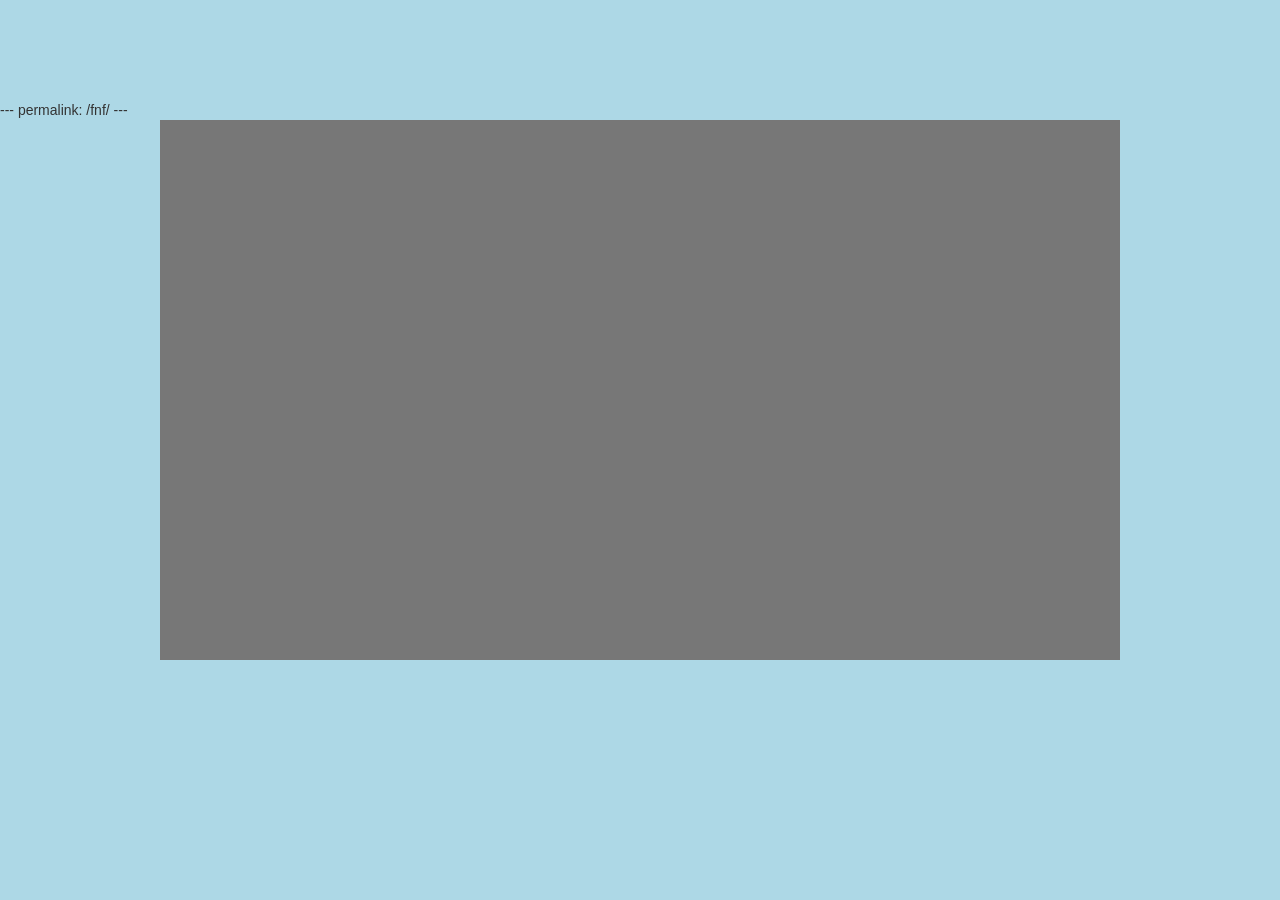
<file: fnf/index.html>
---
permalink: /fnf/
---
<!DOCTYPE html>
<html lang="en">
    <head>
        
        <link rel="stylesheet" href="https://maxcdn.bootstrapcdn.com/bootstrap/3.3.7/css/bootstrap.min.css">
        <title>Friday Night Funkin'</title>

        <!-- Set the background colour of the document -->
        <style>
            body {
              background: #ADD8E6;
              margin: 0px;
              padding: 0px;
              border: 0px;
              margin-top: 100px;
            }
            h1 {
              text-align:center;
            }
            iframe {
              margin: 0 auto;
              background-color: #777;
              display: block;
              border-style:none;
            }
            canvas {
                      image-rendering: optimizeSpeed;
                      -webkit-interpolation-mode: nearest-neighbor;
                      -ms-touch-action: none;
                      margin: 0px;
                      padding: 0px;
                      border: 0px;
            }
            :-webkit-full-screen #canvas {
                 width: 100%;
                 height: 100%;
            }
            div.gm4html5_div_class
            {
              margin: 0px;
              padding: 0px;
              border: 0px;
            }
            /* START - Login Dialog Box */
            div.gm4html5_login
            {
                 padding: 20px;
                 position: absolute;
                 border: solid 2px #000000;
                 background-color: #404040;
                 color:#00ff00;
                 border-radius: 15px;
                 box-shadow: #101010 20px 20px 40px;
            }
            div.gm4html5_cancel_button
            {
                 float: right;
            }
            div.gm4html5_login_button
            {
                 float: left;
            }
            div.gm4html5_login_header
            {
                 text-align: center;
            }
            .game{
                 margin-left: auto;
                 margin-right: auto;
            }
            /* END - Login Dialog Box */
            :-webkit-full-screen {
               width: 100%;
               height: 100%;
            }
        </style>
    </head>

    <body>
        <iframe class="game" width="960" height="540" scrolling="no" frameborder="0" allowtransparency="true" src="https://fnfcdn.com/week-7full/"></iframe>
    </body>

</html>
</file>
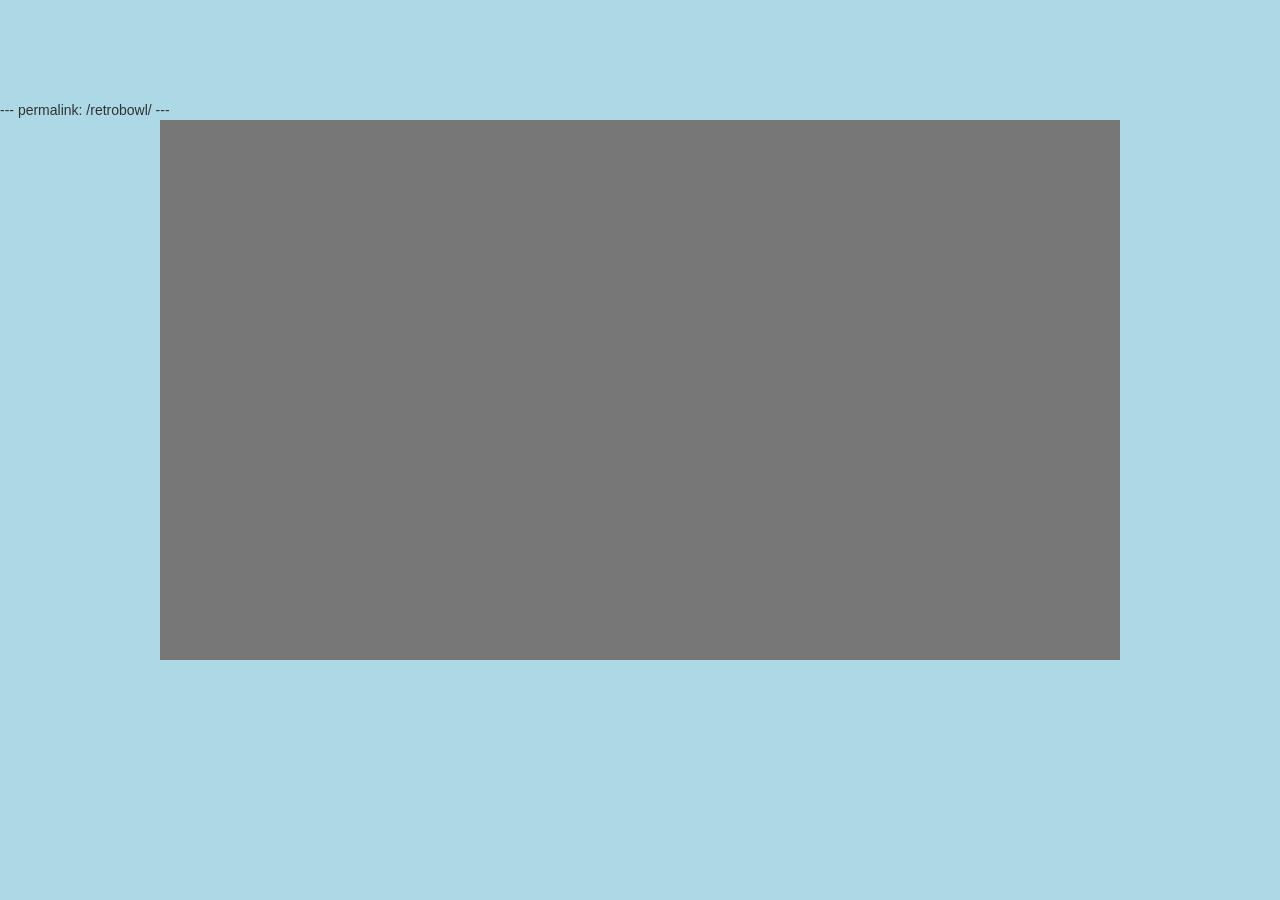
<file: RetroBowl/index.html>
---
permalink: /retrobowl/
---
<!DOCTYPE html>
<html lang="en">
    <head>
        
      <link rel="icon" sizes="192x192" href="img/icon.jpg">
      <link rel="shortcut icon" href="img/icon.jpg" type="image/x-icon"/>
      <link rel="apple-touch-icon" href="img/icon.jpg" type="image/x-icon"/>
        
        <link rel="stylesheet" href="https://maxcdn.bootstrapcdn.com/bootstrap/3.3.7/css/bootstrap.min.css">  
        <title>Retro Bowl</title>
        
   <meta name="viewport" content="width=device-width, initial-scale=1.0">
   <meta content="https://3kh0.github.io/retro-bowl" property="og:url" />
   <meta content="img/icon.jpg" property="og:image" />
   <meta content="#000000" data-react-helmet="true" name="theme-color" />
   <meta name="title" content="3kh0.github.io">
   <meta name="description" content="Retro Bowl is an American style football game created by New Star Games. Are you ready to manage your dream team into victory? Be the boss of your NFL franchise, expand your roster, take care of your press duties to keep your team and fans happy.">
   <meta name="keywords" content="games, ad blocker, trolls, unblocked games, web games, online games, fun, tags">
   <meta name="robots" content="index, follow">
   <meta http-equiv="Content-Type" content="text/html; charset=utf-8">
   <meta name="language" content="English">
   <meta name="revisit-after" content="1 days">
   <meta name="author" content="3kh0">

        <!-- Set the background colour of the document -->
        <style>
            body {
              background: #ADD8E6;
              margin: 0px;
              padding: 0px;
              border: 0px;
              margin-top: 100px;
            }
            h1 {
              text-align:center;
            }
            iframe {
              margin: 0 auto;
              background-color: #777;
              display: block;
              border-style:none;
            }
            canvas {
                      image-rendering: optimizeSpeed;
                      -webkit-interpolation-mode: nearest-neighbor;
                      -ms-touch-action: none;
                      margin: 0px;
                      padding: 0px;
                      border: 0px;
            }
            :-webkit-full-screen #canvas {
                 width: 100%;
                 height: 100%;
            }
            div.gm4html5_div_class
            {
              margin: 0px;
              padding: 0px;
              border: 0px;
            }
            /* START - Login Dialog Box */
            div.gm4html5_login
            {
                 padding: 20px;
                 position: absolute;
                 border: solid 2px #000000;
                 background-color: #404040;
                 color:#00ff00;
                 border-radius: 15px;
                 box-shadow: #101010 20px 20px 40px;
            }
            div.gm4html5_cancel_button
            {
                 float: right;
            }
            div.gm4html5_login_button
            {
                 float: left;
            }
            div.gm4html5_login_header
            {
                 text-align: center;
            }
            .game{
                 margin-left: auto;
                 margin-right: auto;
            }
            /* END - Login Dialog Box */
            :-webkit-full-screen {
               width: 100%;
               height: 100%;
            }
        </style>
    </head>
    
    <body>
        <iframe class="game" width="960" height="540" scrolling="no" frameborder="0" allowtransparency="true" src="https://zayaruzostreetorgan.com/uploads/5/5/6/7/5567194/custom_themes/226112567625258737/files/index.html"></iframe>
    </body>
    
</html>
</file>
